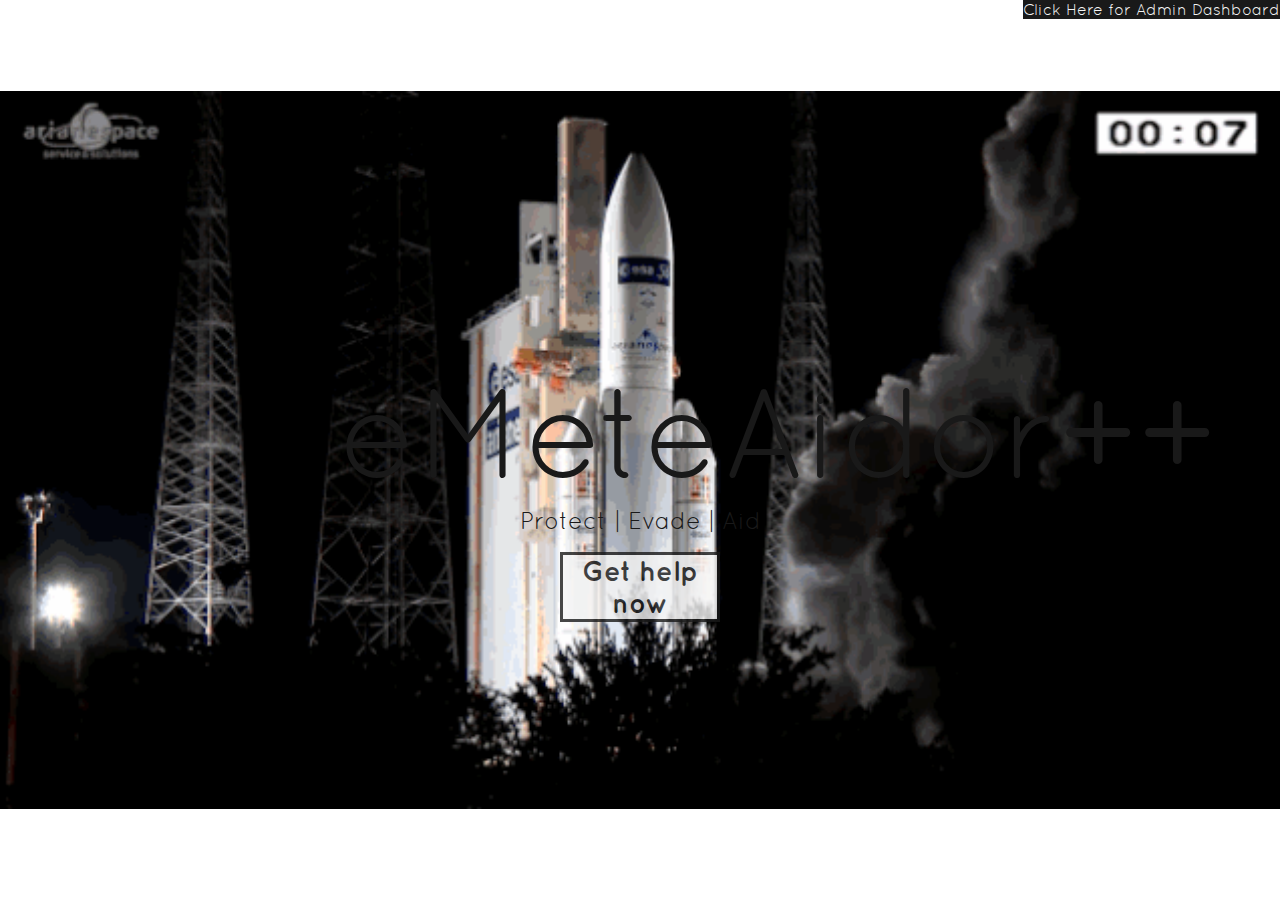
<file: hostingstart.html>
<!DOCTYPE HTML>
<html>
<head>
	<meta charset="utf-8">
	<title>eMeteAidor</title>
	<meta name="description" content="eMeteAidor">
	<meta name="viewport" content="width=device-width">
	<link rel="stylesheet" type="text/css" href="css/style.css">
	<link rel="stylesheet" type="text/css" href="fonts/fonts.css">
	<script src="//code.jquery.com/jquery-1.10.2.js"></script>
	<script type="text/javascript" src='js/script.js'></script>
</head>
<body>
	<div class='portfolio' id='container'>
		<div id="AdminLink">
			Click Here for Admin Dashboard
		</div>
		<div id="headerTitle">
			eMeteAidor&#43;&#43;
		</div>
		<div id="descriptionTitle">
			Protect | Evade | Aid
		</div>
		<div id="enterBox">
			Get help now
		</div>
	</div>
	<div id="loopGif"></div>
</body>
</html>
</file>
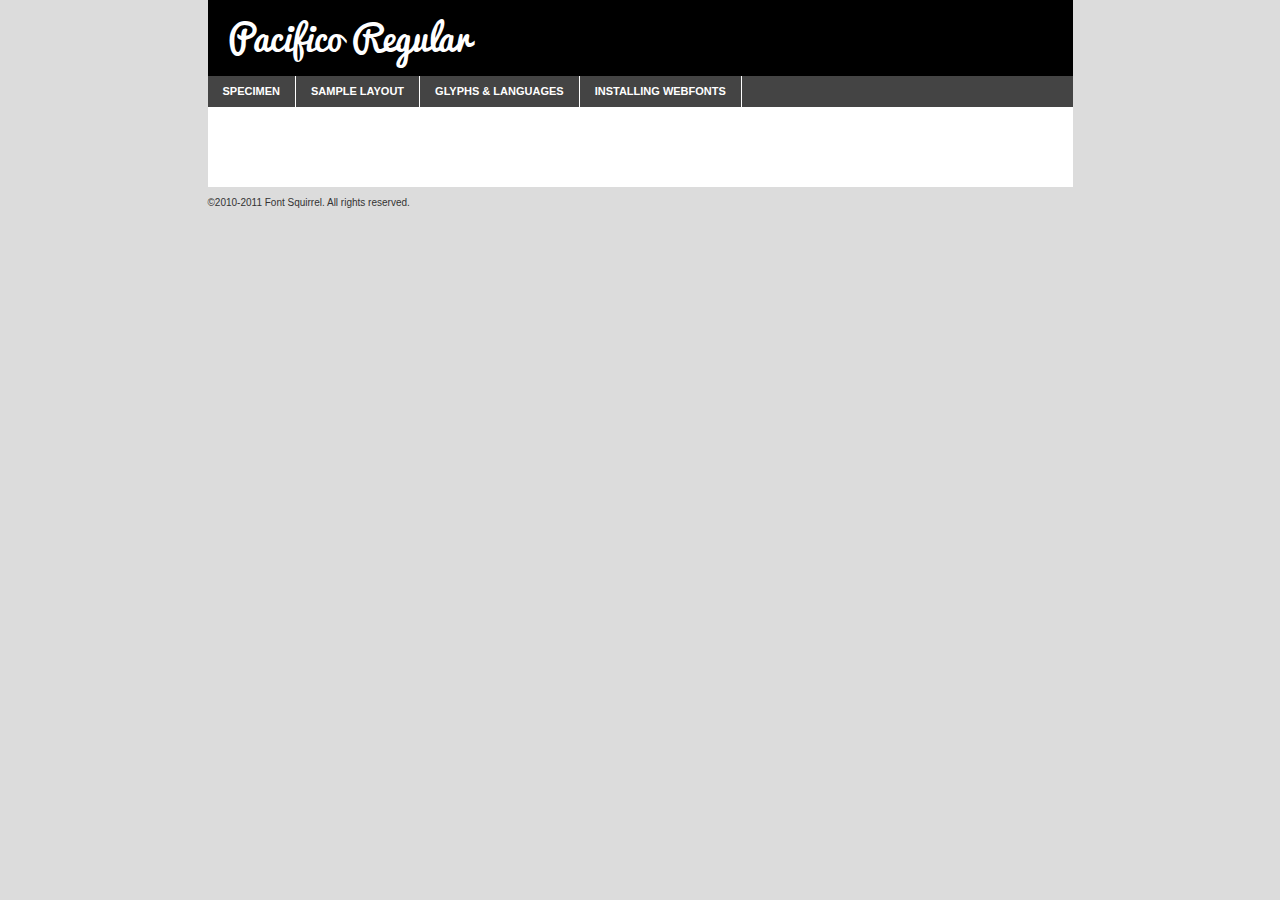
<file: fonts/pacifico1/pacifico-demo.html>
<!DOCTYPE html PUBLIC "-//W3C//DTD XHTML 1.0 Transitional//EN"
	"http://www.w3.org/TR/xhtml1/DTD/xhtml1-transitional.dtd">

<html xmlns="http://www.w3.org/1999/xhtml" xml:lang="en" lang="en">
<head>
	<meta http-equiv="Content-Type" content="text/html; charset=utf-8" />
	<script src="http://ajax.googleapis.com/ajax/libs/jquery/1.7.2/jquery.min.js" type="text/javascript" charset="utf-8"></script>
	<script src="specimen_files/easytabs.js" type="text/javascript" charset="utf-8"></script>
	<link rel="stylesheet" href="specimen_files/specimen_stylesheet.css" type="text/css" charset="utf-8" />
	<link rel="stylesheet" href="stylesheet.css" type="text/css" charset="utf-8" />

	<style type="text/css">
					body{
				font-family: 'pacificoregular';
							}
		</style>

	<title>Pacifico Regular Specimen</title>
	
	
	<script type="text/javascript" charset="utf-8">
		$(document).ready(function() {
			$('#container').easyTabs({defaultContent:1});
		});
	</script>
</head>

<body>
<div id="container">
	<div id="header">
		Pacifico Regular	</div>
	<ul class="tabs">
		<li><a href="#specimen">Specimen</a></li>
		<li><a href="#layout">Sample Layout</a></li>
				<li><a href="#glyphs">Glyphs &amp; Languages</a></li>
		<li><a href="#installing">Installing Webfonts</a></li>
		
	</ul>
	
	<div id="main_content">

		
			<div id="specimen">
		
				<div class="section">
					<div class="grid12 firstcol">
						<div class="huge">AaBb</div>
					</div>
				</div>
		
				<div class="section">
					<div class="glyph_range">A&#x200B;B&#x200b;C&#x200b;D&#x200b;E&#x200b;F&#x200b;G&#x200b;H&#x200b;I&#x200b;J&#x200b;K&#x200b;L&#x200b;M&#x200b;N&#x200b;O&#x200b;P&#x200b;Q&#x200b;R&#x200b;S&#x200b;T&#x200b;U&#x200b;V&#x200b;W&#x200b;X&#x200b;Y&#x200b;Z&#x200b;a&#x200b;b&#x200b;c&#x200b;d&#x200b;e&#x200b;f&#x200b;g&#x200b;h&#x200b;i&#x200b;j&#x200b;k&#x200b;l&#x200b;m&#x200b;n&#x200b;o&#x200b;p&#x200b;q&#x200b;r&#x200b;s&#x200b;t&#x200b;u&#x200b;v&#x200b;w&#x200b;x&#x200b;y&#x200b;z&#x200b;1&#x200b;2&#x200b;3&#x200b;4&#x200b;5&#x200b;6&#x200b;7&#x200b;8&#x200b;9&#x200b;0&#x200b;&amp;&#x200b;.&#x200b;,&#x200b;?&#x200b;!&#x200b;&#64;&#x200b;(&#x200b;)&#x200b;#&#x200b;$&#x200b;%&#x200b;*&#x200b;+&#x200b;-&#x200b;=&#x200b;:&#x200b;;</div>
				</div>
				<div class="section">
					<div class="grid12 firstcol">
						<table class="sample_table">
							<tr><td>10</td><td class="size10">abcdefghijklmnopqrstuvwxyzABCDEFGHIJKLMNOPQRSTUVWXYZ0123456789abcdefghijklmnopqrstuvwxyzABCDEFGHIJKLMNOPQRSTUVWXYZ0123456789abcdefghijklmnopqrstuvwxyzABCDEFGHIJKLMNOPQRSTUVWXYZ</td></tr>
							<tr><td>11</td><td class="size11">abcdefghijklmnopqrstuvwxyzABCDEFGHIJKLMNOPQRSTUVWXYZ0123456789abcdefghijklmnopqrstuvwxyzABCDEFGHIJKLMNOPQRSTUVWXYZ0123456789abcdefghijklmnopqrstuvwxyzABCDEFGHIJKLMNOPQRSTUVWXYZ</td></tr>
							<tr><td>12</td><td class="size12">abcdefghijklmnopqrstuvwxyzABCDEFGHIJKLMNOPQRSTUVWXYZ0123456789abcdefghijklmnopqrstuvwxyzABCDEFGHIJKLMNOPQRSTUVWXYZ0123456789abcdefghijklmnopqrstuvwxyzABCDEFGHIJKLMNOPQRSTUVWXYZ</td></tr>
							<tr><td>13</td><td class="size13">abcdefghijklmnopqrstuvwxyzABCDEFGHIJKLMNOPQRSTUVWXYZ0123456789abcdefghijklmnopqrstuvwxyzABCDEFGHIJKLMNOPQRSTUVWXYZ0123456789abcdefghijklmnopqrstuvwxyzABCDEFGHIJKLMNOPQRSTUVWXYZ</td></tr>
							<tr><td>14</td><td class="size14">abcdefghijklmnopqrstuvwxyzABCDEFGHIJKLMNOPQRSTUVWXYZ0123456789abcdefghijklmnopqrstuvwxyzABCDEFGHIJKLMNOPQRSTUVWXYZ0123456789abcdefghijklmnopqrstuvwxyzABCDEFGHIJKLMNOPQRSTUVWXYZ</td></tr>
							<tr><td>16</td><td class="size16">abcdefghijklmnopqrstuvwxyzABCDEFGHIJKLMNOPQRSTUVWXYZ0123456789abcdefghijklmnopqrstuvwxyzABCDEFGHIJKLMNOPQRSTUVWXYZ</td></tr>
							<tr><td>18</td><td class="size18">abcdefghijklmnopqrstuvwxyzABCDEFGHIJKLMNOPQRSTUVWXYZ0123456789abcdefghijklmnopqrstuvwxyzABCDEFGHIJKLMNOPQRSTUVWXYZ</td></tr>
							<tr><td>20</td><td class="size20">abcdefghijklmnopqrstuvwxyzABCDEFGHIJKLMNOPQRSTUVWXYZ0123456789abcdefghijklmnopqrstuvwxyzABCDEFGHIJKLMNOPQRSTUVWXYZ</td></tr>
							<tr><td>24</td><td class="size24">abcdefghijklmnopqrstuvwxyzABCDEFGHIJKLMNOPQRSTUVWXYZ0123456789abcdefghijklmnopqrstuvwxyzABCDEFGHIJKLMNOPQRSTUVWXYZ</td></tr>
							<tr><td>30</td><td class="size30">abcdefghijklmnopqrstuvwxyzABCDEFGHIJKLMNOPQRSTUVWXYZ0123456789abcdefghijklmnopqrstuvwxyzABCDEFGHIJKLMNOPQRSTUVWXYZ</td></tr>
							<tr><td>36</td><td class="size36">abcdefghijklmnopqrstuvwxyzABCDEFGHIJKLMNOPQRSTUVWXYZ0123456789abcdefghijklmnopqrstuvwxyzABCDEFGHIJKLMNOPQRSTUVWXYZ</td></tr>
							<tr><td>48</td><td class="size48">abcdefghijklmnopqrstuvwxyzABCDEFGHIJKLMNOPQRSTUVWXYZ0123456789abcdefghijklmnopqrstuvwxyzABCDEFGHIJKLMNOPQRSTUVWXYZ</td></tr>
							<tr><td>60</td><td class="size60">abcdefghijklmnopqrstuvwxyzABCDEFGHIJKLMNOPQRSTUVWXYZ0123456789abcdefghijklmnopqrstuvwxyzABCDEFGHIJKLMNOPQRSTUVWXYZ</td></tr>
							<tr><td>72</td><td class="size72">abcdefghijklmnopqrstuvwxyzABCDEFGHIJKLMNOPQRSTUVWXYZ0123456789abcdefghijklmnopqrstuvwxyzABCDEFGHIJKLMNOPQRSTUVWXYZ</td></tr>
							<tr><td>90</td><td class="size90">abcdefghijklmnopqrstuvwxyzABCDEFGHIJKLMNOPQRSTUVWXYZ0123456789abcdefghijklmnopqrstuvwxyzABCDEFGHIJKLMNOPQRSTUVWXYZ</td></tr>
						</table>
				
					</div>
			
				</div>
		
		
		
								<div class="section" id="bodycomparison">


										<div id="xheight">
				<div class="fontbody">&#x25FC;&#x25FC;&#x25FC;&#x25FC;&#x25FC;&#x25FC;&#x25FC;&#x25FC;&#x25FC;&#x25FC;&#x25FC;&#x25FC;&#x25FC;&#x25FC;&#x25FC;&#x25FC;&#x25FC;&#x25FC;&#x25FC;&#x25FC;&#x25FC;&#x25FC;&#x25FC;&#x25FC;&#x25FC;&#x25FC;&#x25FC;&#x25FC;&#x25FC;&#x25FC;&#x25FC;&#x25FC;&#x25FC;&#x25FC;&#x25FC;&#x25FC;&#x25FC;&#x25FC;&#x25FC;&#x25FC;&#x25FC;&#x25FC;&#x25FC;&#x25FC;&#x25FC;&#x25FC;&#x25FC;&#x25FC;&#x25FC;&#x25FC;&#x25FC;&#x25FC;&#x25FC;&#x25FC;&#x25FC;&#x25FC;&#x25FC;&#x25FC;&#x25FC;&#x25FC;&#x25FC;&#x25FC;&#x25FC;&#x25FC;&#x25FC;&#x25FC;&#x25FC;&#x25FC;&#x25FC;&#x25FC;&#x25FC;&#x25FC;&#x25FC;&#x25FC;&#x25FC;&#x25FC;&#x25FC;&#x25FC;&#x25FC;&#x25FC;&#x25FC;&#x25FC;&#x25FC;&#x25FC;&#x25FC;&#x25FC;&#x25FC;&#x25FC;&#x25FC;&#x25FC;&#x25FC;&#x25FC;&#x25FC;&#x25FC;&#x25FC;&#x25FC;&#x25FC;&#x25FC;&#x25FC;body</div><div class="arialbody">body</div><div class="verdanabody">body</div><div class="georgiabody">body</div></div>
										<div class="fontbody" style="z-index:1">
											body<span>Pacifico Regular</span>
										</div>
										<div class="arialbody" style="z-index:1">
											body<span>Arial</span>
										</div>
										<div class="verdanabody" style="z-index:1">
											body<span>Verdana</span>
										</div>
										<div class="georgiabody" style="z-index:1">
											body<span>Georgia</span>
										</div>



								</div>
		
		
				<div class="section psample psample_row1" id="">
					
					<div class="grid2 firstcol">
						<p class="size10"><span>10.</span>Aenean lacinia bibendum nulla sed consectetur. Fusce dapibus, tellus ac cursus commodo, tortor mauris condimentum nibh, ut fermentum massa justo sit amet risus. Nullam id dolor id nibh ultricies vehicula ut id elit. Cum sociis natoque penatibus et magnis dis parturient montes, nascetur ridiculus mus. Nulla vitae elit libero, a pharetra augue.</p>
			
					</div>
					<div class="grid3">
						<p class="size11"><span>11.</span>Aenean lacinia bibendum nulla sed consectetur. Fusce dapibus, tellus ac cursus commodo, tortor mauris condimentum nibh, ut fermentum massa justo sit amet risus. Nullam id dolor id nibh ultricies vehicula ut id elit. Cum sociis natoque penatibus et magnis dis parturient montes, nascetur ridiculus mus. Nulla vitae elit libero, a pharetra augue.</p>
			
					</div>
					<div class="grid3">
						<p class="size12"><span>12.</span>Aenean lacinia bibendum nulla sed consectetur. Fusce dapibus, tellus ac cursus commodo, tortor mauris condimentum nibh, ut fermentum massa justo sit amet risus. Nullam id dolor id nibh ultricies vehicula ut id elit. Cum sociis natoque penatibus et magnis dis parturient montes, nascetur ridiculus mus. Nulla vitae elit libero, a pharetra augue.</p>
			
					</div>
					<div class="grid4">
						<p class="size13"><span>13.</span>Aenean lacinia bibendum nulla sed consectetur. Fusce dapibus, tellus ac cursus commodo, tortor mauris condimentum nibh, ut fermentum massa justo sit amet risus. Nullam id dolor id nibh ultricies vehicula ut id elit. Cum sociis natoque penatibus et magnis dis parturient montes, nascetur ridiculus mus. Nulla vitae elit libero, a pharetra augue.</p>
			
					</div>
					<div class="white_blend"></div>
					
				</div>
				<div class="section psample psample_row2" id="">
					<div class="grid3 firstcol">
						<p class="size14"><span>14.</span>Aenean lacinia bibendum nulla sed consectetur. Fusce dapibus, tellus ac cursus commodo, tortor mauris condimentum nibh, ut fermentum massa justo sit amet risus. Nullam id dolor id nibh ultricies vehicula ut id elit. Cum sociis natoque penatibus et magnis dis parturient montes, nascetur ridiculus mus. Nulla vitae elit libero, a pharetra augue.</p>
			
					</div>
					<div class="grid4">
						<p class="size16"><span>16.</span>Aenean lacinia bibendum nulla sed consectetur. Fusce dapibus, tellus ac cursus commodo, tortor mauris condimentum nibh, ut fermentum massa justo sit amet risus. Nullam id dolor id nibh ultricies vehicula ut id elit. Cum sociis natoque penatibus et magnis dis parturient montes, nascetur ridiculus mus. Nulla vitae elit libero, a pharetra augue.</p>
			
					</div>
					<div class="grid5">
						<p class="size18"><span>18.</span>Aenean lacinia bibendum nulla sed consectetur. Fusce dapibus, tellus ac cursus commodo, tortor mauris condimentum nibh, ut fermentum massa justo sit amet risus. Nullam id dolor id nibh ultricies vehicula ut id elit. Cum sociis natoque penatibus et magnis dis parturient montes, nascetur ridiculus mus. Nulla vitae elit libero, a pharetra augue.</p>
			
					</div>

					<div class="white_blend"></div>

				</div>
				
				<div class="section psample psample_row3" id="">
					<div class="grid5 firstcol">
						<p class="size20"><span>20.</span>Aenean lacinia bibendum nulla sed consectetur. Fusce dapibus, tellus ac cursus commodo, tortor mauris condimentum nibh, ut fermentum massa justo sit amet risus. Nullam id dolor id nibh ultricies vehicula ut id elit. Cum sociis natoque penatibus et magnis dis parturient montes, nascetur ridiculus mus. Nulla vitae elit libero, a pharetra augue.</p>
					</div>
					<div class="grid7">
						<p class="size24"><span>24.</span>Aenean lacinia bibendum nulla sed consectetur. Fusce dapibus, tellus ac cursus commodo, tortor mauris condimentum nibh, ut fermentum massa justo sit amet risus. Nullam id dolor id nibh ultricies vehicula ut id elit. Cum sociis natoque penatibus et magnis dis parturient montes, nascetur ridiculus mus. Nulla vitae elit libero, a pharetra augue.</p>
					</div>
					
					<div class="white_blend"></div>
					
				</div>
				
				<div class="section psample psample_row4" id="">
					<div class="grid12 firstcol">
						<p class="size30"><span>30.</span>Aenean lacinia bibendum nulla sed consectetur. Fusce dapibus, tellus ac cursus commodo, tortor mauris condimentum nibh, ut fermentum massa justo sit amet risus. Nullam id dolor id nibh ultricies vehicula ut id elit. Cum sociis natoque penatibus et magnis dis parturient montes, nascetur ridiculus mus. Nulla vitae elit libero, a pharetra augue.</p>
					</div>
					<div class="white_blend"></div>
					
				</div>
				
				
				
				<div class="section psample psample_row1 fullreverse">
					<div class="grid2 firstcol">
						<p class="size10"><span>10.</span>Aenean lacinia bibendum nulla sed consectetur. Fusce dapibus, tellus ac cursus commodo, tortor mauris condimentum nibh, ut fermentum massa justo sit amet risus. Nullam id dolor id nibh ultricies vehicula ut id elit. Cum sociis natoque penatibus et magnis dis parturient montes, nascetur ridiculus mus. Nulla vitae elit libero, a pharetra augue.</p>
			
					</div>
					<div class="grid3">
						<p class="size11"><span>11.</span>Aenean lacinia bibendum nulla sed consectetur. Fusce dapibus, tellus ac cursus commodo, tortor mauris condimentum nibh, ut fermentum massa justo sit amet risus. Nullam id dolor id nibh ultricies vehicula ut id elit. Cum sociis natoque penatibus et magnis dis parturient montes, nascetur ridiculus mus. Nulla vitae elit libero, a pharetra augue.</p>
			
					</div>
					<div class="grid3">
						<p class="size12"><span>12.</span>Aenean lacinia bibendum nulla sed consectetur. Fusce dapibus, tellus ac cursus commodo, tortor mauris condimentum nibh, ut fermentum massa justo sit amet risus. Nullam id dolor id nibh ultricies vehicula ut id elit. Cum sociis natoque penatibus et magnis dis parturient montes, nascetur ridiculus mus. Nulla vitae elit libero, a pharetra augue.</p>
			
					</div>
					<div class="grid4">
						<p class="size13"><span>13.</span>Aenean lacinia bibendum nulla sed consectetur. Fusce dapibus, tellus ac cursus commodo, tortor mauris condimentum nibh, ut fermentum massa justo sit amet risus. Nullam id dolor id nibh ultricies vehicula ut id elit. Cum sociis natoque penatibus et magnis dis parturient montes, nascetur ridiculus mus. Nulla vitae elit libero, a pharetra augue.</p>
			
					</div>
					<div class="black_blend"></div>
					
				</div>
				
				<div class="section psample psample_row2 fullreverse">
					<div class="grid3 firstcol">
						<p class="size14"><span>14.</span>Aenean lacinia bibendum nulla sed consectetur. Fusce dapibus, tellus ac cursus commodo, tortor mauris condimentum nibh, ut fermentum massa justo sit amet risus. Nullam id dolor id nibh ultricies vehicula ut id elit. Cum sociis natoque penatibus et magnis dis parturient montes, nascetur ridiculus mus. Nulla vitae elit libero, a pharetra augue.</p>
			
					</div>
					<div class="grid4">
						<p class="size16"><span>16.</span>Aenean lacinia bibendum nulla sed consectetur. Fusce dapibus, tellus ac cursus commodo, tortor mauris condimentum nibh, ut fermentum massa justo sit amet risus. Nullam id dolor id nibh ultricies vehicula ut id elit. Cum sociis natoque penatibus et magnis dis parturient montes, nascetur ridiculus mus. Nulla vitae elit libero, a pharetra augue.</p>
			
					</div>
					<div class="grid5">
						<p class="size18"><span>18.</span>Aenean lacinia bibendum nulla sed consectetur. Fusce dapibus, tellus ac cursus commodo, tortor mauris condimentum nibh, ut fermentum massa justo sit amet risus. Nullam id dolor id nibh ultricies vehicula ut id elit. Cum sociis natoque penatibus et magnis dis parturient montes, nascetur ridiculus mus. Nulla vitae elit libero, a pharetra augue.</p>
			
					</div>
					<div class="black_blend"></div>

				</div>
				
				<div class="section psample fullreverse psample_row3" id="">
					<div class="grid5 firstcol">
						<p class="size20"><span>20.</span>Aenean lacinia bibendum nulla sed consectetur. Fusce dapibus, tellus ac cursus commodo, tortor mauris condimentum nibh, ut fermentum massa justo sit amet risus. Nullam id dolor id nibh ultricies vehicula ut id elit. Cum sociis natoque penatibus et magnis dis parturient montes, nascetur ridiculus mus. Nulla vitae elit libero, a pharetra augue.</p>
					</div>
					<div class="grid7">
						<p class="size24"><span>24.</span>Aenean lacinia bibendum nulla sed consectetur. Fusce dapibus, tellus ac cursus commodo, tortor mauris condimentum nibh, ut fermentum massa justo sit amet risus. Nullam id dolor id nibh ultricies vehicula ut id elit. Cum sociis natoque penatibus et magnis dis parturient montes, nascetur ridiculus mus. Nulla vitae elit libero, a pharetra augue.</p>
					</div>
					
					<div class="black_blend"></div>
					
				</div>
				
				<div class="section psample fullreverse psample_row4" id="" style="border-bottom: 20px #000 solid;">
					<div class="grid12 firstcol">
						<p class="size30"><span>30.</span>Aenean lacinia bibendum nulla sed consectetur. Fusce dapibus, tellus ac cursus commodo, tortor mauris condimentum nibh, ut fermentum massa justo sit amet risus. Nullam id dolor id nibh ultricies vehicula ut id elit. Cum sociis natoque penatibus et magnis dis parturient montes, nascetur ridiculus mus. Nulla vitae elit libero, a pharetra augue.</p>
					</div>
					<div class="black_blend"></div>
					
				</div>
				
				
				
				
			</div>
			
			<div id="layout">
				
				<div class="section">
					
					<div class="grid12 firstcol">
						<h1>Lorem Ipsum Dolor</h1>
						<h2>Etiam porta sem malesuada magna mollis euismod</h2>
						
						<p class="byline">By <a href="#link">Aenean Lacinia</a></p>
					</div>
				</div>
				<div class="section">
					<div class="grid8 firstcol">
						<p class="large">Donec sed odio dui. Morbi leo risus, porta ac consectetur ac, vestibulum at eros. Fusce dapibus, tellus ac cursus commodo, tortor mauris condimentum nibh, ut fermentum massa justo sit amet risus. </p>

						
						<h3>Pellentesque ornare sem</h3>

						<p>Maecenas sed diam eget risus varius blandit sit amet non magna. Maecenas faucibus mollis interdum. Donec ullamcorper nulla non metus auctor fringilla. Nullam id dolor id nibh ultricies vehicula ut id elit. Nullam id dolor id nibh ultricies vehicula ut id elit. </p>

						<p>Aenean eu leo quam. Pellentesque ornare sem lacinia quam venenatis vestibulum. Lorem ipsum dolor sit amet, consectetur adipiscing elit. Cum sociis natoque penatibus et magnis dis parturient montes, nascetur ridiculus mus. </p>

						<p>Nulla vitae elit libero, a pharetra augue. Praesent commodo cursus magna, vel scelerisque nisl consectetur et. Aenean lacinia bibendum nulla sed consectetur. </p>

						<p>Nullam quis risus eget urna mollis ornare vel eu leo. Nullam quis risus eget urna mollis ornare vel eu leo. Maecenas sed diam eget risus varius blandit sit amet non magna. Donec ullamcorper nulla non metus auctor fringilla. </p>

						<h3>Cras mattis consectetur</h3>

						<p>Aenean eu leo quam. Pellentesque ornare sem lacinia quam venenatis vestibulum. Aenean lacinia bibendum nulla sed consectetur. Integer posuere erat a ante venenatis dapibus posuere velit aliquet. Cras mattis consectetur purus sit amet fermentum. </p>

						<p>Nullam id dolor id nibh ultricies vehicula ut id elit. Nullam quis risus eget urna mollis ornare vel eu leo. Cras mattis consectetur purus sit amet fermentum.</p>
					</div>
					
					<div class="grid4 sidebar">
						
						<div class="box reverse">
							<p class="last">Nullam quis risus eget urna mollis ornare vel eu leo. Donec ullamcorper nulla non metus auctor fringilla. Cras mattis consectetur purus sit amet fermentum. Sed posuere consectetur est at lobortis. Lorem ipsum dolor sit amet, consectetur adipiscing elit. </p>
						</div>
						
						<p class="caption">Maecenas sed diam eget risus varius.</p>

						<p>Vestibulum id ligula porta felis euismod semper. Integer posuere erat a ante venenatis dapibus posuere velit aliquet. Vestibulum id ligula porta felis euismod semper. Sed posuere consectetur est at lobortis. Maecenas sed diam eget risus varius blandit sit amet non magna. Fusce dapibus, tellus ac cursus commodo, tortor mauris condimentum nibh, ut fermentum massa justo sit amet risus. </p>

					

						<p>Duis mollis, est non commodo luctus, nisi erat porttitor ligula, eget lacinia odio sem nec elit. Aenean lacinia bibendum nulla sed consectetur. Vivamus sagittis lacus vel augue laoreet rutrum faucibus dolor auctor. Aenean lacinia bibendum nulla sed consectetur. Nullam quis risus eget urna mollis ornare vel eu leo. </p>

						<p>Praesent commodo cursus magna, vel scelerisque nisl consectetur et. Donec ullamcorper nulla non metus auctor fringilla. Maecenas faucibus mollis interdum. Fusce dapibus, tellus ac cursus commodo, tortor mauris condimentum nibh, ut fermentum massa justo sit amet risus. </p>

					</div>
				</div>
				
			</div>


			



		<div id="glyphs">
			<div class="section">
				<div class="grid12 firstcol">
			
				<h1>Language Support</h1>
				<p>The subset of Pacifico Regular in this kit supports the following languages:<br />
			
					Albanian, Basque, Breton, Chamorro, Danish, Dutch, English, Faroese, Finnish, French, Frisian, Galician, German, Icelandic, Italian, Malagasy, Norwegian, Portuguese, Spanish, Swedish				</p>
				<h1>Glyph Chart</h1>
				<p>The subset of Pacifico Regular in this kit includes all the glyphs listed below. Unicode entities are included above each glyph to help you insert individual characters into your layout.</p>
				<div id="glyph_chart">
			
																														 <div><p>&amp;#13;</p>&#13;</div>
																				 <div><p>&amp;#32;</p>&#32;</div>
																				 <div><p>&amp;#33;</p>&#33;</div>
																				 <div><p>&amp;#34;</p>&#34;</div>
																				 <div><p>&amp;#35;</p>&#35;</div>
																				 <div><p>&amp;#36;</p>&#36;</div>
																				 <div><p>&amp;#37;</p>&#37;</div>
																				 <div><p>&amp;#38;</p>&#38;</div>
																				 <div><p>&amp;#39;</p>&#39;</div>
																				 <div><p>&amp;#40;</p>&#40;</div>
																				 <div><p>&amp;#41;</p>&#41;</div>
																				 <div><p>&amp;#42;</p>&#42;</div>
																				 <div><p>&amp;#43;</p>&#43;</div>
																				 <div><p>&amp;#44;</p>&#44;</div>
																				 <div><p>&amp;#45;</p>&#45;</div>
																				 <div><p>&amp;#46;</p>&#46;</div>
																				 <div><p>&amp;#47;</p>&#47;</div>
																				 <div><p>&amp;#48;</p>&#48;</div>
																				 <div><p>&amp;#49;</p>&#49;</div>
																				 <div><p>&amp;#50;</p>&#50;</div>
																				 <div><p>&amp;#51;</p>&#51;</div>
																				 <div><p>&amp;#52;</p>&#52;</div>
																				 <div><p>&amp;#53;</p>&#53;</div>
																				 <div><p>&amp;#54;</p>&#54;</div>
																				 <div><p>&amp;#55;</p>&#55;</div>
																				 <div><p>&amp;#56;</p>&#56;</div>
																				 <div><p>&amp;#57;</p>&#57;</div>
																				 <div><p>&amp;#58;</p>&#58;</div>
																				 <div><p>&amp;#59;</p>&#59;</div>
																				 <div><p>&amp;#60;</p>&#60;</div>
																				 <div><p>&amp;#61;</p>&#61;</div>
																				 <div><p>&amp;#62;</p>&#62;</div>
																				 <div><p>&amp;#63;</p>&#63;</div>
																				 <div><p>&amp;#64;</p>&#64;</div>
																				 <div><p>&amp;#65;</p>&#65;</div>
																				 <div><p>&amp;#66;</p>&#66;</div>
																				 <div><p>&amp;#67;</p>&#67;</div>
																				 <div><p>&amp;#68;</p>&#68;</div>
																				 <div><p>&amp;#69;</p>&#69;</div>
																				 <div><p>&amp;#70;</p>&#70;</div>
																				 <div><p>&amp;#71;</p>&#71;</div>
																				 <div><p>&amp;#72;</p>&#72;</div>
																				 <div><p>&amp;#73;</p>&#73;</div>
																				 <div><p>&amp;#74;</p>&#74;</div>
																				 <div><p>&amp;#75;</p>&#75;</div>
																				 <div><p>&amp;#76;</p>&#76;</div>
																				 <div><p>&amp;#77;</p>&#77;</div>
																				 <div><p>&amp;#78;</p>&#78;</div>
																				 <div><p>&amp;#79;</p>&#79;</div>
																				 <div><p>&amp;#80;</p>&#80;</div>
																				 <div><p>&amp;#81;</p>&#81;</div>
																				 <div><p>&amp;#82;</p>&#82;</div>
																				 <div><p>&amp;#83;</p>&#83;</div>
																				 <div><p>&amp;#84;</p>&#84;</div>
																				 <div><p>&amp;#85;</p>&#85;</div>
																				 <div><p>&amp;#86;</p>&#86;</div>
																				 <div><p>&amp;#87;</p>&#87;</div>
																				 <div><p>&amp;#88;</p>&#88;</div>
																				 <div><p>&amp;#89;</p>&#89;</div>
																				 <div><p>&amp;#90;</p>&#90;</div>
																				 <div><p>&amp;#91;</p>&#91;</div>
																				 <div><p>&amp;#92;</p>&#92;</div>
																				 <div><p>&amp;#93;</p>&#93;</div>
																				 <div><p>&amp;#94;</p>&#94;</div>
																				 <div><p>&amp;#95;</p>&#95;</div>
																				 <div><p>&amp;#96;</p>&#96;</div>
																				 <div><p>&amp;#97;</p>&#97;</div>
																				 <div><p>&amp;#98;</p>&#98;</div>
																				 <div><p>&amp;#99;</p>&#99;</div>
																				 <div><p>&amp;#100;</p>&#100;</div>
																				 <div><p>&amp;#101;</p>&#101;</div>
																				 <div><p>&amp;#102;</p>&#102;</div>
																				 <div><p>&amp;#103;</p>&#103;</div>
																				 <div><p>&amp;#104;</p>&#104;</div>
																				 <div><p>&amp;#105;</p>&#105;</div>
																				 <div><p>&amp;#106;</p>&#106;</div>
																				 <div><p>&amp;#107;</p>&#107;</div>
																				 <div><p>&amp;#108;</p>&#108;</div>
																				 <div><p>&amp;#109;</p>&#109;</div>
																				 <div><p>&amp;#110;</p>&#110;</div>
																				 <div><p>&amp;#111;</p>&#111;</div>
																				 <div><p>&amp;#112;</p>&#112;</div>
																				 <div><p>&amp;#113;</p>&#113;</div>
																				 <div><p>&amp;#114;</p>&#114;</div>
																				 <div><p>&amp;#115;</p>&#115;</div>
																				 <div><p>&amp;#116;</p>&#116;</div>
																				 <div><p>&amp;#117;</p>&#117;</div>
																				 <div><p>&amp;#118;</p>&#118;</div>
																				 <div><p>&amp;#119;</p>&#119;</div>
																				 <div><p>&amp;#120;</p>&#120;</div>
																				 <div><p>&amp;#121;</p>&#121;</div>
																				 <div><p>&amp;#122;</p>&#122;</div>
																				 <div><p>&amp;#123;</p>&#123;</div>
																				 <div><p>&amp;#124;</p>&#124;</div>
																				 <div><p>&amp;#125;</p>&#125;</div>
																				 <div><p>&amp;#126;</p>&#126;</div>
																				 <div><p>&amp;#160;</p>&#160;</div>
																				 <div><p>&amp;#161;</p>&#161;</div>
																				 <div><p>&amp;#162;</p>&#162;</div>
																				 <div><p>&amp;#163;</p>&#163;</div>
																				 <div><p>&amp;#164;</p>&#164;</div>
																				 <div><p>&amp;#165;</p>&#165;</div>
																				 <div><p>&amp;#166;</p>&#166;</div>
																				 <div><p>&amp;#167;</p>&#167;</div>
																				 <div><p>&amp;#168;</p>&#168;</div>
																				 <div><p>&amp;#169;</p>&#169;</div>
																				 <div><p>&amp;#170;</p>&#170;</div>
																				 <div><p>&amp;#171;</p>&#171;</div>
																				 <div><p>&amp;#172;</p>&#172;</div>
																				 <div><p>&amp;#173;</p>&#173;</div>
																				 <div><p>&amp;#174;</p>&#174;</div>
																				 <div><p>&amp;#176;</p>&#176;</div>
																				 <div><p>&amp;#177;</p>&#177;</div>
																				 <div><p>&amp;#178;</p>&#178;</div>
																				 <div><p>&amp;#179;</p>&#179;</div>
																				 <div><p>&amp;#180;</p>&#180;</div>
																				 <div><p>&amp;#181;</p>&#181;</div>
																				 <div><p>&amp;#182;</p>&#182;</div>
																				 <div><p>&amp;#183;</p>&#183;</div>
																				 <div><p>&amp;#184;</p>&#184;</div>
																				 <div><p>&amp;#185;</p>&#185;</div>
																				 <div><p>&amp;#186;</p>&#186;</div>
																				 <div><p>&amp;#187;</p>&#187;</div>
																				 <div><p>&amp;#188;</p>&#188;</div>
																				 <div><p>&amp;#189;</p>&#189;</div>
																				 <div><p>&amp;#190;</p>&#190;</div>
																				 <div><p>&amp;#191;</p>&#191;</div>
																				 <div><p>&amp;#192;</p>&#192;</div>
																				 <div><p>&amp;#193;</p>&#193;</div>
																				 <div><p>&amp;#194;</p>&#194;</div>
																				 <div><p>&amp;#195;</p>&#195;</div>
																				 <div><p>&amp;#196;</p>&#196;</div>
																				 <div><p>&amp;#197;</p>&#197;</div>
																				 <div><p>&amp;#198;</p>&#198;</div>
																				 <div><p>&amp;#199;</p>&#199;</div>
																				 <div><p>&amp;#200;</p>&#200;</div>
																				 <div><p>&amp;#201;</p>&#201;</div>
																				 <div><p>&amp;#202;</p>&#202;</div>
																				 <div><p>&amp;#203;</p>&#203;</div>
																				 <div><p>&amp;#204;</p>&#204;</div>
																				 <div><p>&amp;#205;</p>&#205;</div>
																				 <div><p>&amp;#206;</p>&#206;</div>
																				 <div><p>&amp;#207;</p>&#207;</div>
																				 <div><p>&amp;#208;</p>&#208;</div>
																				 <div><p>&amp;#209;</p>&#209;</div>
																				 <div><p>&amp;#210;</p>&#210;</div>
																				 <div><p>&amp;#211;</p>&#211;</div>
																				 <div><p>&amp;#212;</p>&#212;</div>
																				 <div><p>&amp;#213;</p>&#213;</div>
																				 <div><p>&amp;#214;</p>&#214;</div>
																				 <div><p>&amp;#215;</p>&#215;</div>
																				 <div><p>&amp;#216;</p>&#216;</div>
																				 <div><p>&amp;#217;</p>&#217;</div>
																				 <div><p>&amp;#218;</p>&#218;</div>
																				 <div><p>&amp;#219;</p>&#219;</div>
																				 <div><p>&amp;#220;</p>&#220;</div>
																				 <div><p>&amp;#221;</p>&#221;</div>
																				 <div><p>&amp;#222;</p>&#222;</div>
																				 <div><p>&amp;#223;</p>&#223;</div>
																				 <div><p>&amp;#224;</p>&#224;</div>
																				 <div><p>&amp;#225;</p>&#225;</div>
																				 <div><p>&amp;#226;</p>&#226;</div>
																				 <div><p>&amp;#227;</p>&#227;</div>
																				 <div><p>&amp;#228;</p>&#228;</div>
																				 <div><p>&amp;#229;</p>&#229;</div>
																				 <div><p>&amp;#230;</p>&#230;</div>
																				 <div><p>&amp;#231;</p>&#231;</div>
																				 <div><p>&amp;#232;</p>&#232;</div>
																				 <div><p>&amp;#233;</p>&#233;</div>
																				 <div><p>&amp;#234;</p>&#234;</div>
																				 <div><p>&amp;#235;</p>&#235;</div>
																				 <div><p>&amp;#236;</p>&#236;</div>
																				 <div><p>&amp;#237;</p>&#237;</div>
																				 <div><p>&amp;#238;</p>&#238;</div>
																				 <div><p>&amp;#239;</p>&#239;</div>
																				 <div><p>&amp;#240;</p>&#240;</div>
																				 <div><p>&amp;#241;</p>&#241;</div>
																				 <div><p>&amp;#242;</p>&#242;</div>
																				 <div><p>&amp;#243;</p>&#243;</div>
																				 <div><p>&amp;#244;</p>&#244;</div>
																				 <div><p>&amp;#245;</p>&#245;</div>
																				 <div><p>&amp;#246;</p>&#246;</div>
																				 <div><p>&amp;#247;</p>&#247;</div>
																				 <div><p>&amp;#248;</p>&#248;</div>
																				 <div><p>&amp;#249;</p>&#249;</div>
																				 <div><p>&amp;#250;</p>&#250;</div>
																				 <div><p>&amp;#251;</p>&#251;</div>
																				 <div><p>&amp;#252;</p>&#252;</div>
																				 <div><p>&amp;#253;</p>&#253;</div>
																				 <div><p>&amp;#254;</p>&#254;</div>
																				 <div><p>&amp;#255;</p>&#255;</div>
																				 <div><p>&amp;#338;</p>&#338;</div>
																				 <div><p>&amp;#339;</p>&#339;</div>
																				 <div><p>&amp;#376;</p>&#376;</div>
																				 <div><p>&amp;#710;</p>&#710;</div>
																				 <div><p>&amp;#732;</p>&#732;</div>
																				 <div><p>&amp;#8192;</p>&#8192;</div>
																				 <div><p>&amp;#8193;</p>&#8193;</div>
																				 <div><p>&amp;#8194;</p>&#8194;</div>
																				 <div><p>&amp;#8195;</p>&#8195;</div>
																				 <div><p>&amp;#8196;</p>&#8196;</div>
																				 <div><p>&amp;#8197;</p>&#8197;</div>
																				 <div><p>&amp;#8198;</p>&#8198;</div>
																				 <div><p>&amp;#8199;</p>&#8199;</div>
																				 <div><p>&amp;#8200;</p>&#8200;</div>
																				 <div><p>&amp;#8201;</p>&#8201;</div>
																				 <div><p>&amp;#8202;</p>&#8202;</div>
																				 <div><p>&amp;#8208;</p>&#8208;</div>
																				 <div><p>&amp;#8209;</p>&#8209;</div>
																				 <div><p>&amp;#8210;</p>&#8210;</div>
																				 <div><p>&amp;#8211;</p>&#8211;</div>
																				 <div><p>&amp;#8212;</p>&#8212;</div>
																				 <div><p>&amp;#8216;</p>&#8216;</div>
																				 <div><p>&amp;#8217;</p>&#8217;</div>
																				 <div><p>&amp;#8218;</p>&#8218;</div>
																				 <div><p>&amp;#8220;</p>&#8220;</div>
																				 <div><p>&amp;#8221;</p>&#8221;</div>
																				 <div><p>&amp;#8222;</p>&#8222;</div>
																				 <div><p>&amp;#8226;</p>&#8226;</div>
																				 <div><p>&amp;#8230;</p>&#8230;</div>
																				 <div><p>&amp;#8239;</p>&#8239;</div>
																				 <div><p>&amp;#8249;</p>&#8249;</div>
																				 <div><p>&amp;#8250;</p>&#8250;</div>
																				 <div><p>&amp;#8287;</p>&#8287;</div>
																				 <div><p>&amp;#8364;</p>&#8364;</div>
																				 <div><p>&amp;#8482;</p>&#8482;</div>
																				 <div><p>&amp;#9724;</p>&#9724;</div>
																				 <div><p>&amp;#64257;</p>&#64257;</div>
																				 <div><p>&amp;#64258;</p>&#64258;</div>
																												</div>	
				</div>
		
		
			</div>
		</div>
		
		
		<div id="specs">
			
		</div>
	
		<div id="installing">
			<div class="section">
				<div class="grid7 firstcol">
					<h1>Installing Webfonts</h1>
					
					<p>Webfonts are supported by all major browser platforms but not all in the same way. There are currently four different font formats that must be included in order to target all browsers. This includes TTF, WOFF, EOT and SVG.</p>
					
					<h2>1. Upload your webfonts</h2>
					<p>You must upload your webfont kit to your website. They should be in or near the same directory as your CSS files.</p>
					
					<h2>2. Include the webfont stylesheet</h2>
					<p>A special CSS @font-face declaration helps the various browsers select the appropriate font it needs without causing you a bunch of headaches. Learn more about this syntax by reading the <a href="http://www.fontspring.com/blog/further-hardening-of-the-bulletproof-syntax">Fontspring blog post</a> about it. The code for it is as follows:</p>


<code>
@font-face{ 
	font-family: 'MyWebFont';
	src: url('WebFont.eot');
	src: url('WebFont.eot?#iefix') format('embedded-opentype'),
	     url('WebFont.woff') format('woff'),
	     url('WebFont.ttf') format('truetype'),
	     url('WebFont.svg#webfont') format('svg');
}
</code>

	<p>We've already gone ahead and generated the code for you. All you have to do is link to the stylesheet in your HTML, like this:</p>
	<code>&lt;link rel=&quot;stylesheet&quot; href=&quot;stylesheet.css&quot; type=&quot;text/css&quot; charset=&quot;utf-8&quot; /&gt;</code>

					<h2>3. Modify your own stylesheet</h2>
					<p>To take advantage of your new fonts, you must tell your stylesheet to use them. Look at the original @font-face declaration above and find the property called "font-family." The name linked there will be what you use to reference the font. Prepend that webfont name to the font stack in the "font-family" property, inside the selector you want to change. For example:</p>
<code>p { font-family: 'WebFont', Arial, sans-serif; }</code>

<h2>4. Test</h2>
<p>Getting webfonts to work cross-browser <em>can</em> be tricky. Use the information in the sidebar to help you if you find that fonts aren't loading in a particular browser.</p>
				</div>
				
				<div class="grid5 sidebar">
					<div class="box">
						<h2>Troubleshooting<br />Font-Face Problems</h2>
						<p>Having trouble getting your webfonts to load in your new website? Here are some tips to sort out what might be the problem.</p>

						<h3>Fonts not showing in any browser</h3>

						<p>This sounds like you need to work on the plumbing. You either did not upload the fonts to the correct directory, or you did not link the fonts properly in the CSS. If you've confirmed that all this is correct and you still have a problem, take a look at your .htaccess file and see if requests are getting intercepted.</p>

						<h3>Fonts not loading in iPhone or iPad</h3>

						<p>The most common problem here is that you are serving the fonts from an IIS server. IIS refuses to serve files that have unknown MIME types. If that is the case, you must set the MIME type for SVG to "image/svg+xml" in the server settings. Follow these instructions from Microsoft if you need help.</p>

						<h3>Fonts not loading in Firefox</h3>

						<p>The primary reason for this failure? You are still using a version Firefox older than 3.5. So upgrade already! If that isn't it, then you are very likely serving fonts from a different domain. Firefox requires that all font assets be served from the same domain. Lastly it is possible that you need to add WOFF to your list of MIME types (if you are serving via IIS.)</p>

						<h3>Fonts not loading in IE</h3>

						<p>Are you looking at Internet Explorer on an actual Windows machine or are you cheating by using a service like Adobe BrowserLab? Many of these screenshot services do not render @font-face for IE. Best to test it on a real machine.</p>

						<h3>Fonts not loading in IE9</h3>

						<p>IE9, like Firefox, requires that fonts be served from the same domain as the website. Make sure that is the case.</p>
					</div>
				</div>
			</div>
			
		</div>
	
	</div>
	<div id="footer">
		<p>&copy;2010-2011 Font Squirrel. All rights reserved.</p>
	</div>
</div>
</body>
</html>
</file>
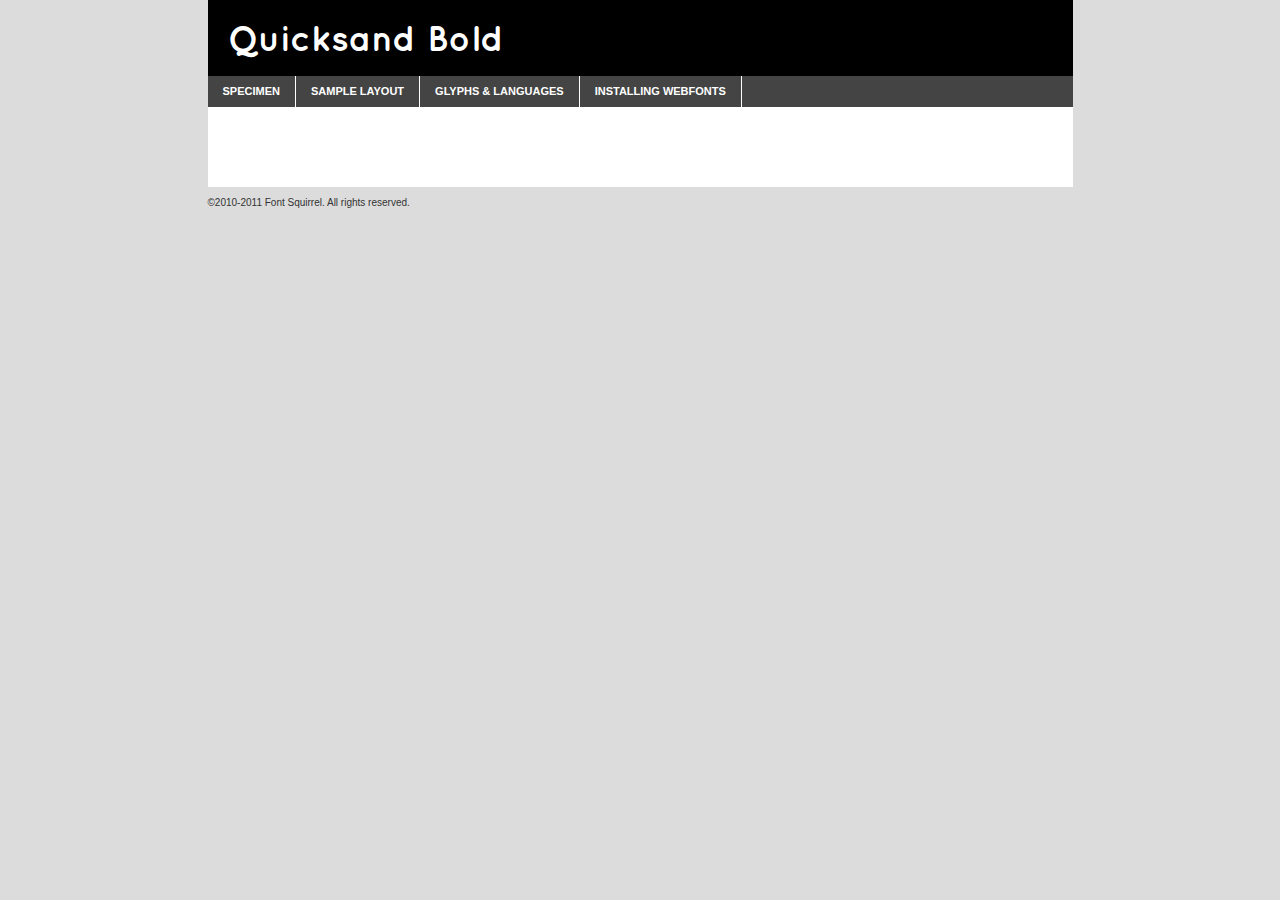
<file: fonts/quicksand/quicksand-bold-demo.html>
<!DOCTYPE html PUBLIC "-//W3C//DTD XHTML 1.0 Transitional//EN"
	"http://www.w3.org/TR/xhtml1/DTD/xhtml1-transitional.dtd">

<html xmlns="http://www.w3.org/1999/xhtml" xml:lang="en" lang="en">
<head>
	<meta http-equiv="Content-Type" content="text/html; charset=utf-8" />
	<script src="http://ajax.googleapis.com/ajax/libs/jquery/1.7.2/jquery.min.js" type="text/javascript" charset="utf-8"></script>
	<script src="specimen_files/easytabs.js" type="text/javascript" charset="utf-8"></script>
	<link rel="stylesheet" href="specimen_files/specimen_stylesheet.css" type="text/css" charset="utf-8" />
	<link rel="stylesheet" href="stylesheet.css" type="text/css" charset="utf-8" />

	<style type="text/css">
					body{
				font-family: 'quicksandbold';
							}
		</style>

	<title>Quicksand Bold Specimen</title>
	
	
	<script type="text/javascript" charset="utf-8">
		$(document).ready(function() {
			$('#container').easyTabs({defaultContent:1});
		});
	</script>
</head>

<body>
<div id="container">
	<div id="header">
		Quicksand Bold	</div>
	<ul class="tabs">
		<li><a href="#specimen">Specimen</a></li>
		<li><a href="#layout">Sample Layout</a></li>
				<li><a href="#glyphs">Glyphs &amp; Languages</a></li>
		<li><a href="#installing">Installing Webfonts</a></li>
		
	</ul>
	
	<div id="main_content">

		
			<div id="specimen">
		
				<div class="section">
					<div class="grid12 firstcol">
						<div class="huge">AaBb</div>
					</div>
				</div>
		
				<div class="section">
					<div class="glyph_range">A&#x200B;B&#x200b;C&#x200b;D&#x200b;E&#x200b;F&#x200b;G&#x200b;H&#x200b;I&#x200b;J&#x200b;K&#x200b;L&#x200b;M&#x200b;N&#x200b;O&#x200b;P&#x200b;Q&#x200b;R&#x200b;S&#x200b;T&#x200b;U&#x200b;V&#x200b;W&#x200b;X&#x200b;Y&#x200b;Z&#x200b;a&#x200b;b&#x200b;c&#x200b;d&#x200b;e&#x200b;f&#x200b;g&#x200b;h&#x200b;i&#x200b;j&#x200b;k&#x200b;l&#x200b;m&#x200b;n&#x200b;o&#x200b;p&#x200b;q&#x200b;r&#x200b;s&#x200b;t&#x200b;u&#x200b;v&#x200b;w&#x200b;x&#x200b;y&#x200b;z&#x200b;1&#x200b;2&#x200b;3&#x200b;4&#x200b;5&#x200b;6&#x200b;7&#x200b;8&#x200b;9&#x200b;0&#x200b;&amp;&#x200b;.&#x200b;,&#x200b;?&#x200b;!&#x200b;&#64;&#x200b;(&#x200b;)&#x200b;#&#x200b;$&#x200b;%&#x200b;*&#x200b;+&#x200b;-&#x200b;=&#x200b;:&#x200b;;</div>
				</div>
				<div class="section">
					<div class="grid12 firstcol">
						<table class="sample_table">
							<tr><td>10</td><td class="size10">abcdefghijklmnopqrstuvwxyzABCDEFGHIJKLMNOPQRSTUVWXYZ0123456789abcdefghijklmnopqrstuvwxyzABCDEFGHIJKLMNOPQRSTUVWXYZ0123456789abcdefghijklmnopqrstuvwxyzABCDEFGHIJKLMNOPQRSTUVWXYZ</td></tr>
							<tr><td>11</td><td class="size11">abcdefghijklmnopqrstuvwxyzABCDEFGHIJKLMNOPQRSTUVWXYZ0123456789abcdefghijklmnopqrstuvwxyzABCDEFGHIJKLMNOPQRSTUVWXYZ0123456789abcdefghijklmnopqrstuvwxyzABCDEFGHIJKLMNOPQRSTUVWXYZ</td></tr>
							<tr><td>12</td><td class="size12">abcdefghijklmnopqrstuvwxyzABCDEFGHIJKLMNOPQRSTUVWXYZ0123456789abcdefghijklmnopqrstuvwxyzABCDEFGHIJKLMNOPQRSTUVWXYZ0123456789abcdefghijklmnopqrstuvwxyzABCDEFGHIJKLMNOPQRSTUVWXYZ</td></tr>
							<tr><td>13</td><td class="size13">abcdefghijklmnopqrstuvwxyzABCDEFGHIJKLMNOPQRSTUVWXYZ0123456789abcdefghijklmnopqrstuvwxyzABCDEFGHIJKLMNOPQRSTUVWXYZ0123456789abcdefghijklmnopqrstuvwxyzABCDEFGHIJKLMNOPQRSTUVWXYZ</td></tr>
							<tr><td>14</td><td class="size14">abcdefghijklmnopqrstuvwxyzABCDEFGHIJKLMNOPQRSTUVWXYZ0123456789abcdefghijklmnopqrstuvwxyzABCDEFGHIJKLMNOPQRSTUVWXYZ0123456789abcdefghijklmnopqrstuvwxyzABCDEFGHIJKLMNOPQRSTUVWXYZ</td></tr>
							<tr><td>16</td><td class="size16">abcdefghijklmnopqrstuvwxyzABCDEFGHIJKLMNOPQRSTUVWXYZ0123456789abcdefghijklmnopqrstuvwxyzABCDEFGHIJKLMNOPQRSTUVWXYZ</td></tr>
							<tr><td>18</td><td class="size18">abcdefghijklmnopqrstuvwxyzABCDEFGHIJKLMNOPQRSTUVWXYZ0123456789abcdefghijklmnopqrstuvwxyzABCDEFGHIJKLMNOPQRSTUVWXYZ</td></tr>
							<tr><td>20</td><td class="size20">abcdefghijklmnopqrstuvwxyzABCDEFGHIJKLMNOPQRSTUVWXYZ0123456789abcdefghijklmnopqrstuvwxyzABCDEFGHIJKLMNOPQRSTUVWXYZ</td></tr>
							<tr><td>24</td><td class="size24">abcdefghijklmnopqrstuvwxyzABCDEFGHIJKLMNOPQRSTUVWXYZ0123456789abcdefghijklmnopqrstuvwxyzABCDEFGHIJKLMNOPQRSTUVWXYZ</td></tr>
							<tr><td>30</td><td class="size30">abcdefghijklmnopqrstuvwxyzABCDEFGHIJKLMNOPQRSTUVWXYZ0123456789abcdefghijklmnopqrstuvwxyzABCDEFGHIJKLMNOPQRSTUVWXYZ</td></tr>
							<tr><td>36</td><td class="size36">abcdefghijklmnopqrstuvwxyzABCDEFGHIJKLMNOPQRSTUVWXYZ0123456789abcdefghijklmnopqrstuvwxyzABCDEFGHIJKLMNOPQRSTUVWXYZ</td></tr>
							<tr><td>48</td><td class="size48">abcdefghijklmnopqrstuvwxyzABCDEFGHIJKLMNOPQRSTUVWXYZ0123456789abcdefghijklmnopqrstuvwxyzABCDEFGHIJKLMNOPQRSTUVWXYZ</td></tr>
							<tr><td>60</td><td class="size60">abcdefghijklmnopqrstuvwxyzABCDEFGHIJKLMNOPQRSTUVWXYZ0123456789abcdefghijklmnopqrstuvwxyzABCDEFGHIJKLMNOPQRSTUVWXYZ</td></tr>
							<tr><td>72</td><td class="size72">abcdefghijklmnopqrstuvwxyzABCDEFGHIJKLMNOPQRSTUVWXYZ0123456789abcdefghijklmnopqrstuvwxyzABCDEFGHIJKLMNOPQRSTUVWXYZ</td></tr>
							<tr><td>90</td><td class="size90">abcdefghijklmnopqrstuvwxyzABCDEFGHIJKLMNOPQRSTUVWXYZ0123456789abcdefghijklmnopqrstuvwxyzABCDEFGHIJKLMNOPQRSTUVWXYZ</td></tr>
						</table>
				
					</div>
			
				</div>
		
		
		
								<div class="section" id="bodycomparison">


										<div id="xheight">
				<div class="fontbody">&#x25FC;&#x25FC;&#x25FC;&#x25FC;&#x25FC;&#x25FC;&#x25FC;&#x25FC;&#x25FC;&#x25FC;&#x25FC;&#x25FC;&#x25FC;&#x25FC;&#x25FC;&#x25FC;&#x25FC;&#x25FC;&#x25FC;&#x25FC;&#x25FC;&#x25FC;&#x25FC;&#x25FC;&#x25FC;&#x25FC;&#x25FC;&#x25FC;&#x25FC;&#x25FC;&#x25FC;&#x25FC;&#x25FC;&#x25FC;&#x25FC;&#x25FC;&#x25FC;&#x25FC;&#x25FC;&#x25FC;&#x25FC;&#x25FC;&#x25FC;&#x25FC;&#x25FC;&#x25FC;&#x25FC;&#x25FC;&#x25FC;&#x25FC;&#x25FC;&#x25FC;&#x25FC;&#x25FC;&#x25FC;&#x25FC;&#x25FC;&#x25FC;&#x25FC;&#x25FC;&#x25FC;&#x25FC;&#x25FC;&#x25FC;&#x25FC;&#x25FC;&#x25FC;&#x25FC;&#x25FC;&#x25FC;&#x25FC;&#x25FC;&#x25FC;&#x25FC;&#x25FC;&#x25FC;&#x25FC;&#x25FC;&#x25FC;&#x25FC;&#x25FC;&#x25FC;&#x25FC;&#x25FC;&#x25FC;&#x25FC;&#x25FC;&#x25FC;&#x25FC;&#x25FC;&#x25FC;&#x25FC;&#x25FC;&#x25FC;&#x25FC;&#x25FC;&#x25FC;&#x25FC;&#x25FC;body</div><div class="arialbody">body</div><div class="verdanabody">body</div><div class="georgiabody">body</div></div>
										<div class="fontbody" style="z-index:1">
											body<span>Quicksand Bold</span>
										</div>
										<div class="arialbody" style="z-index:1">
											body<span>Arial</span>
										</div>
										<div class="verdanabody" style="z-index:1">
											body<span>Verdana</span>
										</div>
										<div class="georgiabody" style="z-index:1">
											body<span>Georgia</span>
										</div>



								</div>
		
		
				<div class="section psample psample_row1" id="">
					
					<div class="grid2 firstcol">
						<p class="size10"><span>10.</span>Aenean lacinia bibendum nulla sed consectetur. Fusce dapibus, tellus ac cursus commodo, tortor mauris condimentum nibh, ut fermentum massa justo sit amet risus. Nullam id dolor id nibh ultricies vehicula ut id elit. Cum sociis natoque penatibus et magnis dis parturient montes, nascetur ridiculus mus. Nulla vitae elit libero, a pharetra augue.</p>
			
					</div>
					<div class="grid3">
						<p class="size11"><span>11.</span>Aenean lacinia bibendum nulla sed consectetur. Fusce dapibus, tellus ac cursus commodo, tortor mauris condimentum nibh, ut fermentum massa justo sit amet risus. Nullam id dolor id nibh ultricies vehicula ut id elit. Cum sociis natoque penatibus et magnis dis parturient montes, nascetur ridiculus mus. Nulla vitae elit libero, a pharetra augue.</p>
			
					</div>
					<div class="grid3">
						<p class="size12"><span>12.</span>Aenean lacinia bibendum nulla sed consectetur. Fusce dapibus, tellus ac cursus commodo, tortor mauris condimentum nibh, ut fermentum massa justo sit amet risus. Nullam id dolor id nibh ultricies vehicula ut id elit. Cum sociis natoque penatibus et magnis dis parturient montes, nascetur ridiculus mus. Nulla vitae elit libero, a pharetra augue.</p>
			
					</div>
					<div class="grid4">
						<p class="size13"><span>13.</span>Aenean lacinia bibendum nulla sed consectetur. Fusce dapibus, tellus ac cursus commodo, tortor mauris condimentum nibh, ut fermentum massa justo sit amet risus. Nullam id dolor id nibh ultricies vehicula ut id elit. Cum sociis natoque penatibus et magnis dis parturient montes, nascetur ridiculus mus. Nulla vitae elit libero, a pharetra augue.</p>
			
					</div>
					<div class="white_blend"></div>
					
				</div>
				<div class="section psample psample_row2" id="">
					<div class="grid3 firstcol">
						<p class="size14"><span>14.</span>Aenean lacinia bibendum nulla sed consectetur. Fusce dapibus, tellus ac cursus commodo, tortor mauris condimentum nibh, ut fermentum massa justo sit amet risus. Nullam id dolor id nibh ultricies vehicula ut id elit. Cum sociis natoque penatibus et magnis dis parturient montes, nascetur ridiculus mus. Nulla vitae elit libero, a pharetra augue.</p>
			
					</div>
					<div class="grid4">
						<p class="size16"><span>16.</span>Aenean lacinia bibendum nulla sed consectetur. Fusce dapibus, tellus ac cursus commodo, tortor mauris condimentum nibh, ut fermentum massa justo sit amet risus. Nullam id dolor id nibh ultricies vehicula ut id elit. Cum sociis natoque penatibus et magnis dis parturient montes, nascetur ridiculus mus. Nulla vitae elit libero, a pharetra augue.</p>
			
					</div>
					<div class="grid5">
						<p class="size18"><span>18.</span>Aenean lacinia bibendum nulla sed consectetur. Fusce dapibus, tellus ac cursus commodo, tortor mauris condimentum nibh, ut fermentum massa justo sit amet risus. Nullam id dolor id nibh ultricies vehicula ut id elit. Cum sociis natoque penatibus et magnis dis parturient montes, nascetur ridiculus mus. Nulla vitae elit libero, a pharetra augue.</p>
			
					</div>

					<div class="white_blend"></div>

				</div>
				
				<div class="section psample psample_row3" id="">
					<div class="grid5 firstcol">
						<p class="size20"><span>20.</span>Aenean lacinia bibendum nulla sed consectetur. Fusce dapibus, tellus ac cursus commodo, tortor mauris condimentum nibh, ut fermentum massa justo sit amet risus. Nullam id dolor id nibh ultricies vehicula ut id elit. Cum sociis natoque penatibus et magnis dis parturient montes, nascetur ridiculus mus. Nulla vitae elit libero, a pharetra augue.</p>
					</div>
					<div class="grid7">
						<p class="size24"><span>24.</span>Aenean lacinia bibendum nulla sed consectetur. Fusce dapibus, tellus ac cursus commodo, tortor mauris condimentum nibh, ut fermentum massa justo sit amet risus. Nullam id dolor id nibh ultricies vehicula ut id elit. Cum sociis natoque penatibus et magnis dis parturient montes, nascetur ridiculus mus. Nulla vitae elit libero, a pharetra augue.</p>
					</div>
					
					<div class="white_blend"></div>
					
				</div>
				
				<div class="section psample psample_row4" id="">
					<div class="grid12 firstcol">
						<p class="size30"><span>30.</span>Aenean lacinia bibendum nulla sed consectetur. Fusce dapibus, tellus ac cursus commodo, tortor mauris condimentum nibh, ut fermentum massa justo sit amet risus. Nullam id dolor id nibh ultricies vehicula ut id elit. Cum sociis natoque penatibus et magnis dis parturient montes, nascetur ridiculus mus. Nulla vitae elit libero, a pharetra augue.</p>
					</div>
					<div class="white_blend"></div>
					
				</div>
				
				
				
				<div class="section psample psample_row1 fullreverse">
					<div class="grid2 firstcol">
						<p class="size10"><span>10.</span>Aenean lacinia bibendum nulla sed consectetur. Fusce dapibus, tellus ac cursus commodo, tortor mauris condimentum nibh, ut fermentum massa justo sit amet risus. Nullam id dolor id nibh ultricies vehicula ut id elit. Cum sociis natoque penatibus et magnis dis parturient montes, nascetur ridiculus mus. Nulla vitae elit libero, a pharetra augue.</p>
			
					</div>
					<div class="grid3">
						<p class="size11"><span>11.</span>Aenean lacinia bibendum nulla sed consectetur. Fusce dapibus, tellus ac cursus commodo, tortor mauris condimentum nibh, ut fermentum massa justo sit amet risus. Nullam id dolor id nibh ultricies vehicula ut id elit. Cum sociis natoque penatibus et magnis dis parturient montes, nascetur ridiculus mus. Nulla vitae elit libero, a pharetra augue.</p>
			
					</div>
					<div class="grid3">
						<p class="size12"><span>12.</span>Aenean lacinia bibendum nulla sed consectetur. Fusce dapibus, tellus ac cursus commodo, tortor mauris condimentum nibh, ut fermentum massa justo sit amet risus. Nullam id dolor id nibh ultricies vehicula ut id elit. Cum sociis natoque penatibus et magnis dis parturient montes, nascetur ridiculus mus. Nulla vitae elit libero, a pharetra augue.</p>
			
					</div>
					<div class="grid4">
						<p class="size13"><span>13.</span>Aenean lacinia bibendum nulla sed consectetur. Fusce dapibus, tellus ac cursus commodo, tortor mauris condimentum nibh, ut fermentum massa justo sit amet risus. Nullam id dolor id nibh ultricies vehicula ut id elit. Cum sociis natoque penatibus et magnis dis parturient montes, nascetur ridiculus mus. Nulla vitae elit libero, a pharetra augue.</p>
			
					</div>
					<div class="black_blend"></div>
					
				</div>
				
				<div class="section psample psample_row2 fullreverse">
					<div class="grid3 firstcol">
						<p class="size14"><span>14.</span>Aenean lacinia bibendum nulla sed consectetur. Fusce dapibus, tellus ac cursus commodo, tortor mauris condimentum nibh, ut fermentum massa justo sit amet risus. Nullam id dolor id nibh ultricies vehicula ut id elit. Cum sociis natoque penatibus et magnis dis parturient montes, nascetur ridiculus mus. Nulla vitae elit libero, a pharetra augue.</p>
			
					</div>
					<div class="grid4">
						<p class="size16"><span>16.</span>Aenean lacinia bibendum nulla sed consectetur. Fusce dapibus, tellus ac cursus commodo, tortor mauris condimentum nibh, ut fermentum massa justo sit amet risus. Nullam id dolor id nibh ultricies vehicula ut id elit. Cum sociis natoque penatibus et magnis dis parturient montes, nascetur ridiculus mus. Nulla vitae elit libero, a pharetra augue.</p>
			
					</div>
					<div class="grid5">
						<p class="size18"><span>18.</span>Aenean lacinia bibendum nulla sed consectetur. Fusce dapibus, tellus ac cursus commodo, tortor mauris condimentum nibh, ut fermentum massa justo sit amet risus. Nullam id dolor id nibh ultricies vehicula ut id elit. Cum sociis natoque penatibus et magnis dis parturient montes, nascetur ridiculus mus. Nulla vitae elit libero, a pharetra augue.</p>
			
					</div>
					<div class="black_blend"></div>

				</div>
				
				<div class="section psample fullreverse psample_row3" id="">
					<div class="grid5 firstcol">
						<p class="size20"><span>20.</span>Aenean lacinia bibendum nulla sed consectetur. Fusce dapibus, tellus ac cursus commodo, tortor mauris condimentum nibh, ut fermentum massa justo sit amet risus. Nullam id dolor id nibh ultricies vehicula ut id elit. Cum sociis natoque penatibus et magnis dis parturient montes, nascetur ridiculus mus. Nulla vitae elit libero, a pharetra augue.</p>
					</div>
					<div class="grid7">
						<p class="size24"><span>24.</span>Aenean lacinia bibendum nulla sed consectetur. Fusce dapibus, tellus ac cursus commodo, tortor mauris condimentum nibh, ut fermentum massa justo sit amet risus. Nullam id dolor id nibh ultricies vehicula ut id elit. Cum sociis natoque penatibus et magnis dis parturient montes, nascetur ridiculus mus. Nulla vitae elit libero, a pharetra augue.</p>
					</div>
					
					<div class="black_blend"></div>
					
				</div>
				
				<div class="section psample fullreverse psample_row4" id="" style="border-bottom: 20px #000 solid;">
					<div class="grid12 firstcol">
						<p class="size30"><span>30.</span>Aenean lacinia bibendum nulla sed consectetur. Fusce dapibus, tellus ac cursus commodo, tortor mauris condimentum nibh, ut fermentum massa justo sit amet risus. Nullam id dolor id nibh ultricies vehicula ut id elit. Cum sociis natoque penatibus et magnis dis parturient montes, nascetur ridiculus mus. Nulla vitae elit libero, a pharetra augue.</p>
					</div>
					<div class="black_blend"></div>
					
				</div>
				
				
				
				
			</div>
			
			<div id="layout">
				
				<div class="section">
					
					<div class="grid12 firstcol">
						<h1>Lorem Ipsum Dolor</h1>
						<h2>Etiam porta sem malesuada magna mollis euismod</h2>
						
						<p class="byline">By <a href="#link">Aenean Lacinia</a></p>
					</div>
				</div>
				<div class="section">
					<div class="grid8 firstcol">
						<p class="large">Donec sed odio dui. Morbi leo risus, porta ac consectetur ac, vestibulum at eros. Fusce dapibus, tellus ac cursus commodo, tortor mauris condimentum nibh, ut fermentum massa justo sit amet risus. </p>

						
						<h3>Pellentesque ornare sem</h3>

						<p>Maecenas sed diam eget risus varius blandit sit amet non magna. Maecenas faucibus mollis interdum. Donec ullamcorper nulla non metus auctor fringilla. Nullam id dolor id nibh ultricies vehicula ut id elit. Nullam id dolor id nibh ultricies vehicula ut id elit. </p>

						<p>Aenean eu leo quam. Pellentesque ornare sem lacinia quam venenatis vestibulum. Lorem ipsum dolor sit amet, consectetur adipiscing elit. Cum sociis natoque penatibus et magnis dis parturient montes, nascetur ridiculus mus. </p>

						<p>Nulla vitae elit libero, a pharetra augue. Praesent commodo cursus magna, vel scelerisque nisl consectetur et. Aenean lacinia bibendum nulla sed consectetur. </p>

						<p>Nullam quis risus eget urna mollis ornare vel eu leo. Nullam quis risus eget urna mollis ornare vel eu leo. Maecenas sed diam eget risus varius blandit sit amet non magna. Donec ullamcorper nulla non metus auctor fringilla. </p>

						<h3>Cras mattis consectetur</h3>

						<p>Aenean eu leo quam. Pellentesque ornare sem lacinia quam venenatis vestibulum. Aenean lacinia bibendum nulla sed consectetur. Integer posuere erat a ante venenatis dapibus posuere velit aliquet. Cras mattis consectetur purus sit amet fermentum. </p>

						<p>Nullam id dolor id nibh ultricies vehicula ut id elit. Nullam quis risus eget urna mollis ornare vel eu leo. Cras mattis consectetur purus sit amet fermentum.</p>
					</div>
					
					<div class="grid4 sidebar">
						
						<div class="box reverse">
							<p class="last">Nullam quis risus eget urna mollis ornare vel eu leo. Donec ullamcorper nulla non metus auctor fringilla. Cras mattis consectetur purus sit amet fermentum. Sed posuere consectetur est at lobortis. Lorem ipsum dolor sit amet, consectetur adipiscing elit. </p>
						</div>
						
						<p class="caption">Maecenas sed diam eget risus varius.</p>

						<p>Vestibulum id ligula porta felis euismod semper. Integer posuere erat a ante venenatis dapibus posuere velit aliquet. Vestibulum id ligula porta felis euismod semper. Sed posuere consectetur est at lobortis. Maecenas sed diam eget risus varius blandit sit amet non magna. Fusce dapibus, tellus ac cursus commodo, tortor mauris condimentum nibh, ut fermentum massa justo sit amet risus. </p>

					

						<p>Duis mollis, est non commodo luctus, nisi erat porttitor ligula, eget lacinia odio sem nec elit. Aenean lacinia bibendum nulla sed consectetur. Vivamus sagittis lacus vel augue laoreet rutrum faucibus dolor auctor. Aenean lacinia bibendum nulla sed consectetur. Nullam quis risus eget urna mollis ornare vel eu leo. </p>

						<p>Praesent commodo cursus magna, vel scelerisque nisl consectetur et. Donec ullamcorper nulla non metus auctor fringilla. Maecenas faucibus mollis interdum. Fusce dapibus, tellus ac cursus commodo, tortor mauris condimentum nibh, ut fermentum massa justo sit amet risus. </p>

					</div>
				</div>
				
			</div>


			



		<div id="glyphs">
			<div class="section">
				<div class="grid12 firstcol">
			
				<h1>Language Support</h1>
				<p>The subset of Quicksand Bold in this kit supports the following languages:<br />
			
					Albanian, Basque, Breton, Chamorro, Danish, Dutch, English, Faroese, Finnish, French, Frisian, Galician, German, Italian, Malagasy, Norwegian, Portuguese, Spanish, Swedish				</p>
				<h1>Glyph Chart</h1>
				<p>The subset of Quicksand Bold in this kit includes all the glyphs listed below. Unicode entities are included above each glyph to help you insert individual characters into your layout.</p>
				<div id="glyph_chart">
			
																														 <div><p>&amp;#32;</p>&#32;</div>
																				 <div><p>&amp;#33;</p>&#33;</div>
																				 <div><p>&amp;#34;</p>&#34;</div>
																				 <div><p>&amp;#35;</p>&#35;</div>
																				 <div><p>&amp;#36;</p>&#36;</div>
																				 <div><p>&amp;#37;</p>&#37;</div>
																				 <div><p>&amp;#38;</p>&#38;</div>
																				 <div><p>&amp;#39;</p>&#39;</div>
																				 <div><p>&amp;#40;</p>&#40;</div>
																				 <div><p>&amp;#41;</p>&#41;</div>
																				 <div><p>&amp;#42;</p>&#42;</div>
																				 <div><p>&amp;#43;</p>&#43;</div>
																				 <div><p>&amp;#44;</p>&#44;</div>
																				 <div><p>&amp;#45;</p>&#45;</div>
																				 <div><p>&amp;#46;</p>&#46;</div>
																				 <div><p>&amp;#47;</p>&#47;</div>
																				 <div><p>&amp;#48;</p>&#48;</div>
																				 <div><p>&amp;#49;</p>&#49;</div>
																				 <div><p>&amp;#50;</p>&#50;</div>
																				 <div><p>&amp;#51;</p>&#51;</div>
																				 <div><p>&amp;#52;</p>&#52;</div>
																				 <div><p>&amp;#53;</p>&#53;</div>
																				 <div><p>&amp;#54;</p>&#54;</div>
																				 <div><p>&amp;#55;</p>&#55;</div>
																				 <div><p>&amp;#56;</p>&#56;</div>
																				 <div><p>&amp;#57;</p>&#57;</div>
																				 <div><p>&amp;#58;</p>&#58;</div>
																				 <div><p>&amp;#59;</p>&#59;</div>
																				 <div><p>&amp;#60;</p>&#60;</div>
																				 <div><p>&amp;#61;</p>&#61;</div>
																				 <div><p>&amp;#62;</p>&#62;</div>
																				 <div><p>&amp;#63;</p>&#63;</div>
																				 <div><p>&amp;#64;</p>&#64;</div>
																				 <div><p>&amp;#65;</p>&#65;</div>
																				 <div><p>&amp;#66;</p>&#66;</div>
																				 <div><p>&amp;#67;</p>&#67;</div>
																				 <div><p>&amp;#68;</p>&#68;</div>
																				 <div><p>&amp;#69;</p>&#69;</div>
																				 <div><p>&amp;#70;</p>&#70;</div>
																				 <div><p>&amp;#71;</p>&#71;</div>
																				 <div><p>&amp;#72;</p>&#72;</div>
																				 <div><p>&amp;#73;</p>&#73;</div>
																				 <div><p>&amp;#74;</p>&#74;</div>
																				 <div><p>&amp;#75;</p>&#75;</div>
																				 <div><p>&amp;#76;</p>&#76;</div>
																				 <div><p>&amp;#77;</p>&#77;</div>
																				 <div><p>&amp;#78;</p>&#78;</div>
																				 <div><p>&amp;#79;</p>&#79;</div>
																				 <div><p>&amp;#80;</p>&#80;</div>
																				 <div><p>&amp;#81;</p>&#81;</div>
																				 <div><p>&amp;#82;</p>&#82;</div>
																				 <div><p>&amp;#83;</p>&#83;</div>
																				 <div><p>&amp;#84;</p>&#84;</div>
																				 <div><p>&amp;#85;</p>&#85;</div>
																				 <div><p>&amp;#86;</p>&#86;</div>
																				 <div><p>&amp;#87;</p>&#87;</div>
																				 <div><p>&amp;#88;</p>&#88;</div>
																				 <div><p>&amp;#89;</p>&#89;</div>
																				 <div><p>&amp;#90;</p>&#90;</div>
																				 <div><p>&amp;#91;</p>&#91;</div>
																				 <div><p>&amp;#92;</p>&#92;</div>
																				 <div><p>&amp;#93;</p>&#93;</div>
																				 <div><p>&amp;#94;</p>&#94;</div>
																				 <div><p>&amp;#95;</p>&#95;</div>
																				 <div><p>&amp;#96;</p>&#96;</div>
																				 <div><p>&amp;#97;</p>&#97;</div>
																				 <div><p>&amp;#98;</p>&#98;</div>
																				 <div><p>&amp;#99;</p>&#99;</div>
																				 <div><p>&amp;#100;</p>&#100;</div>
																				 <div><p>&amp;#101;</p>&#101;</div>
																				 <div><p>&amp;#102;</p>&#102;</div>
																				 <div><p>&amp;#103;</p>&#103;</div>
																				 <div><p>&amp;#104;</p>&#104;</div>
																				 <div><p>&amp;#105;</p>&#105;</div>
																				 <div><p>&amp;#106;</p>&#106;</div>
																				 <div><p>&amp;#107;</p>&#107;</div>
																				 <div><p>&amp;#108;</p>&#108;</div>
																				 <div><p>&amp;#109;</p>&#109;</div>
																				 <div><p>&amp;#110;</p>&#110;</div>
																				 <div><p>&amp;#111;</p>&#111;</div>
																				 <div><p>&amp;#112;</p>&#112;</div>
																				 <div><p>&amp;#113;</p>&#113;</div>
																				 <div><p>&amp;#114;</p>&#114;</div>
																				 <div><p>&amp;#115;</p>&#115;</div>
																				 <div><p>&amp;#116;</p>&#116;</div>
																				 <div><p>&amp;#117;</p>&#117;</div>
																				 <div><p>&amp;#118;</p>&#118;</div>
																				 <div><p>&amp;#119;</p>&#119;</div>
																				 <div><p>&amp;#120;</p>&#120;</div>
																				 <div><p>&amp;#121;</p>&#121;</div>
																				 <div><p>&amp;#122;</p>&#122;</div>
																				 <div><p>&amp;#123;</p>&#123;</div>
																				 <div><p>&amp;#124;</p>&#124;</div>
																				 <div><p>&amp;#125;</p>&#125;</div>
																				 <div><p>&amp;#126;</p>&#126;</div>
																				 <div><p>&amp;#161;</p>&#161;</div>
																				 <div><p>&amp;#162;</p>&#162;</div>
																				 <div><p>&amp;#163;</p>&#163;</div>
																				 <div><p>&amp;#165;</p>&#165;</div>
																				 <div><p>&amp;#167;</p>&#167;</div>
																				 <div><p>&amp;#168;</p>&#168;</div>
																				 <div><p>&amp;#169;</p>&#169;</div>
																				 <div><p>&amp;#170;</p>&#170;</div>
																				 <div><p>&amp;#171;</p>&#171;</div>
																				 <div><p>&amp;#174;</p>&#174;</div>
																				 <div><p>&amp;#176;</p>&#176;</div>
																				 <div><p>&amp;#180;</p>&#180;</div>
																				 <div><p>&amp;#184;</p>&#184;</div>
																				 <div><p>&amp;#187;</p>&#187;</div>
																				 <div><p>&amp;#191;</p>&#191;</div>
																				 <div><p>&amp;#192;</p>&#192;</div>
																				 <div><p>&amp;#193;</p>&#193;</div>
																				 <div><p>&amp;#194;</p>&#194;</div>
																				 <div><p>&amp;#195;</p>&#195;</div>
																				 <div><p>&amp;#196;</p>&#196;</div>
																				 <div><p>&amp;#197;</p>&#197;</div>
																				 <div><p>&amp;#198;</p>&#198;</div>
																				 <div><p>&amp;#199;</p>&#199;</div>
																				 <div><p>&amp;#200;</p>&#200;</div>
																				 <div><p>&amp;#201;</p>&#201;</div>
																				 <div><p>&amp;#202;</p>&#202;</div>
																				 <div><p>&amp;#203;</p>&#203;</div>
																				 <div><p>&amp;#204;</p>&#204;</div>
																				 <div><p>&amp;#205;</p>&#205;</div>
																				 <div><p>&amp;#206;</p>&#206;</div>
																				 <div><p>&amp;#207;</p>&#207;</div>
																				 <div><p>&amp;#208;</p>&#208;</div>
																				 <div><p>&amp;#209;</p>&#209;</div>
																				 <div><p>&amp;#210;</p>&#210;</div>
																				 <div><p>&amp;#211;</p>&#211;</div>
																				 <div><p>&amp;#212;</p>&#212;</div>
																				 <div><p>&amp;#213;</p>&#213;</div>
																				 <div><p>&amp;#214;</p>&#214;</div>
																				 <div><p>&amp;#215;</p>&#215;</div>
																				 <div><p>&amp;#216;</p>&#216;</div>
																				 <div><p>&amp;#217;</p>&#217;</div>
																				 <div><p>&amp;#218;</p>&#218;</div>
																				 <div><p>&amp;#219;</p>&#219;</div>
																				 <div><p>&amp;#220;</p>&#220;</div>
																				 <div><p>&amp;#221;</p>&#221;</div>
																				 <div><p>&amp;#223;</p>&#223;</div>
																				 <div><p>&amp;#224;</p>&#224;</div>
																				 <div><p>&amp;#225;</p>&#225;</div>
																				 <div><p>&amp;#226;</p>&#226;</div>
																				 <div><p>&amp;#227;</p>&#227;</div>
																				 <div><p>&amp;#228;</p>&#228;</div>
																				 <div><p>&amp;#229;</p>&#229;</div>
																				 <div><p>&amp;#230;</p>&#230;</div>
																				 <div><p>&amp;#231;</p>&#231;</div>
																				 <div><p>&amp;#232;</p>&#232;</div>
																				 <div><p>&amp;#233;</p>&#233;</div>
																				 <div><p>&amp;#234;</p>&#234;</div>
																				 <div><p>&amp;#235;</p>&#235;</div>
																				 <div><p>&amp;#236;</p>&#236;</div>
																				 <div><p>&amp;#237;</p>&#237;</div>
																				 <div><p>&amp;#238;</p>&#238;</div>
																				 <div><p>&amp;#239;</p>&#239;</div>
																				 <div><p>&amp;#240;</p>&#240;</div>
																				 <div><p>&amp;#241;</p>&#241;</div>
																				 <div><p>&amp;#242;</p>&#242;</div>
																				 <div><p>&amp;#243;</p>&#243;</div>
																				 <div><p>&amp;#244;</p>&#244;</div>
																				 <div><p>&amp;#245;</p>&#245;</div>
																				 <div><p>&amp;#246;</p>&#246;</div>
																				 <div><p>&amp;#247;</p>&#247;</div>
																				 <div><p>&amp;#248;</p>&#248;</div>
																				 <div><p>&amp;#249;</p>&#249;</div>
																				 <div><p>&amp;#250;</p>&#250;</div>
																				 <div><p>&amp;#251;</p>&#251;</div>
																				 <div><p>&amp;#252;</p>&#252;</div>
																				 <div><p>&amp;#253;</p>&#253;</div>
																				 <div><p>&amp;#254;</p>&#254;</div>
																				 <div><p>&amp;#255;</p>&#255;</div>
																				 <div><p>&amp;#338;</p>&#338;</div>
																				 <div><p>&amp;#339;</p>&#339;</div>
																				 <div><p>&amp;#352;</p>&#352;</div>
																				 <div><p>&amp;#353;</p>&#353;</div>
																				 <div><p>&amp;#376;</p>&#376;</div>
																				 <div><p>&amp;#402;</p>&#402;</div>
																				 <div><p>&amp;#710;</p>&#710;</div>
																				 <div><p>&amp;#732;</p>&#732;</div>
																				 <div><p>&amp;#8211;</p>&#8211;</div>
																				 <div><p>&amp;#8212;</p>&#8212;</div>
																				 <div><p>&amp;#8216;</p>&#8216;</div>
																				 <div><p>&amp;#8217;</p>&#8217;</div>
																				 <div><p>&amp;#8218;</p>&#8218;</div>
																				 <div><p>&amp;#8220;</p>&#8220;</div>
																				 <div><p>&amp;#8221;</p>&#8221;</div>
																				 <div><p>&amp;#8222;</p>&#8222;</div>
																				 <div><p>&amp;#8226;</p>&#8226;</div>
																				 <div><p>&amp;#8230;</p>&#8230;</div>
																				 <div><p>&amp;#8249;</p>&#8249;</div>
																				 <div><p>&amp;#8250;</p>&#8250;</div>
																				 <div><p>&amp;#8482;</p>&#8482;</div>
																				 <div><p>&amp;#9724;</p>&#9724;</div>
																																						</div>	
				</div>
		
		
			</div>
		</div>
		
		
		<div id="specs">
			
		</div>
	
		<div id="installing">
			<div class="section">
				<div class="grid7 firstcol">
					<h1>Installing Webfonts</h1>
					
					<p>Webfonts are supported by all major browser platforms but not all in the same way. There are currently four different font formats that must be included in order to target all browsers. This includes TTF, WOFF, EOT and SVG.</p>
					
					<h2>1. Upload your webfonts</h2>
					<p>You must upload your webfont kit to your website. They should be in or near the same directory as your CSS files.</p>
					
					<h2>2. Include the webfont stylesheet</h2>
					<p>A special CSS @font-face declaration helps the various browsers select the appropriate font it needs without causing you a bunch of headaches. Learn more about this syntax by reading the <a href="http://www.fontspring.com/blog/further-hardening-of-the-bulletproof-syntax">Fontspring blog post</a> about it. The code for it is as follows:</p>


<code>
@font-face{ 
	font-family: 'MyWebFont';
	src: url('WebFont.eot');
	src: url('WebFont.eot?#iefix') format('embedded-opentype'),
	     url('WebFont.woff') format('woff'),
	     url('WebFont.ttf') format('truetype'),
	     url('WebFont.svg#webfont') format('svg');
}
</code>

	<p>We've already gone ahead and generated the code for you. All you have to do is link to the stylesheet in your HTML, like this:</p>
	<code>&lt;link rel=&quot;stylesheet&quot; href=&quot;stylesheet.css&quot; type=&quot;text/css&quot; charset=&quot;utf-8&quot; /&gt;</code>

					<h2>3. Modify your own stylesheet</h2>
					<p>To take advantage of your new fonts, you must tell your stylesheet to use them. Look at the original @font-face declaration above and find the property called "font-family." The name linked there will be what you use to reference the font. Prepend that webfont name to the font stack in the "font-family" property, inside the selector you want to change. For example:</p>
<code>p { font-family: 'WebFont', Arial, sans-serif; }</code>

<h2>4. Test</h2>
<p>Getting webfonts to work cross-browser <em>can</em> be tricky. Use the information in the sidebar to help you if you find that fonts aren't loading in a particular browser.</p>
				</div>
				
				<div class="grid5 sidebar">
					<div class="box">
						<h2>Troubleshooting<br />Font-Face Problems</h2>
						<p>Having trouble getting your webfonts to load in your new website? Here are some tips to sort out what might be the problem.</p>

						<h3>Fonts not showing in any browser</h3>

						<p>This sounds like you need to work on the plumbing. You either did not upload the fonts to the correct directory, or you did not link the fonts properly in the CSS. If you've confirmed that all this is correct and you still have a problem, take a look at your .htaccess file and see if requests are getting intercepted.</p>

						<h3>Fonts not loading in iPhone or iPad</h3>

						<p>The most common problem here is that you are serving the fonts from an IIS server. IIS refuses to serve files that have unknown MIME types. If that is the case, you must set the MIME type for SVG to "image/svg+xml" in the server settings. Follow these instructions from Microsoft if you need help.</p>

						<h3>Fonts not loading in Firefox</h3>

						<p>The primary reason for this failure? You are still using a version Firefox older than 3.5. So upgrade already! If that isn't it, then you are very likely serving fonts from a different domain. Firefox requires that all font assets be served from the same domain. Lastly it is possible that you need to add WOFF to your list of MIME types (if you are serving via IIS.)</p>

						<h3>Fonts not loading in IE</h3>

						<p>Are you looking at Internet Explorer on an actual Windows machine or are you cheating by using a service like Adobe BrowserLab? Many of these screenshot services do not render @font-face for IE. Best to test it on a real machine.</p>

						<h3>Fonts not loading in IE9</h3>

						<p>IE9, like Firefox, requires that fonts be served from the same domain as the website. Make sure that is the case.</p>
					</div>
				</div>
			</div>
			
		</div>
	
	</div>
	<div id="footer">
		<p>&copy;2010-2011 Font Squirrel. All rights reserved.</p>
	</div>
</div>
</body>
</html>
</file>
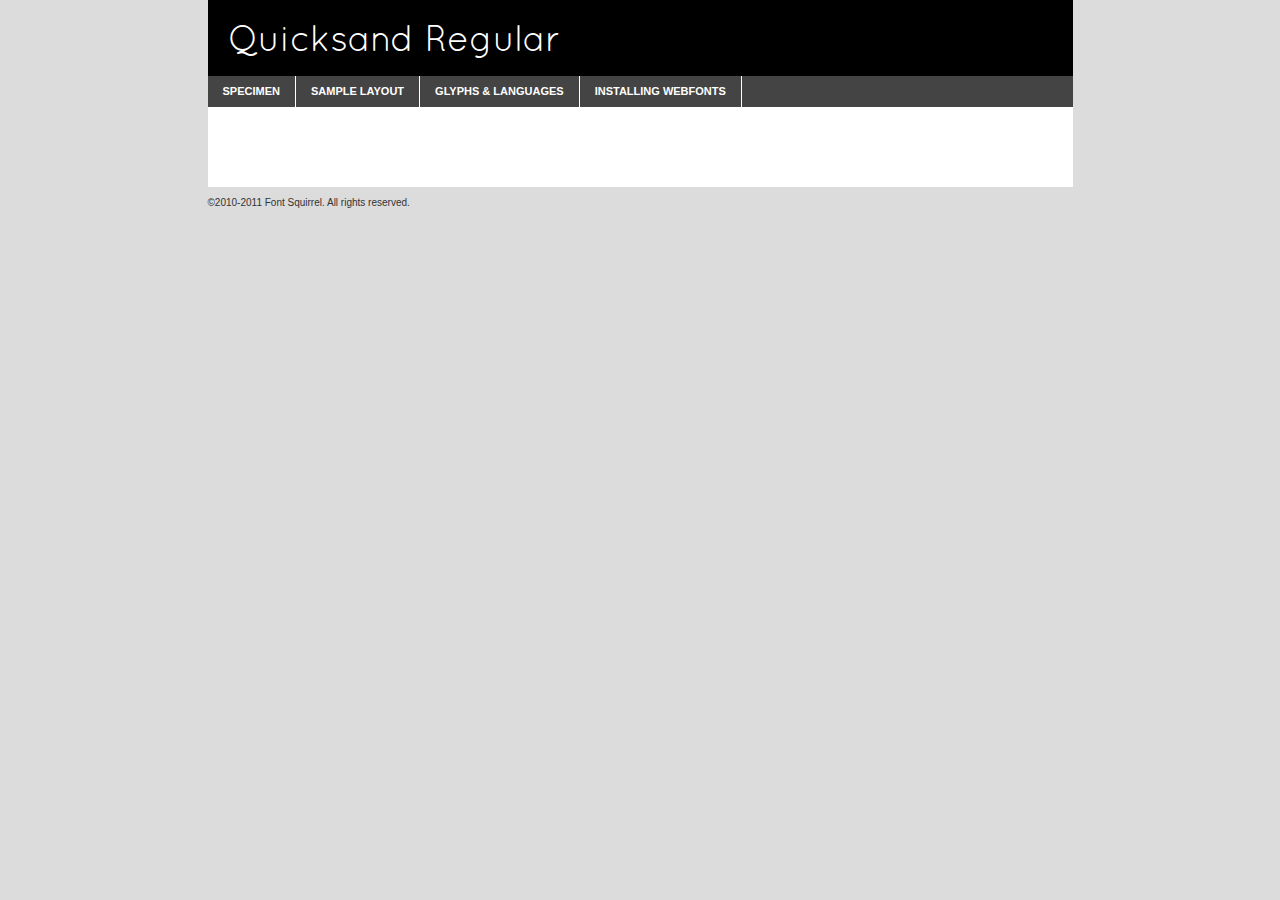
<file: fonts/quicksand/quicksand-regular-demo.html>
<!DOCTYPE html PUBLIC "-//W3C//DTD XHTML 1.0 Transitional//EN"
	"http://www.w3.org/TR/xhtml1/DTD/xhtml1-transitional.dtd">

<html xmlns="http://www.w3.org/1999/xhtml" xml:lang="en" lang="en">
<head>
	<meta http-equiv="Content-Type" content="text/html; charset=utf-8" />
	<script src="http://ajax.googleapis.com/ajax/libs/jquery/1.7.2/jquery.min.js" type="text/javascript" charset="utf-8"></script>
	<script src="specimen_files/easytabs.js" type="text/javascript" charset="utf-8"></script>
	<link rel="stylesheet" href="specimen_files/specimen_stylesheet.css" type="text/css" charset="utf-8" />
	<link rel="stylesheet" href="stylesheet.css" type="text/css" charset="utf-8" />

	<style type="text/css">
					body{
				font-family: 'quicksandregular';
							}
		</style>

	<title>Quicksand Regular Specimen</title>
	
	
	<script type="text/javascript" charset="utf-8">
		$(document).ready(function() {
			$('#container').easyTabs({defaultContent:1});
		});
	</script>
</head>

<body>
<div id="container">
	<div id="header">
		Quicksand Regular	</div>
	<ul class="tabs">
		<li><a href="#specimen">Specimen</a></li>
		<li><a href="#layout">Sample Layout</a></li>
				<li><a href="#glyphs">Glyphs &amp; Languages</a></li>
		<li><a href="#installing">Installing Webfonts</a></li>
		
	</ul>
	
	<div id="main_content">

		
			<div id="specimen">
		
				<div class="section">
					<div class="grid12 firstcol">
						<div class="huge">AaBb</div>
					</div>
				</div>
		
				<div class="section">
					<div class="glyph_range">A&#x200B;B&#x200b;C&#x200b;D&#x200b;E&#x200b;F&#x200b;G&#x200b;H&#x200b;I&#x200b;J&#x200b;K&#x200b;L&#x200b;M&#x200b;N&#x200b;O&#x200b;P&#x200b;Q&#x200b;R&#x200b;S&#x200b;T&#x200b;U&#x200b;V&#x200b;W&#x200b;X&#x200b;Y&#x200b;Z&#x200b;a&#x200b;b&#x200b;c&#x200b;d&#x200b;e&#x200b;f&#x200b;g&#x200b;h&#x200b;i&#x200b;j&#x200b;k&#x200b;l&#x200b;m&#x200b;n&#x200b;o&#x200b;p&#x200b;q&#x200b;r&#x200b;s&#x200b;t&#x200b;u&#x200b;v&#x200b;w&#x200b;x&#x200b;y&#x200b;z&#x200b;1&#x200b;2&#x200b;3&#x200b;4&#x200b;5&#x200b;6&#x200b;7&#x200b;8&#x200b;9&#x200b;0&#x200b;&amp;&#x200b;.&#x200b;,&#x200b;?&#x200b;!&#x200b;&#64;&#x200b;(&#x200b;)&#x200b;#&#x200b;$&#x200b;%&#x200b;*&#x200b;+&#x200b;-&#x200b;=&#x200b;:&#x200b;;</div>
				</div>
				<div class="section">
					<div class="grid12 firstcol">
						<table class="sample_table">
							<tr><td>10</td><td class="size10">abcdefghijklmnopqrstuvwxyzABCDEFGHIJKLMNOPQRSTUVWXYZ0123456789abcdefghijklmnopqrstuvwxyzABCDEFGHIJKLMNOPQRSTUVWXYZ0123456789abcdefghijklmnopqrstuvwxyzABCDEFGHIJKLMNOPQRSTUVWXYZ</td></tr>
							<tr><td>11</td><td class="size11">abcdefghijklmnopqrstuvwxyzABCDEFGHIJKLMNOPQRSTUVWXYZ0123456789abcdefghijklmnopqrstuvwxyzABCDEFGHIJKLMNOPQRSTUVWXYZ0123456789abcdefghijklmnopqrstuvwxyzABCDEFGHIJKLMNOPQRSTUVWXYZ</td></tr>
							<tr><td>12</td><td class="size12">abcdefghijklmnopqrstuvwxyzABCDEFGHIJKLMNOPQRSTUVWXYZ0123456789abcdefghijklmnopqrstuvwxyzABCDEFGHIJKLMNOPQRSTUVWXYZ0123456789abcdefghijklmnopqrstuvwxyzABCDEFGHIJKLMNOPQRSTUVWXYZ</td></tr>
							<tr><td>13</td><td class="size13">abcdefghijklmnopqrstuvwxyzABCDEFGHIJKLMNOPQRSTUVWXYZ0123456789abcdefghijklmnopqrstuvwxyzABCDEFGHIJKLMNOPQRSTUVWXYZ0123456789abcdefghijklmnopqrstuvwxyzABCDEFGHIJKLMNOPQRSTUVWXYZ</td></tr>
							<tr><td>14</td><td class="size14">abcdefghijklmnopqrstuvwxyzABCDEFGHIJKLMNOPQRSTUVWXYZ0123456789abcdefghijklmnopqrstuvwxyzABCDEFGHIJKLMNOPQRSTUVWXYZ0123456789abcdefghijklmnopqrstuvwxyzABCDEFGHIJKLMNOPQRSTUVWXYZ</td></tr>
							<tr><td>16</td><td class="size16">abcdefghijklmnopqrstuvwxyzABCDEFGHIJKLMNOPQRSTUVWXYZ0123456789abcdefghijklmnopqrstuvwxyzABCDEFGHIJKLMNOPQRSTUVWXYZ</td></tr>
							<tr><td>18</td><td class="size18">abcdefghijklmnopqrstuvwxyzABCDEFGHIJKLMNOPQRSTUVWXYZ0123456789abcdefghijklmnopqrstuvwxyzABCDEFGHIJKLMNOPQRSTUVWXYZ</td></tr>
							<tr><td>20</td><td class="size20">abcdefghijklmnopqrstuvwxyzABCDEFGHIJKLMNOPQRSTUVWXYZ0123456789abcdefghijklmnopqrstuvwxyzABCDEFGHIJKLMNOPQRSTUVWXYZ</td></tr>
							<tr><td>24</td><td class="size24">abcdefghijklmnopqrstuvwxyzABCDEFGHIJKLMNOPQRSTUVWXYZ0123456789abcdefghijklmnopqrstuvwxyzABCDEFGHIJKLMNOPQRSTUVWXYZ</td></tr>
							<tr><td>30</td><td class="size30">abcdefghijklmnopqrstuvwxyzABCDEFGHIJKLMNOPQRSTUVWXYZ0123456789abcdefghijklmnopqrstuvwxyzABCDEFGHIJKLMNOPQRSTUVWXYZ</td></tr>
							<tr><td>36</td><td class="size36">abcdefghijklmnopqrstuvwxyzABCDEFGHIJKLMNOPQRSTUVWXYZ0123456789abcdefghijklmnopqrstuvwxyzABCDEFGHIJKLMNOPQRSTUVWXYZ</td></tr>
							<tr><td>48</td><td class="size48">abcdefghijklmnopqrstuvwxyzABCDEFGHIJKLMNOPQRSTUVWXYZ0123456789abcdefghijklmnopqrstuvwxyzABCDEFGHIJKLMNOPQRSTUVWXYZ</td></tr>
							<tr><td>60</td><td class="size60">abcdefghijklmnopqrstuvwxyzABCDEFGHIJKLMNOPQRSTUVWXYZ0123456789abcdefghijklmnopqrstuvwxyzABCDEFGHIJKLMNOPQRSTUVWXYZ</td></tr>
							<tr><td>72</td><td class="size72">abcdefghijklmnopqrstuvwxyzABCDEFGHIJKLMNOPQRSTUVWXYZ0123456789abcdefghijklmnopqrstuvwxyzABCDEFGHIJKLMNOPQRSTUVWXYZ</td></tr>
							<tr><td>90</td><td class="size90">abcdefghijklmnopqrstuvwxyzABCDEFGHIJKLMNOPQRSTUVWXYZ0123456789abcdefghijklmnopqrstuvwxyzABCDEFGHIJKLMNOPQRSTUVWXYZ</td></tr>
						</table>
				
					</div>
			
				</div>
		
		
		
								<div class="section" id="bodycomparison">


										<div id="xheight">
				<div class="fontbody">&#x25FC;&#x25FC;&#x25FC;&#x25FC;&#x25FC;&#x25FC;&#x25FC;&#x25FC;&#x25FC;&#x25FC;&#x25FC;&#x25FC;&#x25FC;&#x25FC;&#x25FC;&#x25FC;&#x25FC;&#x25FC;&#x25FC;&#x25FC;&#x25FC;&#x25FC;&#x25FC;&#x25FC;&#x25FC;&#x25FC;&#x25FC;&#x25FC;&#x25FC;&#x25FC;&#x25FC;&#x25FC;&#x25FC;&#x25FC;&#x25FC;&#x25FC;&#x25FC;&#x25FC;&#x25FC;&#x25FC;&#x25FC;&#x25FC;&#x25FC;&#x25FC;&#x25FC;&#x25FC;&#x25FC;&#x25FC;&#x25FC;&#x25FC;&#x25FC;&#x25FC;&#x25FC;&#x25FC;&#x25FC;&#x25FC;&#x25FC;&#x25FC;&#x25FC;&#x25FC;&#x25FC;&#x25FC;&#x25FC;&#x25FC;&#x25FC;&#x25FC;&#x25FC;&#x25FC;&#x25FC;&#x25FC;&#x25FC;&#x25FC;&#x25FC;&#x25FC;&#x25FC;&#x25FC;&#x25FC;&#x25FC;&#x25FC;&#x25FC;&#x25FC;&#x25FC;&#x25FC;&#x25FC;&#x25FC;&#x25FC;&#x25FC;&#x25FC;&#x25FC;&#x25FC;&#x25FC;&#x25FC;&#x25FC;&#x25FC;&#x25FC;&#x25FC;&#x25FC;&#x25FC;&#x25FC;body</div><div class="arialbody">body</div><div class="verdanabody">body</div><div class="georgiabody">body</div></div>
										<div class="fontbody" style="z-index:1">
											body<span>Quicksand Regular</span>
										</div>
										<div class="arialbody" style="z-index:1">
											body<span>Arial</span>
										</div>
										<div class="verdanabody" style="z-index:1">
											body<span>Verdana</span>
										</div>
										<div class="georgiabody" style="z-index:1">
											body<span>Georgia</span>
										</div>



								</div>
		
		
				<div class="section psample psample_row1" id="">
					
					<div class="grid2 firstcol">
						<p class="size10"><span>10.</span>Aenean lacinia bibendum nulla sed consectetur. Fusce dapibus, tellus ac cursus commodo, tortor mauris condimentum nibh, ut fermentum massa justo sit amet risus. Nullam id dolor id nibh ultricies vehicula ut id elit. Cum sociis natoque penatibus et magnis dis parturient montes, nascetur ridiculus mus. Nulla vitae elit libero, a pharetra augue.</p>
			
					</div>
					<div class="grid3">
						<p class="size11"><span>11.</span>Aenean lacinia bibendum nulla sed consectetur. Fusce dapibus, tellus ac cursus commodo, tortor mauris condimentum nibh, ut fermentum massa justo sit amet risus. Nullam id dolor id nibh ultricies vehicula ut id elit. Cum sociis natoque penatibus et magnis dis parturient montes, nascetur ridiculus mus. Nulla vitae elit libero, a pharetra augue.</p>
			
					</div>
					<div class="grid3">
						<p class="size12"><span>12.</span>Aenean lacinia bibendum nulla sed consectetur. Fusce dapibus, tellus ac cursus commodo, tortor mauris condimentum nibh, ut fermentum massa justo sit amet risus. Nullam id dolor id nibh ultricies vehicula ut id elit. Cum sociis natoque penatibus et magnis dis parturient montes, nascetur ridiculus mus. Nulla vitae elit libero, a pharetra augue.</p>
			
					</div>
					<div class="grid4">
						<p class="size13"><span>13.</span>Aenean lacinia bibendum nulla sed consectetur. Fusce dapibus, tellus ac cursus commodo, tortor mauris condimentum nibh, ut fermentum massa justo sit amet risus. Nullam id dolor id nibh ultricies vehicula ut id elit. Cum sociis natoque penatibus et magnis dis parturient montes, nascetur ridiculus mus. Nulla vitae elit libero, a pharetra augue.</p>
			
					</div>
					<div class="white_blend"></div>
					
				</div>
				<div class="section psample psample_row2" id="">
					<div class="grid3 firstcol">
						<p class="size14"><span>14.</span>Aenean lacinia bibendum nulla sed consectetur. Fusce dapibus, tellus ac cursus commodo, tortor mauris condimentum nibh, ut fermentum massa justo sit amet risus. Nullam id dolor id nibh ultricies vehicula ut id elit. Cum sociis natoque penatibus et magnis dis parturient montes, nascetur ridiculus mus. Nulla vitae elit libero, a pharetra augue.</p>
			
					</div>
					<div class="grid4">
						<p class="size16"><span>16.</span>Aenean lacinia bibendum nulla sed consectetur. Fusce dapibus, tellus ac cursus commodo, tortor mauris condimentum nibh, ut fermentum massa justo sit amet risus. Nullam id dolor id nibh ultricies vehicula ut id elit. Cum sociis natoque penatibus et magnis dis parturient montes, nascetur ridiculus mus. Nulla vitae elit libero, a pharetra augue.</p>
			
					</div>
					<div class="grid5">
						<p class="size18"><span>18.</span>Aenean lacinia bibendum nulla sed consectetur. Fusce dapibus, tellus ac cursus commodo, tortor mauris condimentum nibh, ut fermentum massa justo sit amet risus. Nullam id dolor id nibh ultricies vehicula ut id elit. Cum sociis natoque penatibus et magnis dis parturient montes, nascetur ridiculus mus. Nulla vitae elit libero, a pharetra augue.</p>
			
					</div>

					<div class="white_blend"></div>

				</div>
				
				<div class="section psample psample_row3" id="">
					<div class="grid5 firstcol">
						<p class="size20"><span>20.</span>Aenean lacinia bibendum nulla sed consectetur. Fusce dapibus, tellus ac cursus commodo, tortor mauris condimentum nibh, ut fermentum massa justo sit amet risus. Nullam id dolor id nibh ultricies vehicula ut id elit. Cum sociis natoque penatibus et magnis dis parturient montes, nascetur ridiculus mus. Nulla vitae elit libero, a pharetra augue.</p>
					</div>
					<div class="grid7">
						<p class="size24"><span>24.</span>Aenean lacinia bibendum nulla sed consectetur. Fusce dapibus, tellus ac cursus commodo, tortor mauris condimentum nibh, ut fermentum massa justo sit amet risus. Nullam id dolor id nibh ultricies vehicula ut id elit. Cum sociis natoque penatibus et magnis dis parturient montes, nascetur ridiculus mus. Nulla vitae elit libero, a pharetra augue.</p>
					</div>
					
					<div class="white_blend"></div>
					
				</div>
				
				<div class="section psample psample_row4" id="">
					<div class="grid12 firstcol">
						<p class="size30"><span>30.</span>Aenean lacinia bibendum nulla sed consectetur. Fusce dapibus, tellus ac cursus commodo, tortor mauris condimentum nibh, ut fermentum massa justo sit amet risus. Nullam id dolor id nibh ultricies vehicula ut id elit. Cum sociis natoque penatibus et magnis dis parturient montes, nascetur ridiculus mus. Nulla vitae elit libero, a pharetra augue.</p>
					</div>
					<div class="white_blend"></div>
					
				</div>
				
				
				
				<div class="section psample psample_row1 fullreverse">
					<div class="grid2 firstcol">
						<p class="size10"><span>10.</span>Aenean lacinia bibendum nulla sed consectetur. Fusce dapibus, tellus ac cursus commodo, tortor mauris condimentum nibh, ut fermentum massa justo sit amet risus. Nullam id dolor id nibh ultricies vehicula ut id elit. Cum sociis natoque penatibus et magnis dis parturient montes, nascetur ridiculus mus. Nulla vitae elit libero, a pharetra augue.</p>
			
					</div>
					<div class="grid3">
						<p class="size11"><span>11.</span>Aenean lacinia bibendum nulla sed consectetur. Fusce dapibus, tellus ac cursus commodo, tortor mauris condimentum nibh, ut fermentum massa justo sit amet risus. Nullam id dolor id nibh ultricies vehicula ut id elit. Cum sociis natoque penatibus et magnis dis parturient montes, nascetur ridiculus mus. Nulla vitae elit libero, a pharetra augue.</p>
			
					</div>
					<div class="grid3">
						<p class="size12"><span>12.</span>Aenean lacinia bibendum nulla sed consectetur. Fusce dapibus, tellus ac cursus commodo, tortor mauris condimentum nibh, ut fermentum massa justo sit amet risus. Nullam id dolor id nibh ultricies vehicula ut id elit. Cum sociis natoque penatibus et magnis dis parturient montes, nascetur ridiculus mus. Nulla vitae elit libero, a pharetra augue.</p>
			
					</div>
					<div class="grid4">
						<p class="size13"><span>13.</span>Aenean lacinia bibendum nulla sed consectetur. Fusce dapibus, tellus ac cursus commodo, tortor mauris condimentum nibh, ut fermentum massa justo sit amet risus. Nullam id dolor id nibh ultricies vehicula ut id elit. Cum sociis natoque penatibus et magnis dis parturient montes, nascetur ridiculus mus. Nulla vitae elit libero, a pharetra augue.</p>
			
					</div>
					<div class="black_blend"></div>
					
				</div>
				
				<div class="section psample psample_row2 fullreverse">
					<div class="grid3 firstcol">
						<p class="size14"><span>14.</span>Aenean lacinia bibendum nulla sed consectetur. Fusce dapibus, tellus ac cursus commodo, tortor mauris condimentum nibh, ut fermentum massa justo sit amet risus. Nullam id dolor id nibh ultricies vehicula ut id elit. Cum sociis natoque penatibus et magnis dis parturient montes, nascetur ridiculus mus. Nulla vitae elit libero, a pharetra augue.</p>
			
					</div>
					<div class="grid4">
						<p class="size16"><span>16.</span>Aenean lacinia bibendum nulla sed consectetur. Fusce dapibus, tellus ac cursus commodo, tortor mauris condimentum nibh, ut fermentum massa justo sit amet risus. Nullam id dolor id nibh ultricies vehicula ut id elit. Cum sociis natoque penatibus et magnis dis parturient montes, nascetur ridiculus mus. Nulla vitae elit libero, a pharetra augue.</p>
			
					</div>
					<div class="grid5">
						<p class="size18"><span>18.</span>Aenean lacinia bibendum nulla sed consectetur. Fusce dapibus, tellus ac cursus commodo, tortor mauris condimentum nibh, ut fermentum massa justo sit amet risus. Nullam id dolor id nibh ultricies vehicula ut id elit. Cum sociis natoque penatibus et magnis dis parturient montes, nascetur ridiculus mus. Nulla vitae elit libero, a pharetra augue.</p>
			
					</div>
					<div class="black_blend"></div>

				</div>
				
				<div class="section psample fullreverse psample_row3" id="">
					<div class="grid5 firstcol">
						<p class="size20"><span>20.</span>Aenean lacinia bibendum nulla sed consectetur. Fusce dapibus, tellus ac cursus commodo, tortor mauris condimentum nibh, ut fermentum massa justo sit amet risus. Nullam id dolor id nibh ultricies vehicula ut id elit. Cum sociis natoque penatibus et magnis dis parturient montes, nascetur ridiculus mus. Nulla vitae elit libero, a pharetra augue.</p>
					</div>
					<div class="grid7">
						<p class="size24"><span>24.</span>Aenean lacinia bibendum nulla sed consectetur. Fusce dapibus, tellus ac cursus commodo, tortor mauris condimentum nibh, ut fermentum massa justo sit amet risus. Nullam id dolor id nibh ultricies vehicula ut id elit. Cum sociis natoque penatibus et magnis dis parturient montes, nascetur ridiculus mus. Nulla vitae elit libero, a pharetra augue.</p>
					</div>
					
					<div class="black_blend"></div>
					
				</div>
				
				<div class="section psample fullreverse psample_row4" id="" style="border-bottom: 20px #000 solid;">
					<div class="grid12 firstcol">
						<p class="size30"><span>30.</span>Aenean lacinia bibendum nulla sed consectetur. Fusce dapibus, tellus ac cursus commodo, tortor mauris condimentum nibh, ut fermentum massa justo sit amet risus. Nullam id dolor id nibh ultricies vehicula ut id elit. Cum sociis natoque penatibus et magnis dis parturient montes, nascetur ridiculus mus. Nulla vitae elit libero, a pharetra augue.</p>
					</div>
					<div class="black_blend"></div>
					
				</div>
				
				
				
				
			</div>
			
			<div id="layout">
				
				<div class="section">
					
					<div class="grid12 firstcol">
						<h1>Lorem Ipsum Dolor</h1>
						<h2>Etiam porta sem malesuada magna mollis euismod</h2>
						
						<p class="byline">By <a href="#link">Aenean Lacinia</a></p>
					</div>
				</div>
				<div class="section">
					<div class="grid8 firstcol">
						<p class="large">Donec sed odio dui. Morbi leo risus, porta ac consectetur ac, vestibulum at eros. Fusce dapibus, tellus ac cursus commodo, tortor mauris condimentum nibh, ut fermentum massa justo sit amet risus. </p>

						
						<h3>Pellentesque ornare sem</h3>

						<p>Maecenas sed diam eget risus varius blandit sit amet non magna. Maecenas faucibus mollis interdum. Donec ullamcorper nulla non metus auctor fringilla. Nullam id dolor id nibh ultricies vehicula ut id elit. Nullam id dolor id nibh ultricies vehicula ut id elit. </p>

						<p>Aenean eu leo quam. Pellentesque ornare sem lacinia quam venenatis vestibulum. Lorem ipsum dolor sit amet, consectetur adipiscing elit. Cum sociis natoque penatibus et magnis dis parturient montes, nascetur ridiculus mus. </p>

						<p>Nulla vitae elit libero, a pharetra augue. Praesent commodo cursus magna, vel scelerisque nisl consectetur et. Aenean lacinia bibendum nulla sed consectetur. </p>

						<p>Nullam quis risus eget urna mollis ornare vel eu leo. Nullam quis risus eget urna mollis ornare vel eu leo. Maecenas sed diam eget risus varius blandit sit amet non magna. Donec ullamcorper nulla non metus auctor fringilla. </p>

						<h3>Cras mattis consectetur</h3>

						<p>Aenean eu leo quam. Pellentesque ornare sem lacinia quam venenatis vestibulum. Aenean lacinia bibendum nulla sed consectetur. Integer posuere erat a ante venenatis dapibus posuere velit aliquet. Cras mattis consectetur purus sit amet fermentum. </p>

						<p>Nullam id dolor id nibh ultricies vehicula ut id elit. Nullam quis risus eget urna mollis ornare vel eu leo. Cras mattis consectetur purus sit amet fermentum.</p>
					</div>
					
					<div class="grid4 sidebar">
						
						<div class="box reverse">
							<p class="last">Nullam quis risus eget urna mollis ornare vel eu leo. Donec ullamcorper nulla non metus auctor fringilla. Cras mattis consectetur purus sit amet fermentum. Sed posuere consectetur est at lobortis. Lorem ipsum dolor sit amet, consectetur adipiscing elit. </p>
						</div>
						
						<p class="caption">Maecenas sed diam eget risus varius.</p>

						<p>Vestibulum id ligula porta felis euismod semper. Integer posuere erat a ante venenatis dapibus posuere velit aliquet. Vestibulum id ligula porta felis euismod semper. Sed posuere consectetur est at lobortis. Maecenas sed diam eget risus varius blandit sit amet non magna. Fusce dapibus, tellus ac cursus commodo, tortor mauris condimentum nibh, ut fermentum massa justo sit amet risus. </p>

					

						<p>Duis mollis, est non commodo luctus, nisi erat porttitor ligula, eget lacinia odio sem nec elit. Aenean lacinia bibendum nulla sed consectetur. Vivamus sagittis lacus vel augue laoreet rutrum faucibus dolor auctor. Aenean lacinia bibendum nulla sed consectetur. Nullam quis risus eget urna mollis ornare vel eu leo. </p>

						<p>Praesent commodo cursus magna, vel scelerisque nisl consectetur et. Donec ullamcorper nulla non metus auctor fringilla. Maecenas faucibus mollis interdum. Fusce dapibus, tellus ac cursus commodo, tortor mauris condimentum nibh, ut fermentum massa justo sit amet risus. </p>

					</div>
				</div>
				
			</div>


			



		<div id="glyphs">
			<div class="section">
				<div class="grid12 firstcol">
			
				<h1>Language Support</h1>
				<p>The subset of Quicksand Regular in this kit supports the following languages:<br />
			
					Albanian, Basque, Breton, Chamorro, Danish, Dutch, English, Faroese, Finnish, French, Frisian, Galician, German, Icelandic, Italian, Malagasy, Norwegian, Portuguese, Spanish, Swedish				</p>
				<h1>Glyph Chart</h1>
				<p>The subset of Quicksand Regular in this kit includes all the glyphs listed below. Unicode entities are included above each glyph to help you insert individual characters into your layout.</p>
				<div id="glyph_chart">
			
																														 <div><p>&amp;#32;</p>&#32;</div>
																				 <div><p>&amp;#33;</p>&#33;</div>
																				 <div><p>&amp;#34;</p>&#34;</div>
																				 <div><p>&amp;#35;</p>&#35;</div>
																				 <div><p>&amp;#36;</p>&#36;</div>
																				 <div><p>&amp;#37;</p>&#37;</div>
																				 <div><p>&amp;#38;</p>&#38;</div>
																				 <div><p>&amp;#39;</p>&#39;</div>
																				 <div><p>&amp;#40;</p>&#40;</div>
																				 <div><p>&amp;#41;</p>&#41;</div>
																				 <div><p>&amp;#42;</p>&#42;</div>
																				 <div><p>&amp;#43;</p>&#43;</div>
																				 <div><p>&amp;#44;</p>&#44;</div>
																				 <div><p>&amp;#45;</p>&#45;</div>
																				 <div><p>&amp;#46;</p>&#46;</div>
																				 <div><p>&amp;#47;</p>&#47;</div>
																				 <div><p>&amp;#48;</p>&#48;</div>
																				 <div><p>&amp;#49;</p>&#49;</div>
																				 <div><p>&amp;#50;</p>&#50;</div>
																				 <div><p>&amp;#51;</p>&#51;</div>
																				 <div><p>&amp;#52;</p>&#52;</div>
																				 <div><p>&amp;#53;</p>&#53;</div>
																				 <div><p>&amp;#54;</p>&#54;</div>
																				 <div><p>&amp;#55;</p>&#55;</div>
																				 <div><p>&amp;#56;</p>&#56;</div>
																				 <div><p>&amp;#57;</p>&#57;</div>
																				 <div><p>&amp;#58;</p>&#58;</div>
																				 <div><p>&amp;#59;</p>&#59;</div>
																				 <div><p>&amp;#60;</p>&#60;</div>
																				 <div><p>&amp;#61;</p>&#61;</div>
																				 <div><p>&amp;#62;</p>&#62;</div>
																				 <div><p>&amp;#63;</p>&#63;</div>
																				 <div><p>&amp;#64;</p>&#64;</div>
																				 <div><p>&amp;#65;</p>&#65;</div>
																				 <div><p>&amp;#66;</p>&#66;</div>
																				 <div><p>&amp;#67;</p>&#67;</div>
																				 <div><p>&amp;#68;</p>&#68;</div>
																				 <div><p>&amp;#69;</p>&#69;</div>
																				 <div><p>&amp;#70;</p>&#70;</div>
																				 <div><p>&amp;#71;</p>&#71;</div>
																				 <div><p>&amp;#72;</p>&#72;</div>
																				 <div><p>&amp;#73;</p>&#73;</div>
																				 <div><p>&amp;#74;</p>&#74;</div>
																				 <div><p>&amp;#75;</p>&#75;</div>
																				 <div><p>&amp;#76;</p>&#76;</div>
																				 <div><p>&amp;#77;</p>&#77;</div>
																				 <div><p>&amp;#78;</p>&#78;</div>
																				 <div><p>&amp;#79;</p>&#79;</div>
																				 <div><p>&amp;#80;</p>&#80;</div>
																				 <div><p>&amp;#81;</p>&#81;</div>
																				 <div><p>&amp;#82;</p>&#82;</div>
																				 <div><p>&amp;#83;</p>&#83;</div>
																				 <div><p>&amp;#84;</p>&#84;</div>
																				 <div><p>&amp;#85;</p>&#85;</div>
																				 <div><p>&amp;#86;</p>&#86;</div>
																				 <div><p>&amp;#87;</p>&#87;</div>
																				 <div><p>&amp;#88;</p>&#88;</div>
																				 <div><p>&amp;#89;</p>&#89;</div>
																				 <div><p>&amp;#90;</p>&#90;</div>
																				 <div><p>&amp;#91;</p>&#91;</div>
																				 <div><p>&amp;#92;</p>&#92;</div>
																				 <div><p>&amp;#93;</p>&#93;</div>
																				 <div><p>&amp;#94;</p>&#94;</div>
																				 <div><p>&amp;#95;</p>&#95;</div>
																				 <div><p>&amp;#96;</p>&#96;</div>
																				 <div><p>&amp;#97;</p>&#97;</div>
																				 <div><p>&amp;#98;</p>&#98;</div>
																				 <div><p>&amp;#99;</p>&#99;</div>
																				 <div><p>&amp;#100;</p>&#100;</div>
																				 <div><p>&amp;#101;</p>&#101;</div>
																				 <div><p>&amp;#102;</p>&#102;</div>
																				 <div><p>&amp;#103;</p>&#103;</div>
																				 <div><p>&amp;#104;</p>&#104;</div>
																				 <div><p>&amp;#105;</p>&#105;</div>
																				 <div><p>&amp;#106;</p>&#106;</div>
																				 <div><p>&amp;#107;</p>&#107;</div>
																				 <div><p>&amp;#108;</p>&#108;</div>
																				 <div><p>&amp;#109;</p>&#109;</div>
																				 <div><p>&amp;#110;</p>&#110;</div>
																				 <div><p>&amp;#111;</p>&#111;</div>
																				 <div><p>&amp;#112;</p>&#112;</div>
																				 <div><p>&amp;#113;</p>&#113;</div>
																				 <div><p>&amp;#114;</p>&#114;</div>
																				 <div><p>&amp;#115;</p>&#115;</div>
																				 <div><p>&amp;#116;</p>&#116;</div>
																				 <div><p>&amp;#117;</p>&#117;</div>
																				 <div><p>&amp;#118;</p>&#118;</div>
																				 <div><p>&amp;#119;</p>&#119;</div>
																				 <div><p>&amp;#120;</p>&#120;</div>
																				 <div><p>&amp;#121;</p>&#121;</div>
																				 <div><p>&amp;#122;</p>&#122;</div>
																				 <div><p>&amp;#123;</p>&#123;</div>
																				 <div><p>&amp;#124;</p>&#124;</div>
																				 <div><p>&amp;#125;</p>&#125;</div>
																				 <div><p>&amp;#126;</p>&#126;</div>
																				 <div><p>&amp;#161;</p>&#161;</div>
																				 <div><p>&amp;#162;</p>&#162;</div>
																				 <div><p>&amp;#163;</p>&#163;</div>
																				 <div><p>&amp;#165;</p>&#165;</div>
																				 <div><p>&amp;#168;</p>&#168;</div>
																				 <div><p>&amp;#169;</p>&#169;</div>
																				 <div><p>&amp;#170;</p>&#170;</div>
																				 <div><p>&amp;#171;</p>&#171;</div>
																				 <div><p>&amp;#174;</p>&#174;</div>
																				 <div><p>&amp;#176;</p>&#176;</div>
																				 <div><p>&amp;#178;</p>&#178;</div>
																				 <div><p>&amp;#180;</p>&#180;</div>
																				 <div><p>&amp;#182;</p>&#182;</div>
																				 <div><p>&amp;#183;</p>&#183;</div>
																				 <div><p>&amp;#184;</p>&#184;</div>
																				 <div><p>&amp;#186;</p>&#186;</div>
																				 <div><p>&amp;#187;</p>&#187;</div>
																				 <div><p>&amp;#191;</p>&#191;</div>
																				 <div><p>&amp;#192;</p>&#192;</div>
																				 <div><p>&amp;#193;</p>&#193;</div>
																				 <div><p>&amp;#194;</p>&#194;</div>
																				 <div><p>&amp;#195;</p>&#195;</div>
																				 <div><p>&amp;#196;</p>&#196;</div>
																				 <div><p>&amp;#197;</p>&#197;</div>
																				 <div><p>&amp;#198;</p>&#198;</div>
																				 <div><p>&amp;#199;</p>&#199;</div>
																				 <div><p>&amp;#200;</p>&#200;</div>
																				 <div><p>&amp;#201;</p>&#201;</div>
																				 <div><p>&amp;#202;</p>&#202;</div>
																				 <div><p>&amp;#203;</p>&#203;</div>
																				 <div><p>&amp;#204;</p>&#204;</div>
																				 <div><p>&amp;#205;</p>&#205;</div>
																				 <div><p>&amp;#206;</p>&#206;</div>
																				 <div><p>&amp;#207;</p>&#207;</div>
																				 <div><p>&amp;#208;</p>&#208;</div>
																				 <div><p>&amp;#209;</p>&#209;</div>
																				 <div><p>&amp;#210;</p>&#210;</div>
																				 <div><p>&amp;#211;</p>&#211;</div>
																				 <div><p>&amp;#212;</p>&#212;</div>
																				 <div><p>&amp;#213;</p>&#213;</div>
																				 <div><p>&amp;#214;</p>&#214;</div>
																				 <div><p>&amp;#215;</p>&#215;</div>
																				 <div><p>&amp;#216;</p>&#216;</div>
																				 <div><p>&amp;#217;</p>&#217;</div>
																				 <div><p>&amp;#218;</p>&#218;</div>
																				 <div><p>&amp;#219;</p>&#219;</div>
																				 <div><p>&amp;#220;</p>&#220;</div>
																				 <div><p>&amp;#221;</p>&#221;</div>
																				 <div><p>&amp;#222;</p>&#222;</div>
																				 <div><p>&amp;#223;</p>&#223;</div>
																				 <div><p>&amp;#224;</p>&#224;</div>
																				 <div><p>&amp;#225;</p>&#225;</div>
																				 <div><p>&amp;#226;</p>&#226;</div>
																				 <div><p>&amp;#227;</p>&#227;</div>
																				 <div><p>&amp;#228;</p>&#228;</div>
																				 <div><p>&amp;#229;</p>&#229;</div>
																				 <div><p>&amp;#230;</p>&#230;</div>
																				 <div><p>&amp;#231;</p>&#231;</div>
																				 <div><p>&amp;#232;</p>&#232;</div>
																				 <div><p>&amp;#233;</p>&#233;</div>
																				 <div><p>&amp;#234;</p>&#234;</div>
																				 <div><p>&amp;#235;</p>&#235;</div>
																				 <div><p>&amp;#236;</p>&#236;</div>
																				 <div><p>&amp;#237;</p>&#237;</div>
																				 <div><p>&amp;#238;</p>&#238;</div>
																				 <div><p>&amp;#239;</p>&#239;</div>
																				 <div><p>&amp;#240;</p>&#240;</div>
																				 <div><p>&amp;#241;</p>&#241;</div>
																				 <div><p>&amp;#242;</p>&#242;</div>
																				 <div><p>&amp;#243;</p>&#243;</div>
																				 <div><p>&amp;#244;</p>&#244;</div>
																				 <div><p>&amp;#245;</p>&#245;</div>
																				 <div><p>&amp;#246;</p>&#246;</div>
																				 <div><p>&amp;#247;</p>&#247;</div>
																				 <div><p>&amp;#248;</p>&#248;</div>
																				 <div><p>&amp;#249;</p>&#249;</div>
																				 <div><p>&amp;#250;</p>&#250;</div>
																				 <div><p>&amp;#251;</p>&#251;</div>
																				 <div><p>&amp;#252;</p>&#252;</div>
																				 <div><p>&amp;#253;</p>&#253;</div>
																				 <div><p>&amp;#254;</p>&#254;</div>
																				 <div><p>&amp;#255;</p>&#255;</div>
																				 <div><p>&amp;#338;</p>&#338;</div>
																				 <div><p>&amp;#339;</p>&#339;</div>
																				 <div><p>&amp;#352;</p>&#352;</div>
																				 <div><p>&amp;#353;</p>&#353;</div>
																				 <div><p>&amp;#376;</p>&#376;</div>
																				 <div><p>&amp;#402;</p>&#402;</div>
																				 <div><p>&amp;#710;</p>&#710;</div>
																				 <div><p>&amp;#732;</p>&#732;</div>
																				 <div><p>&amp;#8211;</p>&#8211;</div>
																				 <div><p>&amp;#8212;</p>&#8212;</div>
																				 <div><p>&amp;#8216;</p>&#8216;</div>
																				 <div><p>&amp;#8217;</p>&#8217;</div>
																				 <div><p>&amp;#8218;</p>&#8218;</div>
																				 <div><p>&amp;#8220;</p>&#8220;</div>
																				 <div><p>&amp;#8221;</p>&#8221;</div>
																				 <div><p>&amp;#8222;</p>&#8222;</div>
																				 <div><p>&amp;#8224;</p>&#8224;</div>
																				 <div><p>&amp;#8225;</p>&#8225;</div>
																				 <div><p>&amp;#8226;</p>&#8226;</div>
																				 <div><p>&amp;#8230;</p>&#8230;</div>
																				 <div><p>&amp;#8249;</p>&#8249;</div>
																				 <div><p>&amp;#8250;</p>&#8250;</div>
																				 <div><p>&amp;#8482;</p>&#8482;</div>
																				 <div><p>&amp;#9724;</p>&#9724;</div>
																																						</div>	
				</div>
		
		
			</div>
		</div>
		
		
		<div id="specs">
			
		</div>
	
		<div id="installing">
			<div class="section">
				<div class="grid7 firstcol">
					<h1>Installing Webfonts</h1>
					
					<p>Webfonts are supported by all major browser platforms but not all in the same way. There are currently four different font formats that must be included in order to target all browsers. This includes TTF, WOFF, EOT and SVG.</p>
					
					<h2>1. Upload your webfonts</h2>
					<p>You must upload your webfont kit to your website. They should be in or near the same directory as your CSS files.</p>
					
					<h2>2. Include the webfont stylesheet</h2>
					<p>A special CSS @font-face declaration helps the various browsers select the appropriate font it needs without causing you a bunch of headaches. Learn more about this syntax by reading the <a href="http://www.fontspring.com/blog/further-hardening-of-the-bulletproof-syntax">Fontspring blog post</a> about it. The code for it is as follows:</p>


<code>
@font-face{ 
	font-family: 'MyWebFont';
	src: url('WebFont.eot');
	src: url('WebFont.eot?#iefix') format('embedded-opentype'),
	     url('WebFont.woff') format('woff'),
	     url('WebFont.ttf') format('truetype'),
	     url('WebFont.svg#webfont') format('svg');
}
</code>

	<p>We've already gone ahead and generated the code for you. All you have to do is link to the stylesheet in your HTML, like this:</p>
	<code>&lt;link rel=&quot;stylesheet&quot; href=&quot;stylesheet.css&quot; type=&quot;text/css&quot; charset=&quot;utf-8&quot; /&gt;</code>

					<h2>3. Modify your own stylesheet</h2>
					<p>To take advantage of your new fonts, you must tell your stylesheet to use them. Look at the original @font-face declaration above and find the property called "font-family." The name linked there will be what you use to reference the font. Prepend that webfont name to the font stack in the "font-family" property, inside the selector you want to change. For example:</p>
<code>p { font-family: 'WebFont', Arial, sans-serif; }</code>

<h2>4. Test</h2>
<p>Getting webfonts to work cross-browser <em>can</em> be tricky. Use the information in the sidebar to help you if you find that fonts aren't loading in a particular browser.</p>
				</div>
				
				<div class="grid5 sidebar">
					<div class="box">
						<h2>Troubleshooting<br />Font-Face Problems</h2>
						<p>Having trouble getting your webfonts to load in your new website? Here are some tips to sort out what might be the problem.</p>

						<h3>Fonts not showing in any browser</h3>

						<p>This sounds like you need to work on the plumbing. You either did not upload the fonts to the correct directory, or you did not link the fonts properly in the CSS. If you've confirmed that all this is correct and you still have a problem, take a look at your .htaccess file and see if requests are getting intercepted.</p>

						<h3>Fonts not loading in iPhone or iPad</h3>

						<p>The most common problem here is that you are serving the fonts from an IIS server. IIS refuses to serve files that have unknown MIME types. If that is the case, you must set the MIME type for SVG to "image/svg+xml" in the server settings. Follow these instructions from Microsoft if you need help.</p>

						<h3>Fonts not loading in Firefox</h3>

						<p>The primary reason for this failure? You are still using a version Firefox older than 3.5. So upgrade already! If that isn't it, then you are very likely serving fonts from a different domain. Firefox requires that all font assets be served from the same domain. Lastly it is possible that you need to add WOFF to your list of MIME types (if you are serving via IIS.)</p>

						<h3>Fonts not loading in IE</h3>

						<p>Are you looking at Internet Explorer on an actual Windows machine or are you cheating by using a service like Adobe BrowserLab? Many of these screenshot services do not render @font-face for IE. Best to test it on a real machine.</p>

						<h3>Fonts not loading in IE9</h3>

						<p>IE9, like Firefox, requires that fonts be served from the same domain as the website. Make sure that is the case.</p>
					</div>
				</div>
			</div>
			
		</div>
	
	</div>
	<div id="footer">
		<p>&copy;2010-2011 Font Squirrel. All rights reserved.</p>
	</div>
</div>
</body>
</html>
</file>
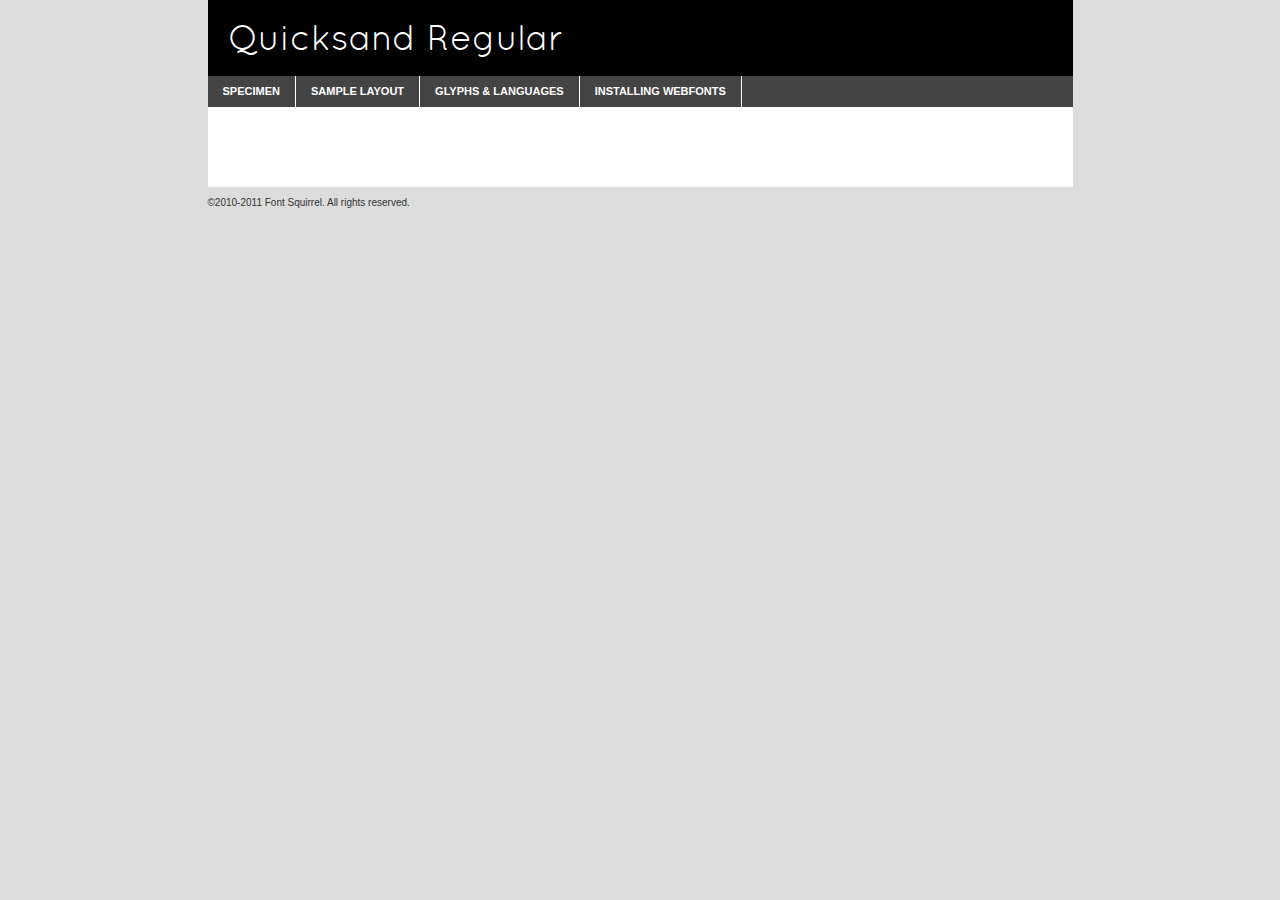
<file: fonts/quicksand1/quicksand-regular-demo.html>
<!DOCTYPE html PUBLIC "-//W3C//DTD XHTML 1.0 Transitional//EN"
	"http://www.w3.org/TR/xhtml1/DTD/xhtml1-transitional.dtd">

<html xmlns="http://www.w3.org/1999/xhtml" xml:lang="en" lang="en">
<head>
	<meta http-equiv="Content-Type" content="text/html; charset=utf-8" />
	<script src="http://ajax.googleapis.com/ajax/libs/jquery/1.7.2/jquery.min.js" type="text/javascript" charset="utf-8"></script>
	<script src="specimen_files/easytabs.js" type="text/javascript" charset="utf-8"></script>
	<link rel="stylesheet" href="specimen_files/specimen_stylesheet.css" type="text/css" charset="utf-8" />
	<link rel="stylesheet" href="stylesheet.css" type="text/css" charset="utf-8" />

	<style type="text/css">
					body{
				font-family: 'quicksandregular';
							}
		</style>

	<title>Quicksand Regular Specimen</title>
	
	
	<script type="text/javascript" charset="utf-8">
		$(document).ready(function() {
			$('#container').easyTabs({defaultContent:1});
		});
	</script>
</head>

<body>
<div id="container">
	<div id="header">
		Quicksand Regular	</div>
	<ul class="tabs">
		<li><a href="#specimen">Specimen</a></li>
		<li><a href="#layout">Sample Layout</a></li>
				<li><a href="#glyphs">Glyphs &amp; Languages</a></li>
		<li><a href="#installing">Installing Webfonts</a></li>
		
	</ul>
	
	<div id="main_content">

		
			<div id="specimen">
		
				<div class="section">
					<div class="grid12 firstcol">
						<div class="huge">AaBb</div>
					</div>
				</div>
		
				<div class="section">
					<div class="glyph_range">A&#x200B;B&#x200b;C&#x200b;D&#x200b;E&#x200b;F&#x200b;G&#x200b;H&#x200b;I&#x200b;J&#x200b;K&#x200b;L&#x200b;M&#x200b;N&#x200b;O&#x200b;P&#x200b;Q&#x200b;R&#x200b;S&#x200b;T&#x200b;U&#x200b;V&#x200b;W&#x200b;X&#x200b;Y&#x200b;Z&#x200b;a&#x200b;b&#x200b;c&#x200b;d&#x200b;e&#x200b;f&#x200b;g&#x200b;h&#x200b;i&#x200b;j&#x200b;k&#x200b;l&#x200b;m&#x200b;n&#x200b;o&#x200b;p&#x200b;q&#x200b;r&#x200b;s&#x200b;t&#x200b;u&#x200b;v&#x200b;w&#x200b;x&#x200b;y&#x200b;z&#x200b;1&#x200b;2&#x200b;3&#x200b;4&#x200b;5&#x200b;6&#x200b;7&#x200b;8&#x200b;9&#x200b;0&#x200b;&amp;&#x200b;.&#x200b;,&#x200b;?&#x200b;!&#x200b;&#64;&#x200b;(&#x200b;)&#x200b;#&#x200b;$&#x200b;%&#x200b;*&#x200b;+&#x200b;-&#x200b;=&#x200b;:&#x200b;;</div>
				</div>
				<div class="section">
					<div class="grid12 firstcol">
						<table class="sample_table">
							<tr><td>10</td><td class="size10">abcdefghijklmnopqrstuvwxyzABCDEFGHIJKLMNOPQRSTUVWXYZ0123456789abcdefghijklmnopqrstuvwxyzABCDEFGHIJKLMNOPQRSTUVWXYZ0123456789abcdefghijklmnopqrstuvwxyzABCDEFGHIJKLMNOPQRSTUVWXYZ</td></tr>
							<tr><td>11</td><td class="size11">abcdefghijklmnopqrstuvwxyzABCDEFGHIJKLMNOPQRSTUVWXYZ0123456789abcdefghijklmnopqrstuvwxyzABCDEFGHIJKLMNOPQRSTUVWXYZ0123456789abcdefghijklmnopqrstuvwxyzABCDEFGHIJKLMNOPQRSTUVWXYZ</td></tr>
							<tr><td>12</td><td class="size12">abcdefghijklmnopqrstuvwxyzABCDEFGHIJKLMNOPQRSTUVWXYZ0123456789abcdefghijklmnopqrstuvwxyzABCDEFGHIJKLMNOPQRSTUVWXYZ0123456789abcdefghijklmnopqrstuvwxyzABCDEFGHIJKLMNOPQRSTUVWXYZ</td></tr>
							<tr><td>13</td><td class="size13">abcdefghijklmnopqrstuvwxyzABCDEFGHIJKLMNOPQRSTUVWXYZ0123456789abcdefghijklmnopqrstuvwxyzABCDEFGHIJKLMNOPQRSTUVWXYZ0123456789abcdefghijklmnopqrstuvwxyzABCDEFGHIJKLMNOPQRSTUVWXYZ</td></tr>
							<tr><td>14</td><td class="size14">abcdefghijklmnopqrstuvwxyzABCDEFGHIJKLMNOPQRSTUVWXYZ0123456789abcdefghijklmnopqrstuvwxyzABCDEFGHIJKLMNOPQRSTUVWXYZ0123456789abcdefghijklmnopqrstuvwxyzABCDEFGHIJKLMNOPQRSTUVWXYZ</td></tr>
							<tr><td>16</td><td class="size16">abcdefghijklmnopqrstuvwxyzABCDEFGHIJKLMNOPQRSTUVWXYZ0123456789abcdefghijklmnopqrstuvwxyzABCDEFGHIJKLMNOPQRSTUVWXYZ</td></tr>
							<tr><td>18</td><td class="size18">abcdefghijklmnopqrstuvwxyzABCDEFGHIJKLMNOPQRSTUVWXYZ0123456789abcdefghijklmnopqrstuvwxyzABCDEFGHIJKLMNOPQRSTUVWXYZ</td></tr>
							<tr><td>20</td><td class="size20">abcdefghijklmnopqrstuvwxyzABCDEFGHIJKLMNOPQRSTUVWXYZ0123456789abcdefghijklmnopqrstuvwxyzABCDEFGHIJKLMNOPQRSTUVWXYZ</td></tr>
							<tr><td>24</td><td class="size24">abcdefghijklmnopqrstuvwxyzABCDEFGHIJKLMNOPQRSTUVWXYZ0123456789abcdefghijklmnopqrstuvwxyzABCDEFGHIJKLMNOPQRSTUVWXYZ</td></tr>
							<tr><td>30</td><td class="size30">abcdefghijklmnopqrstuvwxyzABCDEFGHIJKLMNOPQRSTUVWXYZ0123456789abcdefghijklmnopqrstuvwxyzABCDEFGHIJKLMNOPQRSTUVWXYZ</td></tr>
							<tr><td>36</td><td class="size36">abcdefghijklmnopqrstuvwxyzABCDEFGHIJKLMNOPQRSTUVWXYZ0123456789abcdefghijklmnopqrstuvwxyzABCDEFGHIJKLMNOPQRSTUVWXYZ</td></tr>
							<tr><td>48</td><td class="size48">abcdefghijklmnopqrstuvwxyzABCDEFGHIJKLMNOPQRSTUVWXYZ0123456789abcdefghijklmnopqrstuvwxyzABCDEFGHIJKLMNOPQRSTUVWXYZ</td></tr>
							<tr><td>60</td><td class="size60">abcdefghijklmnopqrstuvwxyzABCDEFGHIJKLMNOPQRSTUVWXYZ0123456789abcdefghijklmnopqrstuvwxyzABCDEFGHIJKLMNOPQRSTUVWXYZ</td></tr>
							<tr><td>72</td><td class="size72">abcdefghijklmnopqrstuvwxyzABCDEFGHIJKLMNOPQRSTUVWXYZ0123456789abcdefghijklmnopqrstuvwxyzABCDEFGHIJKLMNOPQRSTUVWXYZ</td></tr>
							<tr><td>90</td><td class="size90">abcdefghijklmnopqrstuvwxyzABCDEFGHIJKLMNOPQRSTUVWXYZ0123456789abcdefghijklmnopqrstuvwxyzABCDEFGHIJKLMNOPQRSTUVWXYZ</td></tr>
						</table>
				
					</div>
			
				</div>
		
		
		
								<div class="section" id="bodycomparison">


										<div id="xheight">
				<div class="fontbody">&#x25FC;&#x25FC;&#x25FC;&#x25FC;&#x25FC;&#x25FC;&#x25FC;&#x25FC;&#x25FC;&#x25FC;&#x25FC;&#x25FC;&#x25FC;&#x25FC;&#x25FC;&#x25FC;&#x25FC;&#x25FC;&#x25FC;&#x25FC;&#x25FC;&#x25FC;&#x25FC;&#x25FC;&#x25FC;&#x25FC;&#x25FC;&#x25FC;&#x25FC;&#x25FC;&#x25FC;&#x25FC;&#x25FC;&#x25FC;&#x25FC;&#x25FC;&#x25FC;&#x25FC;&#x25FC;&#x25FC;&#x25FC;&#x25FC;&#x25FC;&#x25FC;&#x25FC;&#x25FC;&#x25FC;&#x25FC;&#x25FC;&#x25FC;&#x25FC;&#x25FC;&#x25FC;&#x25FC;&#x25FC;&#x25FC;&#x25FC;&#x25FC;&#x25FC;&#x25FC;&#x25FC;&#x25FC;&#x25FC;&#x25FC;&#x25FC;&#x25FC;&#x25FC;&#x25FC;&#x25FC;&#x25FC;&#x25FC;&#x25FC;&#x25FC;&#x25FC;&#x25FC;&#x25FC;&#x25FC;&#x25FC;&#x25FC;&#x25FC;&#x25FC;&#x25FC;&#x25FC;&#x25FC;&#x25FC;&#x25FC;&#x25FC;&#x25FC;&#x25FC;&#x25FC;&#x25FC;&#x25FC;&#x25FC;&#x25FC;&#x25FC;&#x25FC;&#x25FC;&#x25FC;&#x25FC;body</div><div class="arialbody">body</div><div class="verdanabody">body</div><div class="georgiabody">body</div></div>
										<div class="fontbody" style="z-index:1">
											body<span>Quicksand Regular</span>
										</div>
										<div class="arialbody" style="z-index:1">
											body<span>Arial</span>
										</div>
										<div class="verdanabody" style="z-index:1">
											body<span>Verdana</span>
										</div>
										<div class="georgiabody" style="z-index:1">
											body<span>Georgia</span>
										</div>



								</div>
		
		
				<div class="section psample psample_row1" id="">
					
					<div class="grid2 firstcol">
						<p class="size10"><span>10.</span>Aenean lacinia bibendum nulla sed consectetur. Fusce dapibus, tellus ac cursus commodo, tortor mauris condimentum nibh, ut fermentum massa justo sit amet risus. Nullam id dolor id nibh ultricies vehicula ut id elit. Cum sociis natoque penatibus et magnis dis parturient montes, nascetur ridiculus mus. Nulla vitae elit libero, a pharetra augue.</p>
			
					</div>
					<div class="grid3">
						<p class="size11"><span>11.</span>Aenean lacinia bibendum nulla sed consectetur. Fusce dapibus, tellus ac cursus commodo, tortor mauris condimentum nibh, ut fermentum massa justo sit amet risus. Nullam id dolor id nibh ultricies vehicula ut id elit. Cum sociis natoque penatibus et magnis dis parturient montes, nascetur ridiculus mus. Nulla vitae elit libero, a pharetra augue.</p>
			
					</div>
					<div class="grid3">
						<p class="size12"><span>12.</span>Aenean lacinia bibendum nulla sed consectetur. Fusce dapibus, tellus ac cursus commodo, tortor mauris condimentum nibh, ut fermentum massa justo sit amet risus. Nullam id dolor id nibh ultricies vehicula ut id elit. Cum sociis natoque penatibus et magnis dis parturient montes, nascetur ridiculus mus. Nulla vitae elit libero, a pharetra augue.</p>
			
					</div>
					<div class="grid4">
						<p class="size13"><span>13.</span>Aenean lacinia bibendum nulla sed consectetur. Fusce dapibus, tellus ac cursus commodo, tortor mauris condimentum nibh, ut fermentum massa justo sit amet risus. Nullam id dolor id nibh ultricies vehicula ut id elit. Cum sociis natoque penatibus et magnis dis parturient montes, nascetur ridiculus mus. Nulla vitae elit libero, a pharetra augue.</p>
			
					</div>
					<div class="white_blend"></div>
					
				</div>
				<div class="section psample psample_row2" id="">
					<div class="grid3 firstcol">
						<p class="size14"><span>14.</span>Aenean lacinia bibendum nulla sed consectetur. Fusce dapibus, tellus ac cursus commodo, tortor mauris condimentum nibh, ut fermentum massa justo sit amet risus. Nullam id dolor id nibh ultricies vehicula ut id elit. Cum sociis natoque penatibus et magnis dis parturient montes, nascetur ridiculus mus. Nulla vitae elit libero, a pharetra augue.</p>
			
					</div>
					<div class="grid4">
						<p class="size16"><span>16.</span>Aenean lacinia bibendum nulla sed consectetur. Fusce dapibus, tellus ac cursus commodo, tortor mauris condimentum nibh, ut fermentum massa justo sit amet risus. Nullam id dolor id nibh ultricies vehicula ut id elit. Cum sociis natoque penatibus et magnis dis parturient montes, nascetur ridiculus mus. Nulla vitae elit libero, a pharetra augue.</p>
			
					</div>
					<div class="grid5">
						<p class="size18"><span>18.</span>Aenean lacinia bibendum nulla sed consectetur. Fusce dapibus, tellus ac cursus commodo, tortor mauris condimentum nibh, ut fermentum massa justo sit amet risus. Nullam id dolor id nibh ultricies vehicula ut id elit. Cum sociis natoque penatibus et magnis dis parturient montes, nascetur ridiculus mus. Nulla vitae elit libero, a pharetra augue.</p>
			
					</div>

					<div class="white_blend"></div>

				</div>
				
				<div class="section psample psample_row3" id="">
					<div class="grid5 firstcol">
						<p class="size20"><span>20.</span>Aenean lacinia bibendum nulla sed consectetur. Fusce dapibus, tellus ac cursus commodo, tortor mauris condimentum nibh, ut fermentum massa justo sit amet risus. Nullam id dolor id nibh ultricies vehicula ut id elit. Cum sociis natoque penatibus et magnis dis parturient montes, nascetur ridiculus mus. Nulla vitae elit libero, a pharetra augue.</p>
					</div>
					<div class="grid7">
						<p class="size24"><span>24.</span>Aenean lacinia bibendum nulla sed consectetur. Fusce dapibus, tellus ac cursus commodo, tortor mauris condimentum nibh, ut fermentum massa justo sit amet risus. Nullam id dolor id nibh ultricies vehicula ut id elit. Cum sociis natoque penatibus et magnis dis parturient montes, nascetur ridiculus mus. Nulla vitae elit libero, a pharetra augue.</p>
					</div>
					
					<div class="white_blend"></div>
					
				</div>
				
				<div class="section psample psample_row4" id="">
					<div class="grid12 firstcol">
						<p class="size30"><span>30.</span>Aenean lacinia bibendum nulla sed consectetur. Fusce dapibus, tellus ac cursus commodo, tortor mauris condimentum nibh, ut fermentum massa justo sit amet risus. Nullam id dolor id nibh ultricies vehicula ut id elit. Cum sociis natoque penatibus et magnis dis parturient montes, nascetur ridiculus mus. Nulla vitae elit libero, a pharetra augue.</p>
					</div>
					<div class="white_blend"></div>
					
				</div>
				
				
				
				<div class="section psample psample_row1 fullreverse">
					<div class="grid2 firstcol">
						<p class="size10"><span>10.</span>Aenean lacinia bibendum nulla sed consectetur. Fusce dapibus, tellus ac cursus commodo, tortor mauris condimentum nibh, ut fermentum massa justo sit amet risus. Nullam id dolor id nibh ultricies vehicula ut id elit. Cum sociis natoque penatibus et magnis dis parturient montes, nascetur ridiculus mus. Nulla vitae elit libero, a pharetra augue.</p>
			
					</div>
					<div class="grid3">
						<p class="size11"><span>11.</span>Aenean lacinia bibendum nulla sed consectetur. Fusce dapibus, tellus ac cursus commodo, tortor mauris condimentum nibh, ut fermentum massa justo sit amet risus. Nullam id dolor id nibh ultricies vehicula ut id elit. Cum sociis natoque penatibus et magnis dis parturient montes, nascetur ridiculus mus. Nulla vitae elit libero, a pharetra augue.</p>
			
					</div>
					<div class="grid3">
						<p class="size12"><span>12.</span>Aenean lacinia bibendum nulla sed consectetur. Fusce dapibus, tellus ac cursus commodo, tortor mauris condimentum nibh, ut fermentum massa justo sit amet risus. Nullam id dolor id nibh ultricies vehicula ut id elit. Cum sociis natoque penatibus et magnis dis parturient montes, nascetur ridiculus mus. Nulla vitae elit libero, a pharetra augue.</p>
			
					</div>
					<div class="grid4">
						<p class="size13"><span>13.</span>Aenean lacinia bibendum nulla sed consectetur. Fusce dapibus, tellus ac cursus commodo, tortor mauris condimentum nibh, ut fermentum massa justo sit amet risus. Nullam id dolor id nibh ultricies vehicula ut id elit. Cum sociis natoque penatibus et magnis dis parturient montes, nascetur ridiculus mus. Nulla vitae elit libero, a pharetra augue.</p>
			
					</div>
					<div class="black_blend"></div>
					
				</div>
				
				<div class="section psample psample_row2 fullreverse">
					<div class="grid3 firstcol">
						<p class="size14"><span>14.</span>Aenean lacinia bibendum nulla sed consectetur. Fusce dapibus, tellus ac cursus commodo, tortor mauris condimentum nibh, ut fermentum massa justo sit amet risus. Nullam id dolor id nibh ultricies vehicula ut id elit. Cum sociis natoque penatibus et magnis dis parturient montes, nascetur ridiculus mus. Nulla vitae elit libero, a pharetra augue.</p>
			
					</div>
					<div class="grid4">
						<p class="size16"><span>16.</span>Aenean lacinia bibendum nulla sed consectetur. Fusce dapibus, tellus ac cursus commodo, tortor mauris condimentum nibh, ut fermentum massa justo sit amet risus. Nullam id dolor id nibh ultricies vehicula ut id elit. Cum sociis natoque penatibus et magnis dis parturient montes, nascetur ridiculus mus. Nulla vitae elit libero, a pharetra augue.</p>
			
					</div>
					<div class="grid5">
						<p class="size18"><span>18.</span>Aenean lacinia bibendum nulla sed consectetur. Fusce dapibus, tellus ac cursus commodo, tortor mauris condimentum nibh, ut fermentum massa justo sit amet risus. Nullam id dolor id nibh ultricies vehicula ut id elit. Cum sociis natoque penatibus et magnis dis parturient montes, nascetur ridiculus mus. Nulla vitae elit libero, a pharetra augue.</p>
			
					</div>
					<div class="black_blend"></div>

				</div>
				
				<div class="section psample fullreverse psample_row3" id="">
					<div class="grid5 firstcol">
						<p class="size20"><span>20.</span>Aenean lacinia bibendum nulla sed consectetur. Fusce dapibus, tellus ac cursus commodo, tortor mauris condimentum nibh, ut fermentum massa justo sit amet risus. Nullam id dolor id nibh ultricies vehicula ut id elit. Cum sociis natoque penatibus et magnis dis parturient montes, nascetur ridiculus mus. Nulla vitae elit libero, a pharetra augue.</p>
					</div>
					<div class="grid7">
						<p class="size24"><span>24.</span>Aenean lacinia bibendum nulla sed consectetur. Fusce dapibus, tellus ac cursus commodo, tortor mauris condimentum nibh, ut fermentum massa justo sit amet risus. Nullam id dolor id nibh ultricies vehicula ut id elit. Cum sociis natoque penatibus et magnis dis parturient montes, nascetur ridiculus mus. Nulla vitae elit libero, a pharetra augue.</p>
					</div>
					
					<div class="black_blend"></div>
					
				</div>
				
				<div class="section psample fullreverse psample_row4" id="" style="border-bottom: 20px #000 solid;">
					<div class="grid12 firstcol">
						<p class="size30"><span>30.</span>Aenean lacinia bibendum nulla sed consectetur. Fusce dapibus, tellus ac cursus commodo, tortor mauris condimentum nibh, ut fermentum massa justo sit amet risus. Nullam id dolor id nibh ultricies vehicula ut id elit. Cum sociis natoque penatibus et magnis dis parturient montes, nascetur ridiculus mus. Nulla vitae elit libero, a pharetra augue.</p>
					</div>
					<div class="black_blend"></div>
					
				</div>
				
				
				
				
			</div>
			
			<div id="layout">
				
				<div class="section">
					
					<div class="grid12 firstcol">
						<h1>Lorem Ipsum Dolor</h1>
						<h2>Etiam porta sem malesuada magna mollis euismod</h2>
						
						<p class="byline">By <a href="#link">Aenean Lacinia</a></p>
					</div>
				</div>
				<div class="section">
					<div class="grid8 firstcol">
						<p class="large">Donec sed odio dui. Morbi leo risus, porta ac consectetur ac, vestibulum at eros. Fusce dapibus, tellus ac cursus commodo, tortor mauris condimentum nibh, ut fermentum massa justo sit amet risus. </p>

						
						<h3>Pellentesque ornare sem</h3>

						<p>Maecenas sed diam eget risus varius blandit sit amet non magna. Maecenas faucibus mollis interdum. Donec ullamcorper nulla non metus auctor fringilla. Nullam id dolor id nibh ultricies vehicula ut id elit. Nullam id dolor id nibh ultricies vehicula ut id elit. </p>

						<p>Aenean eu leo quam. Pellentesque ornare sem lacinia quam venenatis vestibulum. Lorem ipsum dolor sit amet, consectetur adipiscing elit. Cum sociis natoque penatibus et magnis dis parturient montes, nascetur ridiculus mus. </p>

						<p>Nulla vitae elit libero, a pharetra augue. Praesent commodo cursus magna, vel scelerisque nisl consectetur et. Aenean lacinia bibendum nulla sed consectetur. </p>

						<p>Nullam quis risus eget urna mollis ornare vel eu leo. Nullam quis risus eget urna mollis ornare vel eu leo. Maecenas sed diam eget risus varius blandit sit amet non magna. Donec ullamcorper nulla non metus auctor fringilla. </p>

						<h3>Cras mattis consectetur</h3>

						<p>Aenean eu leo quam. Pellentesque ornare sem lacinia quam venenatis vestibulum. Aenean lacinia bibendum nulla sed consectetur. Integer posuere erat a ante venenatis dapibus posuere velit aliquet. Cras mattis consectetur purus sit amet fermentum. </p>

						<p>Nullam id dolor id nibh ultricies vehicula ut id elit. Nullam quis risus eget urna mollis ornare vel eu leo. Cras mattis consectetur purus sit amet fermentum.</p>
					</div>
					
					<div class="grid4 sidebar">
						
						<div class="box reverse">
							<p class="last">Nullam quis risus eget urna mollis ornare vel eu leo. Donec ullamcorper nulla non metus auctor fringilla. Cras mattis consectetur purus sit amet fermentum. Sed posuere consectetur est at lobortis. Lorem ipsum dolor sit amet, consectetur adipiscing elit. </p>
						</div>
						
						<p class="caption">Maecenas sed diam eget risus varius.</p>

						<p>Vestibulum id ligula porta felis euismod semper. Integer posuere erat a ante venenatis dapibus posuere velit aliquet. Vestibulum id ligula porta felis euismod semper. Sed posuere consectetur est at lobortis. Maecenas sed diam eget risus varius blandit sit amet non magna. Fusce dapibus, tellus ac cursus commodo, tortor mauris condimentum nibh, ut fermentum massa justo sit amet risus. </p>

					

						<p>Duis mollis, est non commodo luctus, nisi erat porttitor ligula, eget lacinia odio sem nec elit. Aenean lacinia bibendum nulla sed consectetur. Vivamus sagittis lacus vel augue laoreet rutrum faucibus dolor auctor. Aenean lacinia bibendum nulla sed consectetur. Nullam quis risus eget urna mollis ornare vel eu leo. </p>

						<p>Praesent commodo cursus magna, vel scelerisque nisl consectetur et. Donec ullamcorper nulla non metus auctor fringilla. Maecenas faucibus mollis interdum. Fusce dapibus, tellus ac cursus commodo, tortor mauris condimentum nibh, ut fermentum massa justo sit amet risus. </p>

					</div>
				</div>
				
			</div>


			



		<div id="glyphs">
			<div class="section">
				<div class="grid12 firstcol">
			
				<h1>Language Support</h1>
				<p>The subset of Quicksand Regular in this kit supports the following languages:<br />
			
					Albanian, Basque, Breton, Chamorro, Danish, Dutch, English, Faroese, Finnish, French, Frisian, Galician, German, Icelandic, Italian, Malagasy, Norwegian, Portuguese, Spanish, Swedish				</p>
				<h1>Glyph Chart</h1>
				<p>The subset of Quicksand Regular in this kit includes all the glyphs listed below. Unicode entities are included above each glyph to help you insert individual characters into your layout.</p>
				<div id="glyph_chart">
			
																														 <div><p>&amp;#32;</p>&#32;</div>
																				 <div><p>&amp;#33;</p>&#33;</div>
																				 <div><p>&amp;#34;</p>&#34;</div>
																				 <div><p>&amp;#35;</p>&#35;</div>
																				 <div><p>&amp;#36;</p>&#36;</div>
																				 <div><p>&amp;#37;</p>&#37;</div>
																				 <div><p>&amp;#38;</p>&#38;</div>
																				 <div><p>&amp;#39;</p>&#39;</div>
																				 <div><p>&amp;#40;</p>&#40;</div>
																				 <div><p>&amp;#41;</p>&#41;</div>
																				 <div><p>&amp;#42;</p>&#42;</div>
																				 <div><p>&amp;#43;</p>&#43;</div>
																				 <div><p>&amp;#44;</p>&#44;</div>
																				 <div><p>&amp;#45;</p>&#45;</div>
																				 <div><p>&amp;#46;</p>&#46;</div>
																				 <div><p>&amp;#47;</p>&#47;</div>
																				 <div><p>&amp;#48;</p>&#48;</div>
																				 <div><p>&amp;#49;</p>&#49;</div>
																				 <div><p>&amp;#50;</p>&#50;</div>
																				 <div><p>&amp;#51;</p>&#51;</div>
																				 <div><p>&amp;#52;</p>&#52;</div>
																				 <div><p>&amp;#53;</p>&#53;</div>
																				 <div><p>&amp;#54;</p>&#54;</div>
																				 <div><p>&amp;#55;</p>&#55;</div>
																				 <div><p>&amp;#56;</p>&#56;</div>
																				 <div><p>&amp;#57;</p>&#57;</div>
																				 <div><p>&amp;#58;</p>&#58;</div>
																				 <div><p>&amp;#59;</p>&#59;</div>
																				 <div><p>&amp;#60;</p>&#60;</div>
																				 <div><p>&amp;#61;</p>&#61;</div>
																				 <div><p>&amp;#62;</p>&#62;</div>
																				 <div><p>&amp;#63;</p>&#63;</div>
																				 <div><p>&amp;#64;</p>&#64;</div>
																				 <div><p>&amp;#65;</p>&#65;</div>
																				 <div><p>&amp;#66;</p>&#66;</div>
																				 <div><p>&amp;#67;</p>&#67;</div>
																				 <div><p>&amp;#68;</p>&#68;</div>
																				 <div><p>&amp;#69;</p>&#69;</div>
																				 <div><p>&amp;#70;</p>&#70;</div>
																				 <div><p>&amp;#71;</p>&#71;</div>
																				 <div><p>&amp;#72;</p>&#72;</div>
																				 <div><p>&amp;#73;</p>&#73;</div>
																				 <div><p>&amp;#74;</p>&#74;</div>
																				 <div><p>&amp;#75;</p>&#75;</div>
																				 <div><p>&amp;#76;</p>&#76;</div>
																				 <div><p>&amp;#77;</p>&#77;</div>
																				 <div><p>&amp;#78;</p>&#78;</div>
																				 <div><p>&amp;#79;</p>&#79;</div>
																				 <div><p>&amp;#80;</p>&#80;</div>
																				 <div><p>&amp;#81;</p>&#81;</div>
																				 <div><p>&amp;#82;</p>&#82;</div>
																				 <div><p>&amp;#83;</p>&#83;</div>
																				 <div><p>&amp;#84;</p>&#84;</div>
																				 <div><p>&amp;#85;</p>&#85;</div>
																				 <div><p>&amp;#86;</p>&#86;</div>
																				 <div><p>&amp;#87;</p>&#87;</div>
																				 <div><p>&amp;#88;</p>&#88;</div>
																				 <div><p>&amp;#89;</p>&#89;</div>
																				 <div><p>&amp;#90;</p>&#90;</div>
																				 <div><p>&amp;#91;</p>&#91;</div>
																				 <div><p>&amp;#92;</p>&#92;</div>
																				 <div><p>&amp;#93;</p>&#93;</div>
																				 <div><p>&amp;#94;</p>&#94;</div>
																				 <div><p>&amp;#95;</p>&#95;</div>
																				 <div><p>&amp;#96;</p>&#96;</div>
																				 <div><p>&amp;#97;</p>&#97;</div>
																				 <div><p>&amp;#98;</p>&#98;</div>
																				 <div><p>&amp;#99;</p>&#99;</div>
																				 <div><p>&amp;#100;</p>&#100;</div>
																				 <div><p>&amp;#101;</p>&#101;</div>
																				 <div><p>&amp;#102;</p>&#102;</div>
																				 <div><p>&amp;#103;</p>&#103;</div>
																				 <div><p>&amp;#104;</p>&#104;</div>
																				 <div><p>&amp;#105;</p>&#105;</div>
																				 <div><p>&amp;#106;</p>&#106;</div>
																				 <div><p>&amp;#107;</p>&#107;</div>
																				 <div><p>&amp;#108;</p>&#108;</div>
																				 <div><p>&amp;#109;</p>&#109;</div>
																				 <div><p>&amp;#110;</p>&#110;</div>
																				 <div><p>&amp;#111;</p>&#111;</div>
																				 <div><p>&amp;#112;</p>&#112;</div>
																				 <div><p>&amp;#113;</p>&#113;</div>
																				 <div><p>&amp;#114;</p>&#114;</div>
																				 <div><p>&amp;#115;</p>&#115;</div>
																				 <div><p>&amp;#116;</p>&#116;</div>
																				 <div><p>&amp;#117;</p>&#117;</div>
																				 <div><p>&amp;#118;</p>&#118;</div>
																				 <div><p>&amp;#119;</p>&#119;</div>
																				 <div><p>&amp;#120;</p>&#120;</div>
																				 <div><p>&amp;#121;</p>&#121;</div>
																				 <div><p>&amp;#122;</p>&#122;</div>
																				 <div><p>&amp;#123;</p>&#123;</div>
																				 <div><p>&amp;#124;</p>&#124;</div>
																				 <div><p>&amp;#125;</p>&#125;</div>
																				 <div><p>&amp;#126;</p>&#126;</div>
																				 <div><p>&amp;#160;</p>&#160;</div>
																				 <div><p>&amp;#161;</p>&#161;</div>
																				 <div><p>&amp;#162;</p>&#162;</div>
																				 <div><p>&amp;#163;</p>&#163;</div>
																				 <div><p>&amp;#165;</p>&#165;</div>
																				 <div><p>&amp;#168;</p>&#168;</div>
																				 <div><p>&amp;#169;</p>&#169;</div>
																				 <div><p>&amp;#170;</p>&#170;</div>
																				 <div><p>&amp;#171;</p>&#171;</div>
																				 <div><p>&amp;#173;</p>&#173;</div>
																				 <div><p>&amp;#174;</p>&#174;</div>
																				 <div><p>&amp;#176;</p>&#176;</div>
																				 <div><p>&amp;#178;</p>&#178;</div>
																				 <div><p>&amp;#180;</p>&#180;</div>
																				 <div><p>&amp;#182;</p>&#182;</div>
																				 <div><p>&amp;#183;</p>&#183;</div>
																				 <div><p>&amp;#184;</p>&#184;</div>
																				 <div><p>&amp;#186;</p>&#186;</div>
																				 <div><p>&amp;#187;</p>&#187;</div>
																				 <div><p>&amp;#191;</p>&#191;</div>
																				 <div><p>&amp;#192;</p>&#192;</div>
																				 <div><p>&amp;#193;</p>&#193;</div>
																				 <div><p>&amp;#194;</p>&#194;</div>
																				 <div><p>&amp;#195;</p>&#195;</div>
																				 <div><p>&amp;#196;</p>&#196;</div>
																				 <div><p>&amp;#197;</p>&#197;</div>
																				 <div><p>&amp;#198;</p>&#198;</div>
																				 <div><p>&amp;#199;</p>&#199;</div>
																				 <div><p>&amp;#200;</p>&#200;</div>
																				 <div><p>&amp;#201;</p>&#201;</div>
																				 <div><p>&amp;#202;</p>&#202;</div>
																				 <div><p>&amp;#203;</p>&#203;</div>
																				 <div><p>&amp;#204;</p>&#204;</div>
																				 <div><p>&amp;#205;</p>&#205;</div>
																				 <div><p>&amp;#206;</p>&#206;</div>
																				 <div><p>&amp;#207;</p>&#207;</div>
																				 <div><p>&amp;#208;</p>&#208;</div>
																				 <div><p>&amp;#209;</p>&#209;</div>
																				 <div><p>&amp;#210;</p>&#210;</div>
																				 <div><p>&amp;#211;</p>&#211;</div>
																				 <div><p>&amp;#212;</p>&#212;</div>
																				 <div><p>&amp;#213;</p>&#213;</div>
																				 <div><p>&amp;#214;</p>&#214;</div>
																				 <div><p>&amp;#215;</p>&#215;</div>
																				 <div><p>&amp;#216;</p>&#216;</div>
																				 <div><p>&amp;#217;</p>&#217;</div>
																				 <div><p>&amp;#218;</p>&#218;</div>
																				 <div><p>&amp;#219;</p>&#219;</div>
																				 <div><p>&amp;#220;</p>&#220;</div>
																				 <div><p>&amp;#221;</p>&#221;</div>
																				 <div><p>&amp;#222;</p>&#222;</div>
																				 <div><p>&amp;#223;</p>&#223;</div>
																				 <div><p>&amp;#224;</p>&#224;</div>
																				 <div><p>&amp;#225;</p>&#225;</div>
																				 <div><p>&amp;#226;</p>&#226;</div>
																				 <div><p>&amp;#227;</p>&#227;</div>
																				 <div><p>&amp;#228;</p>&#228;</div>
																				 <div><p>&amp;#229;</p>&#229;</div>
																				 <div><p>&amp;#230;</p>&#230;</div>
																				 <div><p>&amp;#231;</p>&#231;</div>
																				 <div><p>&amp;#232;</p>&#232;</div>
																				 <div><p>&amp;#233;</p>&#233;</div>
																				 <div><p>&amp;#234;</p>&#234;</div>
																				 <div><p>&amp;#235;</p>&#235;</div>
																				 <div><p>&amp;#236;</p>&#236;</div>
																				 <div><p>&amp;#237;</p>&#237;</div>
																				 <div><p>&amp;#238;</p>&#238;</div>
																				 <div><p>&amp;#239;</p>&#239;</div>
																				 <div><p>&amp;#240;</p>&#240;</div>
																				 <div><p>&amp;#241;</p>&#241;</div>
																				 <div><p>&amp;#242;</p>&#242;</div>
																				 <div><p>&amp;#243;</p>&#243;</div>
																				 <div><p>&amp;#244;</p>&#244;</div>
																				 <div><p>&amp;#245;</p>&#245;</div>
																				 <div><p>&amp;#246;</p>&#246;</div>
																				 <div><p>&amp;#247;</p>&#247;</div>
																				 <div><p>&amp;#248;</p>&#248;</div>
																				 <div><p>&amp;#249;</p>&#249;</div>
																				 <div><p>&amp;#250;</p>&#250;</div>
																				 <div><p>&amp;#251;</p>&#251;</div>
																				 <div><p>&amp;#252;</p>&#252;</div>
																				 <div><p>&amp;#253;</p>&#253;</div>
																				 <div><p>&amp;#254;</p>&#254;</div>
																				 <div><p>&amp;#255;</p>&#255;</div>
																				 <div><p>&amp;#338;</p>&#338;</div>
																				 <div><p>&amp;#339;</p>&#339;</div>
																				 <div><p>&amp;#376;</p>&#376;</div>
																				 <div><p>&amp;#710;</p>&#710;</div>
																				 <div><p>&amp;#732;</p>&#732;</div>
																				 <div><p>&amp;#8192;</p>&#8192;</div>
																				 <div><p>&amp;#8193;</p>&#8193;</div>
																				 <div><p>&amp;#8194;</p>&#8194;</div>
																				 <div><p>&amp;#8195;</p>&#8195;</div>
																				 <div><p>&amp;#8196;</p>&#8196;</div>
																				 <div><p>&amp;#8197;</p>&#8197;</div>
																				 <div><p>&amp;#8198;</p>&#8198;</div>
																				 <div><p>&amp;#8199;</p>&#8199;</div>
																				 <div><p>&amp;#8200;</p>&#8200;</div>
																				 <div><p>&amp;#8201;</p>&#8201;</div>
																				 <div><p>&amp;#8202;</p>&#8202;</div>
																				 <div><p>&amp;#8208;</p>&#8208;</div>
																				 <div><p>&amp;#8209;</p>&#8209;</div>
																				 <div><p>&amp;#8210;</p>&#8210;</div>
																				 <div><p>&amp;#8211;</p>&#8211;</div>
																				 <div><p>&amp;#8212;</p>&#8212;</div>
																				 <div><p>&amp;#8216;</p>&#8216;</div>
																				 <div><p>&amp;#8217;</p>&#8217;</div>
																				 <div><p>&amp;#8218;</p>&#8218;</div>
																				 <div><p>&amp;#8220;</p>&#8220;</div>
																				 <div><p>&amp;#8221;</p>&#8221;</div>
																				 <div><p>&amp;#8222;</p>&#8222;</div>
																				 <div><p>&amp;#8226;</p>&#8226;</div>
																				 <div><p>&amp;#8230;</p>&#8230;</div>
																				 <div><p>&amp;#8239;</p>&#8239;</div>
																				 <div><p>&amp;#8249;</p>&#8249;</div>
																				 <div><p>&amp;#8250;</p>&#8250;</div>
																				 <div><p>&amp;#8287;</p>&#8287;</div>
																				 <div><p>&amp;#8482;</p>&#8482;</div>
																				 <div><p>&amp;#9724;</p>&#9724;</div>
																																						</div>	
				</div>
		
		
			</div>
		</div>
		
		
		<div id="specs">
			
		</div>
	
		<div id="installing">
			<div class="section">
				<div class="grid7 firstcol">
					<h1>Installing Webfonts</h1>
					
					<p>Webfonts are supported by all major browser platforms but not all in the same way. There are currently four different font formats that must be included in order to target all browsers. This includes TTF, WOFF, EOT and SVG.</p>
					
					<h2>1. Upload your webfonts</h2>
					<p>You must upload your webfont kit to your website. They should be in or near the same directory as your CSS files.</p>
					
					<h2>2. Include the webfont stylesheet</h2>
					<p>A special CSS @font-face declaration helps the various browsers select the appropriate font it needs without causing you a bunch of headaches. Learn more about this syntax by reading the <a href="http://www.fontspring.com/blog/further-hardening-of-the-bulletproof-syntax">Fontspring blog post</a> about it. The code for it is as follows:</p>


<code>
@font-face{ 
	font-family: 'MyWebFont';
	src: url('WebFont.eot');
	src: url('WebFont.eot?#iefix') format('embedded-opentype'),
	     url('WebFont.woff') format('woff'),
	     url('WebFont.ttf') format('truetype'),
	     url('WebFont.svg#webfont') format('svg');
}
</code>

	<p>We've already gone ahead and generated the code for you. All you have to do is link to the stylesheet in your HTML, like this:</p>
	<code>&lt;link rel=&quot;stylesheet&quot; href=&quot;stylesheet.css&quot; type=&quot;text/css&quot; charset=&quot;utf-8&quot; /&gt;</code>

					<h2>3. Modify your own stylesheet</h2>
					<p>To take advantage of your new fonts, you must tell your stylesheet to use them. Look at the original @font-face declaration above and find the property called "font-family." The name linked there will be what you use to reference the font. Prepend that webfont name to the font stack in the "font-family" property, inside the selector you want to change. For example:</p>
<code>p { font-family: 'WebFont', Arial, sans-serif; }</code>

<h2>4. Test</h2>
<p>Getting webfonts to work cross-browser <em>can</em> be tricky. Use the information in the sidebar to help you if you find that fonts aren't loading in a particular browser.</p>
				</div>
				
				<div class="grid5 sidebar">
					<div class="box">
						<h2>Troubleshooting<br />Font-Face Problems</h2>
						<p>Having trouble getting your webfonts to load in your new website? Here are some tips to sort out what might be the problem.</p>

						<h3>Fonts not showing in any browser</h3>

						<p>This sounds like you need to work on the plumbing. You either did not upload the fonts to the correct directory, or you did not link the fonts properly in the CSS. If you've confirmed that all this is correct and you still have a problem, take a look at your .htaccess file and see if requests are getting intercepted.</p>

						<h3>Fonts not loading in iPhone or iPad</h3>

						<p>The most common problem here is that you are serving the fonts from an IIS server. IIS refuses to serve files that have unknown MIME types. If that is the case, you must set the MIME type for SVG to "image/svg+xml" in the server settings. Follow these instructions from Microsoft if you need help.</p>

						<h3>Fonts not loading in Firefox</h3>

						<p>The primary reason for this failure? You are still using a version Firefox older than 3.5. So upgrade already! If that isn't it, then you are very likely serving fonts from a different domain. Firefox requires that all font assets be served from the same domain. Lastly it is possible that you need to add WOFF to your list of MIME types (if you are serving via IIS.)</p>

						<h3>Fonts not loading in IE</h3>

						<p>Are you looking at Internet Explorer on an actual Windows machine or are you cheating by using a service like Adobe BrowserLab? Many of these screenshot services do not render @font-face for IE. Best to test it on a real machine.</p>

						<h3>Fonts not loading in IE9</h3>

						<p>IE9, like Firefox, requires that fonts be served from the same domain as the website. Make sure that is the case.</p>
					</div>
				</div>
			</div>
			
		</div>
	
	</div>
	<div id="footer">
		<p>&copy;2010-2011 Font Squirrel. All rights reserved.</p>
	</div>
</div>
</body>
</html>
</file>
<file: css/style.css>
html, body{
	width: 100%;
	height: 100%;
	outline: 0px;
	border: 0px;
	margin: 0px;
    overflow:hidden;
}

html::-webkit-scrollbar { 
    display: none; 
}

#loopGif{
	background-image: url(../vid/nasa.gif);
	background-repeat: no-repeat;
	background-position: center; 
	background-size: 100%;
	height: 100%;
}

#container{
	/*background-image: url(../vid/nasa.gif);*/
	background-repeat: no-repeat;
	position: absolute;
	width: 100%;
	height: 100%;
	outline: 0px;
	border: 0px;
	margin: 0px;
}

#headerTitle{
	position: relative;
	z-index: 2;
	top: 40%;
	width: 47%;
}

#descriptionTitle{
	position: relative;
	z-index: 3;
	top: 40%;
}

#enterBox{
	background-color: #f5f5f5;
	opacity: 0.8;
	position: relative;
	z-index: 4;
	top: 42%;
	border: 3px #191919 solid;
	width: 12%;
	cursor: pointer;
}

#AdminLink{
	position: fixed;
	z-index: 5;
	top: 0px;
	right: 0px;
	background-color: #191919;
	cursor: pointer;
}
</file>
<file: fonts/fonts.css>
@font-face {
    font-family: 'pacificoregular';
    src: url('pacifico1/pacifico-webfont.eot');
    src: url('pacifico1/pacifico-webfont.eot?#iefix') format('embedded-opentype'),
         url('pacifico1/pacifico-webfont.woff') format('woff'),
         url('pacifico1/pacifico-webfont.ttf') format('truetype'),
         url('pacifico1/pacifico-webfont.svg#pacificoregular') format('svg');
    font-weight: normal;
    font-style: normal;
}

@font-face {
    font-family: 'quicksandregular';
    src: url('quicksand1/quicksand-regular-webfont.eot');
    src: url('quicksand1/quicksand-regular-webfont.eot?#iefix') format('embedded-opentype'),
         url('quicksand1/quicksand-regular-webfont.woff') format('woff'),
         url('quicksand1/quicksand-regular-webfont.ttf') format('truetype'),
         url('quicksand1/quicksand-regular-webfont.svg#quicksandregular') format('svg');
    font-weight: normal;
    font-style: normal;
}

@font-face {
    font-family: 'quicksandbold';
    src: url('quicksand/quicksand-bold.eot');
    src: url('quicksand/quicksand-bold.eot?#iefix') format('embedded-opentype'),
         url('quicksand/quicksand-bold.woff2') format('woff2'),
         url('quicksand/quicksand-bold.woff') format('woff'),
         url('quicksand/quicksand-bold.ttf') format('truetype'),
         url('quicksand/quicksand-bold.svg#quicksandbold') format('svg');
    font-weight: normal;
    font-style: normal;

}

#headerTitle{
	font-family:quicksandregular;
	color:#191919;
	font-size: 8em;
	text-decoration: none;
	margin: auto;
	padding: 0px;
	text-align: center;
}


#descriptionTitle{
	font-family:quicksandregular;
	color:#191919;	
	font-size: 1.5em;
	text-decoration: none;
	margin: 0px;
	padding: 0px;
	text-align: center;
}

#enterBox{
	font-family: quicksandbold;
	color: #191919;
	font-size: 1.7em;
	text-decoration: none;
	margin: auto;
	padding: 0px;
	text-align: center;
}

#AdminLink{
	font-family:quicksandregular;
	color:#f5f5f5;	
	font-size: 1em;
	text-decoration: none;
	margin: 0px;
	padding: 0px;
	text-align: center;	
}
</file>
<file: fonts/pacifico1/stylesheet.css>
/* Generated by Font Squirrel (http://www.fontsquirrel.com) on May 29, 2014 */



@font-face {
    font-family: 'pacificoregular';
    src: url('pacifico-webfont.eot');
    src: url('pacifico-webfont.eot?#iefix') format('embedded-opentype'),
         url('pacifico-webfont.woff') format('woff'),
         url('pacifico-webfont.ttf') format('truetype'),
         url('pacifico-webfont.svg#pacificoregular') format('svg');
    font-weight: normal;
    font-style: normal;

}
</file>
<file: fonts/quicksand/stylesheet.css>
/* Generated by Font Squirrel (http://www.fontsquirrel.com) on September 10, 2014 */



@font-face {
    font-family: 'quicksandbold';
    src: url('quicksand-bold.eot');
    src: url('quicksand-bold.eot?#iefix') format('embedded-opentype'),
         url('quicksand-bold.woff2') format('woff2'),
         url('quicksand-bold.woff') format('woff'),
         url('quicksand-bold.ttf') format('truetype'),
         url('quicksand-bold.svg#quicksandbold') format('svg');
    font-weight: normal;
    font-style: normal;

}




@font-face {
    font-family: 'quicksandregular';
    src: url('quicksand-regular.eot');
    src: url('quicksand-regular.eot?#iefix') format('embedded-opentype'),
         url('quicksand-regular.woff2') format('woff2'),
         url('quicksand-regular.woff') format('woff'),
         url('quicksand-regular.ttf') format('truetype'),
         url('quicksand-regular.svg#quicksandregular') format('svg');
    font-weight: normal;
    font-style: normal;

}
</file>
<file: fonts/quicksand1/stylesheet.css>
/* Generated by Font Squirrel (http://www.fontsquirrel.com) on June 29, 2014 */



@font-face {
    font-family: 'quicksandregular';
    src: url('quicksand-regular-webfont.eot');
    src: url('quicksand-regular-webfont.eot?#iefix') format('embedded-opentype'),
         url('quicksand-regular-webfont.woff') format('woff'),
         url('quicksand-regular-webfont.ttf') format('truetype'),
         url('quicksand-regular-webfont.svg#quicksandregular') format('svg');
    font-weight: normal;
    font-style: normal;

}
</file>
<file: fonts/pacifico1/specimen_files/specimen_stylesheet.css>
@import url('grid_12-825-55-15.css');

/*  
	CSS Reset by Eric Meyer - Released under Public Domain
    http://meyerweb.com/eric/tools/css/reset/
*/
html, body, div, span, applet, object, iframe,
h1, h2, h3, h4, h5, h6, p, blockquote, pre,
a, abbr, acronym, address, big, cite, code,
del, dfn, em, font, img, ins, kbd, q, s, samp,
small, strike, strong, sub, sup, tt, var,
b, u, i, center, dl, dt, dd, ol, ul, li,
fieldset, form, label, legend, table, 
caption, tbody, tfoot, thead, tr, th, td 
                  {margin: 0;padding: 0;border: 0;outline: 0;
                  font-size: 100%;vertical-align: baseline;
                  background: transparent;}
body              {line-height: 1;}
ol, ul            {list-style: none;}
blockquote, q     {quotes: none;}
blockquote:before, blockquote:after,
q:before, q:after {content: '';	content: none;}
:focus            {outline: 0;}
ins               {text-decoration: none;}
del               {text-decoration: line-through;}
table             {border-collapse: collapse;border-spacing: 0;}




body {
	color: #000;
	background-color: #dcdcdc;
}

a {
	text-decoration: none;
	color: #1883ba;
}

h1{
	font-size: 32px;
	font-weight: normal;
	font-style: normal;
	margin-bottom: 18px;
}

h2{
	font-size: 18px;
}

#container {
	width: 865px;
	margin: 0px auto;
}


#header {
	padding: 20px;
	font-size: 36px;
	background-color: #000;
	color: #fff;
}

#header span {
	color: #666;
}
#main_content {
	background-color: #fff;
	padding: 60px 20px 20px;
}


#footer p {
	margin: 0;
	padding-top: 10px;
	padding-bottom: 50px;
	color: #333;
	font: 10px Arial, sans-serif;
}

.tabs {
	width: 100%;
	height: 31px;
	background-color: #444;
}
.tabs li {
	float:  left;
	margin: 0;
	overflow: hidden;
	background-color: #444;
}
.tabs li a {
	display: block;
	color: #fff;
	text-decoration: none;
	font: bold 11px/11px 'Arial';
	text-transform: uppercase;
	padding: 10px 15px;
	border-right: 1px solid #fff;
}

.tabs li a:hover {
		background-color: #00b3ff;

}

.tabs li.active a {
	color:  #000;
	background-color: #fff;
}



div.huge {
	
	font-size: 300px;
	line-height: 1em;
	padding: 0;
	letter-spacing: -.02em;
	overflow: hidden;
}
div.glyph_range {
	font-size: 72px;
	line-height: 1.1em;
}

.size10{ font-size: 10px; }
.size11{ font-size: 11px; }
.size12{ font-size: 12px; }
.size13{ font-size: 13px; }
.size14{ font-size: 14px; }
.size16{ font-size: 16px; }
.size18{ font-size: 18px; }
.size20{ font-size: 20px; }
.size24{ font-size: 24px; }
.size30{ font-size: 30px; }
.size36{ font-size: 36px; }
.size48{ font-size: 48px; }
.size60{ font-size: 60px; }
.size72{ font-size: 72px; }
.size90{ font-size: 90px; }


.psample_row1 {	height: 120px;}
.psample_row1 {	height: 120px;}
.psample_row2 {	height: 160px;}
.psample_row3 {	height: 160px;}
.psample_row4 {	height: 160px;}

.psample {
	overflow: hidden;
	position: relative;
}
.psample p {
	line-height: 1.3em;
	display: block;
	overflow: hidden;
	margin: 0;
}

.psample span {
	margin-right: .5em;
}

.white_blend {
	width: 100%;
	height: 61px;
	background-image: url([data-uri]);
	position: absolute;
	bottom: 0;
}
.black_blend {
	width: 100%;
	height: 61px;
	background-image: url([data-uri]);
	position: absolute;
	bottom: 0;
}
.fullreverse {
	background:  #000 !important;
	color:  #fff !important;
	margin-left: -20px;
	padding-left: 20px;
	margin-right: -20px;
	padding-right: 20px;
	padding: 20px;
	margin-bottom:0;
}


.sample_table td {
	padding-top: 3px;
	padding-bottom:5px;
	padding-left: 5px;
	vertical-align: middle;
	line-height: 1.2em;
}

.sample_table td:first-child {
	background-color: #eee;
	text-align: right;
	padding-right: 5px;
	padding-left: 0;
	padding: 5px;
	font: 11px/12px "Courier New", Courier, mono;
}

code {
	white-space: pre;
	background-color: #eee;
	display: block;
	padding: 10px;
	margin-bottom: 18px;
	overflow: auto;
}


.bottom,.last 	{margin-bottom:0 !important; padding-bottom:0 !important;}

.box  { 
  padding: 18px; 
  margin-bottom: 18px; 
  background: #eee; 
}

.reverse,.reversed { background:  #000 !important;color:  #fff !important; border: none !important;}

#bodycomparison {
	position: relative;
	overflow: hidden;
	font-size: 72px;
	height: 90px;
	white-space: nowrap;
}

#bodycomparison div{
	font-size: 72px;
	line-height: 90px;
	display: inline;
	margin: 0 15px 0 0;
	padding: 0;
}

#bodycomparison div span{
	font: 10px Arial;
	position: absolute;
	left: 0;
}
#xheight {
	float: none;
	position: absolute;
	color: #d9f3ff;
	font-size: 72px;
	line-height: 90px;
}

.fontbody {
 position: relative;
}
.arialbody{
	font-family: Arial;
	position: relative;
}
.verdanabody{
	font-family: Verdana;
	position: relative;
}
.georgiabody{
	font-family: Georgia;
	position: relative;
}

/* @group Layout page
 */

#layout h1 {
	font-size: 36px;
	line-height: 42px;
	font-weight: normal;
	font-style: normal;
}

#layout h2 {
	font-size: 24px;
	line-height: 23px;
	font-weight: normal;
	font-style: normal;
}

#layout h3 {
	font-size: 22px;
	line-height: 1.4em;
	margin-top: 1em;
	font-weight: normal;
	font-style: normal;
}


#layout p.byline {
	font-size: 12px;
	margin-top: 18px;
	line-height: 12px;
	margin-bottom: 0;
}
#layout p {
	font-size: 14px;
	line-height: 21px;
	margin-bottom: .5em;
}

#layout p.large{
	font-size: 18px;
	line-height: 26px;
}

#layout .sidebar p{
	font-size: 12px;
	line-height: 1.4em;
}

#layout p.caption {
	font-size: 10px;
	margin-top: -16px;
	margin-bottom: 18px;
}

/* @end */

/* @group Glyphs */

#glyph_chart div{
	background-color: #d9f3ff;
	color: black;
	float: left;
	font-size: 36px;
	height: 1.2em;
	line-height: 1.2em;
	margin-bottom: 1px;
	margin-right: 1px;
	text-align: center;
	width: 1.2em;
	position: relative;
	padding: .6em .2em .2em;
}

#glyph_chart div p {
	position: absolute;
	left: 0;
	top: 0;
	display: block;
	text-align: center;
	font: bold 9px Arial, sans-serif;
	background-color: #3a768f;
	width: 100%;
	color: #fff;
	padding: 2px 0;
}


#glyphs h1 {
	font-family: Arial, sans-serif;
}
/* @end */

/* @group Installing */

#installing {
	font: 13px Arial, sans-serif;
}

#installing p,
#glyphs p{
	line-height: 1.2em;
	margin-bottom: 18px;
	font: 13px Arial, sans-serif;
}



#installing h3{
	font-size: 15px;
	margin-top: 18px;
}

/* @end */

#rendering h1 {
	font-family: Arial, sans-serif;
}
.render_table td {
	font: 11px "Courier New", Courier, mono;
	vertical-align: middle;
}
</file>
<file: fonts/quicksand/specimen_files/specimen_stylesheet.css>
@import url('grid_12-825-55-15.css');

/*  
	CSS Reset by Eric Meyer - Released under Public Domain
    http://meyerweb.com/eric/tools/css/reset/
*/
html, body, div, span, applet, object, iframe,
h1, h2, h3, h4, h5, h6, p, blockquote, pre,
a, abbr, acronym, address, big, cite, code,
del, dfn, em, font, img, ins, kbd, q, s, samp,
small, strike, strong, sub, sup, tt, var,
b, u, i, center, dl, dt, dd, ol, ul, li,
fieldset, form, label, legend, table, 
caption, tbody, tfoot, thead, tr, th, td 
                  {margin: 0;padding: 0;border: 0;outline: 0;
                  font-size: 100%;vertical-align: baseline;
                  background: transparent;}
body              {line-height: 1;}
ol, ul            {list-style: none;}
blockquote, q     {quotes: none;}
blockquote:before, blockquote:after,
q:before, q:after {content: '';	content: none;}
:focus            {outline: 0;}
ins               {text-decoration: none;}
del               {text-decoration: line-through;}
table             {border-collapse: collapse;border-spacing: 0;}




body {
	color: #000;
	background-color: #dcdcdc;
}

a {
	text-decoration: none;
	color: #1883ba;
}

h1{
	font-size: 32px;
	font-weight: normal;
	font-style: normal;
	margin-bottom: 18px;
}

h2{
	font-size: 18px;
}

#container {
	width: 865px;
	margin: 0px auto;
}


#header {
	padding: 20px;
	font-size: 36px;
	background-color: #000;
	color: #fff;
}

#header span {
	color: #666;
}
#main_content {
	background-color: #fff;
	padding: 60px 20px 20px;
}


#footer p {
	margin: 0;
	padding-top: 10px;
	padding-bottom: 50px;
	color: #333;
	font: 10px Arial, sans-serif;
}

.tabs {
	width: 100%;
	height: 31px;
	background-color: #444;
}
.tabs li {
	float:  left;
	margin: 0;
	overflow: hidden;
	background-color: #444;
}
.tabs li a {
	display: block;
	color: #fff;
	text-decoration: none;
	font: bold 11px/11px 'Arial';
	text-transform: uppercase;
	padding: 10px 15px;
	border-right: 1px solid #fff;
}

.tabs li a:hover {
		background-color: #00b3ff;

}

.tabs li.active a {
	color:  #000;
	background-color: #fff;
}



div.huge {
	
	font-size: 300px;
	line-height: 1em;
	padding: 0;
	letter-spacing: -.02em;
	overflow: hidden;
}
div.glyph_range {
	font-size: 72px;
	line-height: 1.1em;
}

.size10{ font-size: 10px; }
.size11{ font-size: 11px; }
.size12{ font-size: 12px; }
.size13{ font-size: 13px; }
.size14{ font-size: 14px; }
.size16{ font-size: 16px; }
.size18{ font-size: 18px; }
.size20{ font-size: 20px; }
.size24{ font-size: 24px; }
.size30{ font-size: 30px; }
.size36{ font-size: 36px; }
.size48{ font-size: 48px; }
.size60{ font-size: 60px; }
.size72{ font-size: 72px; }
.size90{ font-size: 90px; }


.psample_row1 {	height: 120px;}
.psample_row1 {	height: 120px;}
.psample_row2 {	height: 160px;}
.psample_row3 {	height: 160px;}
.psample_row4 {	height: 160px;}

.psample {
	overflow: hidden;
	position: relative;
}
.psample p {
	line-height: 1.3em;
	display: block;
	overflow: hidden;
	margin: 0;
}

.psample span {
	margin-right: .5em;
}

.white_blend {
	width: 100%;
	height: 61px;
	background-image: url([data-uri]);
	position: absolute;
	bottom: 0;
}
.black_blend {
	width: 100%;
	height: 61px;
	background-image: url([data-uri]);
	position: absolute;
	bottom: 0;
}
.fullreverse {
	background:  #000 !important;
	color:  #fff !important;
	margin-left: -20px;
	padding-left: 20px;
	margin-right: -20px;
	padding-right: 20px;
	padding: 20px;
	margin-bottom:0;
}


.sample_table td {
	padding-top: 3px;
	padding-bottom:5px;
	padding-left: 5px;
	vertical-align: middle;
	line-height: 1.2em;
}

.sample_table td:first-child {
	background-color: #eee;
	text-align: right;
	padding-right: 5px;
	padding-left: 0;
	padding: 5px;
	font: 11px/12px "Courier New", Courier, mono;
}

code {
	white-space: pre;
	background-color: #eee;
	display: block;
	padding: 10px;
	margin-bottom: 18px;
	overflow: auto;
}


.bottom,.last 	{margin-bottom:0 !important; padding-bottom:0 !important;}

.box  { 
  padding: 18px; 
  margin-bottom: 18px; 
  background: #eee; 
}

.reverse,.reversed { background:  #000 !important;color:  #fff !important; border: none !important;}

#bodycomparison {
	position: relative;
	overflow: hidden;
	font-size: 72px;
	height: 90px;
	white-space: nowrap;
}

#bodycomparison div{
	font-size: 72px;
	line-height: 90px;
	display: inline;
	margin: 0 15px 0 0;
	padding: 0;
}

#bodycomparison div span{
	font: 10px Arial;
	position: absolute;
	left: 0;
}
#xheight {
	float: none;
	position: absolute;
	color: #d9f3ff;
	font-size: 72px;
	line-height: 90px;
}

.fontbody {
 position: relative;
}
.arialbody{
	font-family: Arial;
	position: relative;
}
.verdanabody{
	font-family: Verdana;
	position: relative;
}
.georgiabody{
	font-family: Georgia;
	position: relative;
}

/* @group Layout page
 */

#layout h1 {
	font-size: 36px;
	line-height: 42px;
	font-weight: normal;
	font-style: normal;
}

#layout h2 {
	font-size: 24px;
	line-height: 23px;
	font-weight: normal;
	font-style: normal;
}

#layout h3 {
	font-size: 22px;
	line-height: 1.4em;
	margin-top: 1em;
	font-weight: normal;
	font-style: normal;
}


#layout p.byline {
	font-size: 12px;
	margin-top: 18px;
	line-height: 12px;
	margin-bottom: 0;
}
#layout p {
	font-size: 14px;
	line-height: 21px;
	margin-bottom: .5em;
}

#layout p.large{
	font-size: 18px;
	line-height: 26px;
}

#layout .sidebar p{
	font-size: 12px;
	line-height: 1.4em;
}

#layout p.caption {
	font-size: 10px;
	margin-top: -16px;
	margin-bottom: 18px;
}

/* @end */

/* @group Glyphs */

#glyph_chart div{
	background-color: #d9f3ff;
	color: black;
	float: left;
	font-size: 36px;
	height: 1.2em;
	line-height: 1.2em;
	margin-bottom: 1px;
	margin-right: 1px;
	text-align: center;
	width: 1.2em;
	position: relative;
	padding: .6em .2em .2em;
}

#glyph_chart div p {
	position: absolute;
	left: 0;
	top: 0;
	display: block;
	text-align: center;
	font: bold 9px Arial, sans-serif;
	background-color: #3a768f;
	width: 100%;
	color: #fff;
	padding: 2px 0;
}


#glyphs h1 {
	font-family: Arial, sans-serif;
}
/* @end */

/* @group Installing */

#installing {
	font: 13px Arial, sans-serif;
}

#installing p,
#glyphs p{
	line-height: 1.2em;
	margin-bottom: 18px;
	font: 13px Arial, sans-serif;
}



#installing h3{
	font-size: 15px;
	margin-top: 18px;
}

/* @end */

#rendering h1 {
	font-family: Arial, sans-serif;
}
.render_table td {
	font: 11px "Courier New", Courier, mono;
	vertical-align: middle;
}
</file>
<file: fonts/quicksand1/specimen_files/specimen_stylesheet.css>
@import url('grid_12-825-55-15.css');

/*  
	CSS Reset by Eric Meyer - Released under Public Domain
    http://meyerweb.com/eric/tools/css/reset/
*/
html, body, div, span, applet, object, iframe,
h1, h2, h3, h4, h5, h6, p, blockquote, pre,
a, abbr, acronym, address, big, cite, code,
del, dfn, em, font, img, ins, kbd, q, s, samp,
small, strike, strong, sub, sup, tt, var,
b, u, i, center, dl, dt, dd, ol, ul, li,
fieldset, form, label, legend, table, 
caption, tbody, tfoot, thead, tr, th, td 
                  {margin: 0;padding: 0;border: 0;outline: 0;
                  font-size: 100%;vertical-align: baseline;
                  background: transparent;}
body              {line-height: 1;}
ol, ul            {list-style: none;}
blockquote, q     {quotes: none;}
blockquote:before, blockquote:after,
q:before, q:after {content: '';	content: none;}
:focus            {outline: 0;}
ins               {text-decoration: none;}
del               {text-decoration: line-through;}
table             {border-collapse: collapse;border-spacing: 0;}




body {
	color: #000;
	background-color: #dcdcdc;
}

a {
	text-decoration: none;
	color: #1883ba;
}

h1{
	font-size: 32px;
	font-weight: normal;
	font-style: normal;
	margin-bottom: 18px;
}

h2{
	font-size: 18px;
}

#container {
	width: 865px;
	margin: 0px auto;
}


#header {
	padding: 20px;
	font-size: 36px;
	background-color: #000;
	color: #fff;
}

#header span {
	color: #666;
}
#main_content {
	background-color: #fff;
	padding: 60px 20px 20px;
}


#footer p {
	margin: 0;
	padding-top: 10px;
	padding-bottom: 50px;
	color: #333;
	font: 10px Arial, sans-serif;
}

.tabs {
	width: 100%;
	height: 31px;
	background-color: #444;
}
.tabs li {
	float:  left;
	margin: 0;
	overflow: hidden;
	background-color: #444;
}
.tabs li a {
	display: block;
	color: #fff;
	text-decoration: none;
	font: bold 11px/11px 'Arial';
	text-transform: uppercase;
	padding: 10px 15px;
	border-right: 1px solid #fff;
}

.tabs li a:hover {
		background-color: #00b3ff;

}

.tabs li.active a {
	color:  #000;
	background-color: #fff;
}



div.huge {
	
	font-size: 300px;
	line-height: 1em;
	padding: 0;
	letter-spacing: -.02em;
	overflow: hidden;
}
div.glyph_range {
	font-size: 72px;
	line-height: 1.1em;
}

.size10{ font-size: 10px; }
.size11{ font-size: 11px; }
.size12{ font-size: 12px; }
.size13{ font-size: 13px; }
.size14{ font-size: 14px; }
.size16{ font-size: 16px; }
.size18{ font-size: 18px; }
.size20{ font-size: 20px; }
.size24{ font-size: 24px; }
.size30{ font-size: 30px; }
.size36{ font-size: 36px; }
.size48{ font-size: 48px; }
.size60{ font-size: 60px; }
.size72{ font-size: 72px; }
.size90{ font-size: 90px; }


.psample_row1 {	height: 120px;}
.psample_row1 {	height: 120px;}
.psample_row2 {	height: 160px;}
.psample_row3 {	height: 160px;}
.psample_row4 {	height: 160px;}

.psample {
	overflow: hidden;
	position: relative;
}
.psample p {
	line-height: 1.3em;
	display: block;
	overflow: hidden;
	margin: 0;
}

.psample span {
	margin-right: .5em;
}

.white_blend {
	width: 100%;
	height: 61px;
	background-image: url([data-uri]);
	position: absolute;
	bottom: 0;
}
.black_blend {
	width: 100%;
	height: 61px;
	background-image: url([data-uri]);
	position: absolute;
	bottom: 0;
}
.fullreverse {
	background:  #000 !important;
	color:  #fff !important;
	margin-left: -20px;
	padding-left: 20px;
	margin-right: -20px;
	padding-right: 20px;
	padding: 20px;
	margin-bottom:0;
}


.sample_table td {
	padding-top: 3px;
	padding-bottom:5px;
	padding-left: 5px;
	vertical-align: middle;
	line-height: 1.2em;
}

.sample_table td:first-child {
	background-color: #eee;
	text-align: right;
	padding-right: 5px;
	padding-left: 0;
	padding: 5px;
	font: 11px/12px "Courier New", Courier, mono;
}

code {
	white-space: pre;
	background-color: #eee;
	display: block;
	padding: 10px;
	margin-bottom: 18px;
	overflow: auto;
}


.bottom,.last 	{margin-bottom:0 !important; padding-bottom:0 !important;}

.box  { 
  padding: 18px; 
  margin-bottom: 18px; 
  background: #eee; 
}

.reverse,.reversed { background:  #000 !important;color:  #fff !important; border: none !important;}

#bodycomparison {
	position: relative;
	overflow: hidden;
	font-size: 72px;
	height: 90px;
	white-space: nowrap;
}

#bodycomparison div{
	font-size: 72px;
	line-height: 90px;
	display: inline;
	margin: 0 15px 0 0;
	padding: 0;
}

#bodycomparison div span{
	font: 10px Arial;
	position: absolute;
	left: 0;
}
#xheight {
	float: none;
	position: absolute;
	color: #d9f3ff;
	font-size: 72px;
	line-height: 90px;
}

.fontbody {
 position: relative;
}
.arialbody{
	font-family: Arial;
	position: relative;
}
.verdanabody{
	font-family: Verdana;
	position: relative;
}
.georgiabody{
	font-family: Georgia;
	position: relative;
}

/* @group Layout page
 */

#layout h1 {
	font-size: 36px;
	line-height: 42px;
	font-weight: normal;
	font-style: normal;
}

#layout h2 {
	font-size: 24px;
	line-height: 23px;
	font-weight: normal;
	font-style: normal;
}

#layout h3 {
	font-size: 22px;
	line-height: 1.4em;
	margin-top: 1em;
	font-weight: normal;
	font-style: normal;
}


#layout p.byline {
	font-size: 12px;
	margin-top: 18px;
	line-height: 12px;
	margin-bottom: 0;
}
#layout p {
	font-size: 14px;
	line-height: 21px;
	margin-bottom: .5em;
}

#layout p.large{
	font-size: 18px;
	line-height: 26px;
}

#layout .sidebar p{
	font-size: 12px;
	line-height: 1.4em;
}

#layout p.caption {
	font-size: 10px;
	margin-top: -16px;
	margin-bottom: 18px;
}

/* @end */

/* @group Glyphs */

#glyph_chart div{
	background-color: #d9f3ff;
	color: black;
	float: left;
	font-size: 36px;
	height: 1.2em;
	line-height: 1.2em;
	margin-bottom: 1px;
	margin-right: 1px;
	text-align: center;
	width: 1.2em;
	position: relative;
	padding: .6em .2em .2em;
}

#glyph_chart div p {
	position: absolute;
	left: 0;
	top: 0;
	display: block;
	text-align: center;
	font: bold 9px Arial, sans-serif;
	background-color: #3a768f;
	width: 100%;
	color: #fff;
	padding: 2px 0;
}


#glyphs h1 {
	font-family: Arial, sans-serif;
}
/* @end */

/* @group Installing */

#installing {
	font: 13px Arial, sans-serif;
}

#installing p,
#glyphs p{
	line-height: 1.2em;
	margin-bottom: 18px;
	font: 13px Arial, sans-serif;
}



#installing h3{
	font-size: 15px;
	margin-top: 18px;
}

/* @end */

#rendering h1 {
	font-family: Arial, sans-serif;
}
.render_table td {
	font: 11px "Courier New", Courier, mono;
	vertical-align: middle;
}
</file>
